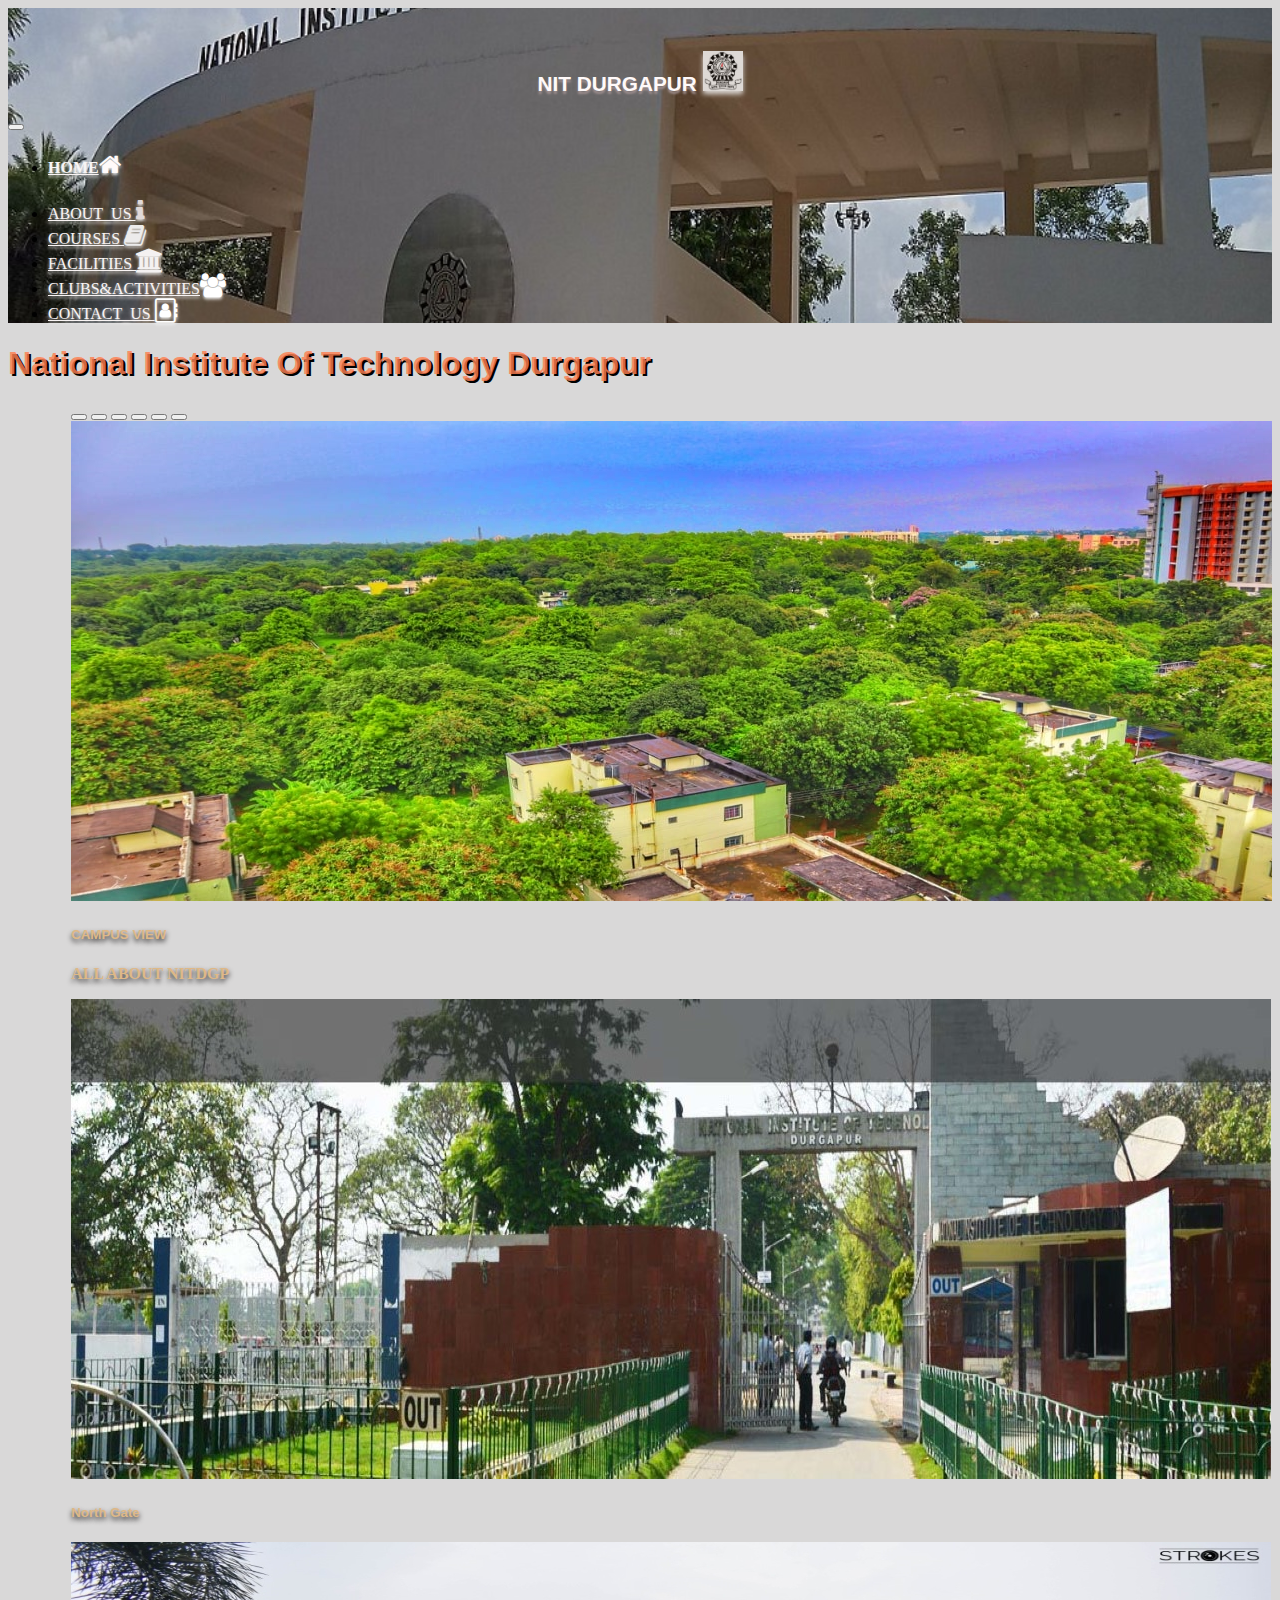
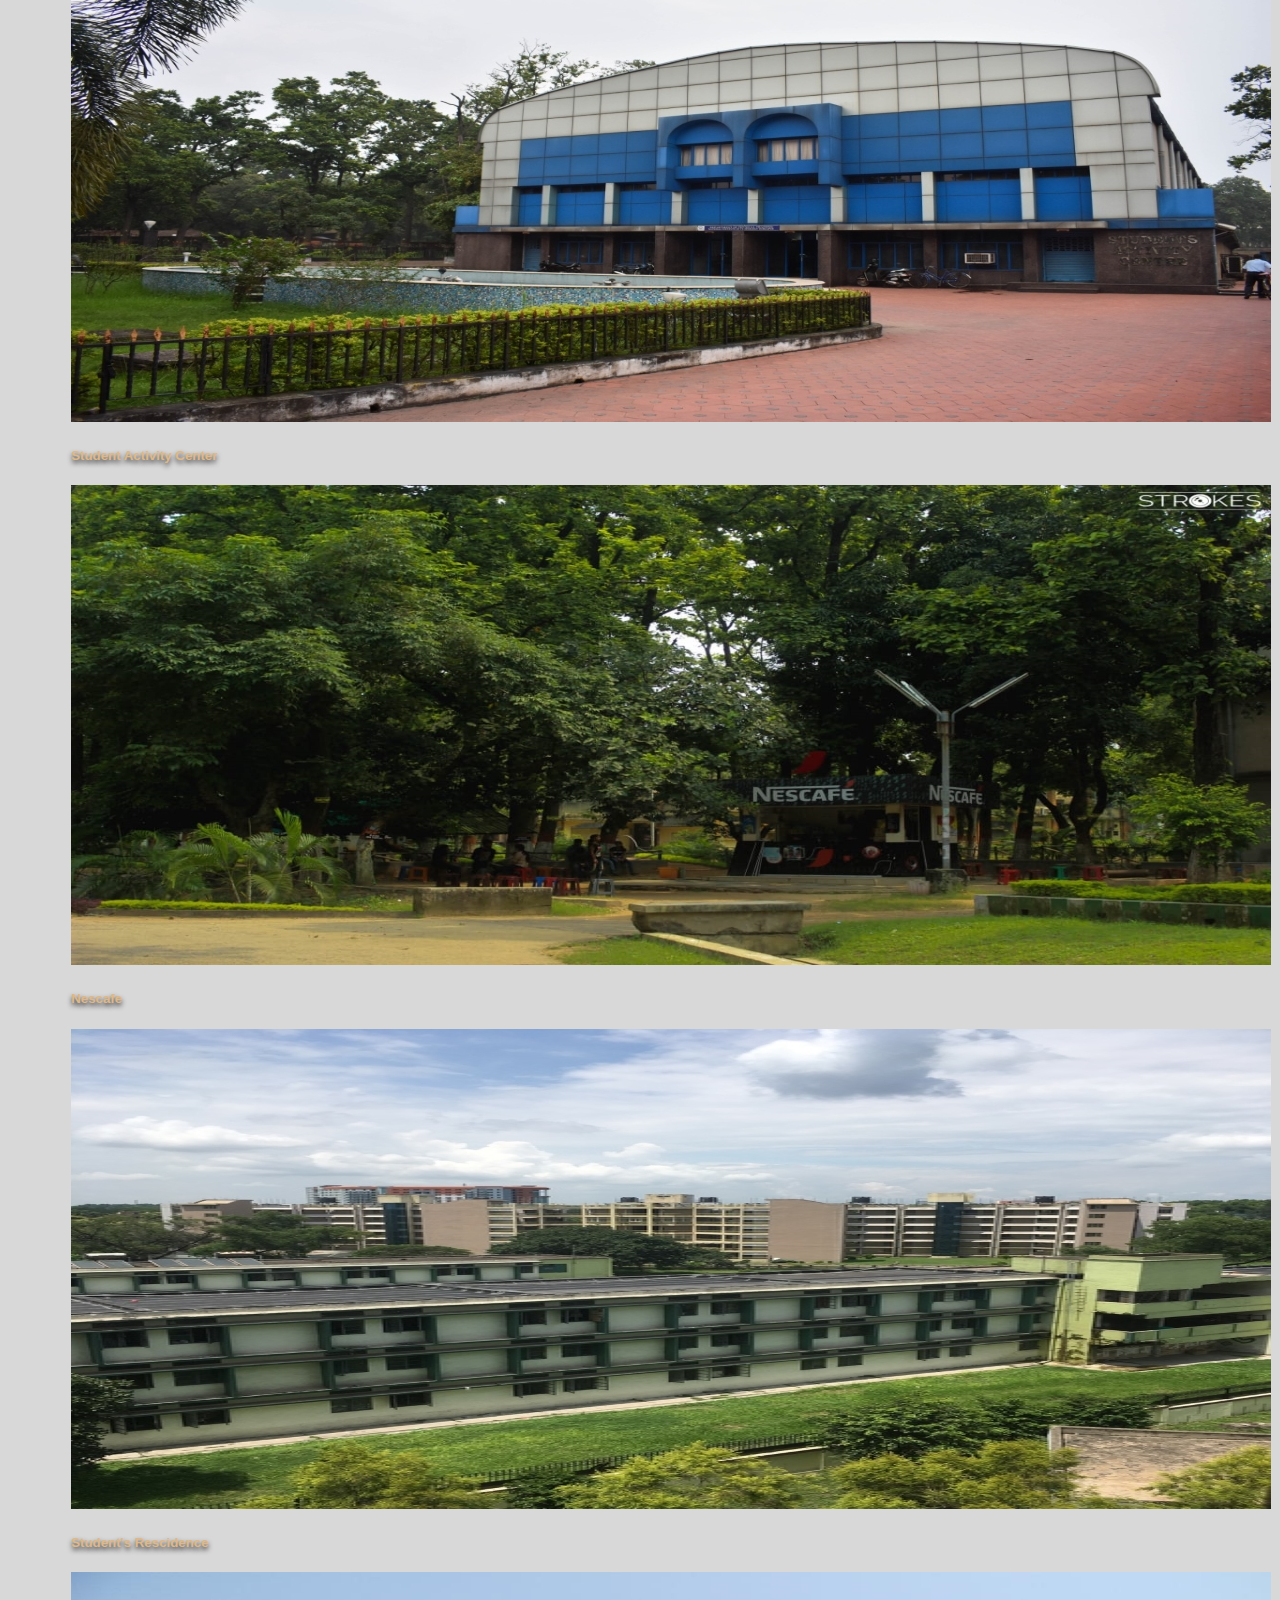
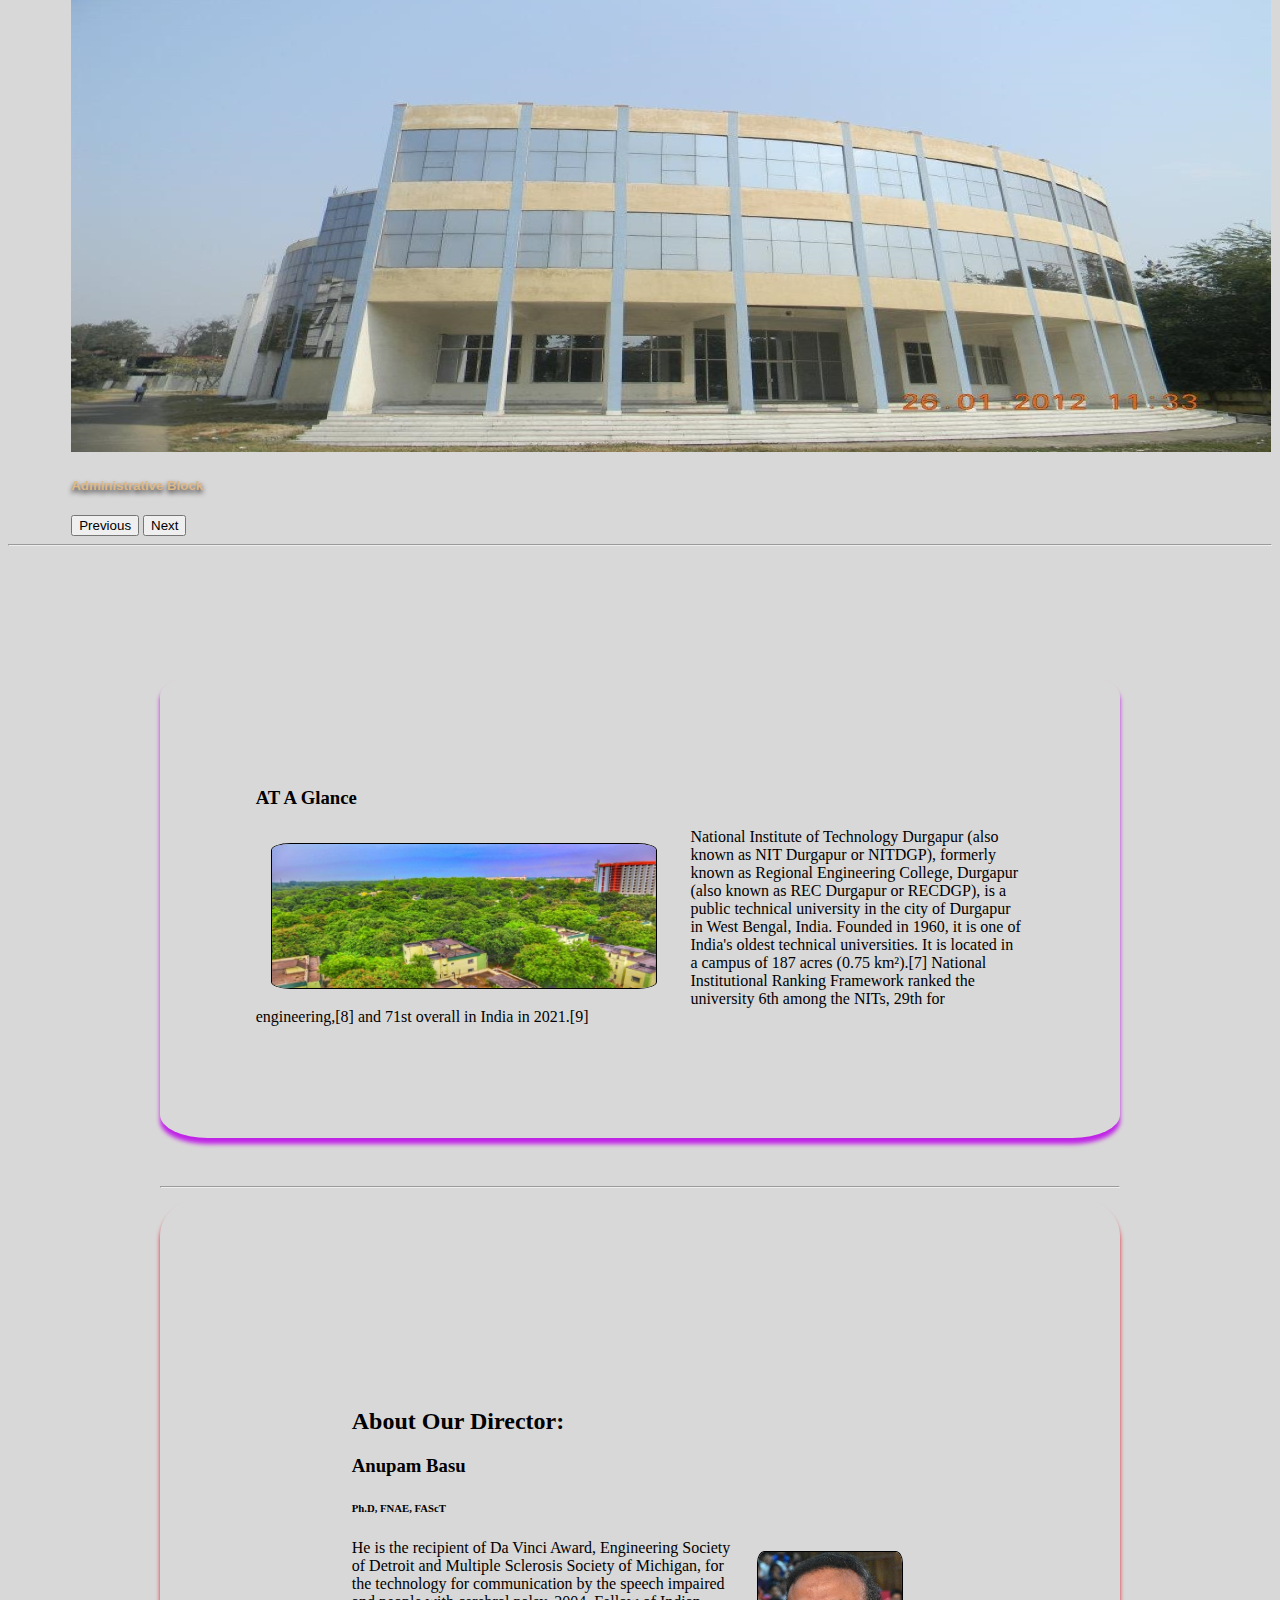
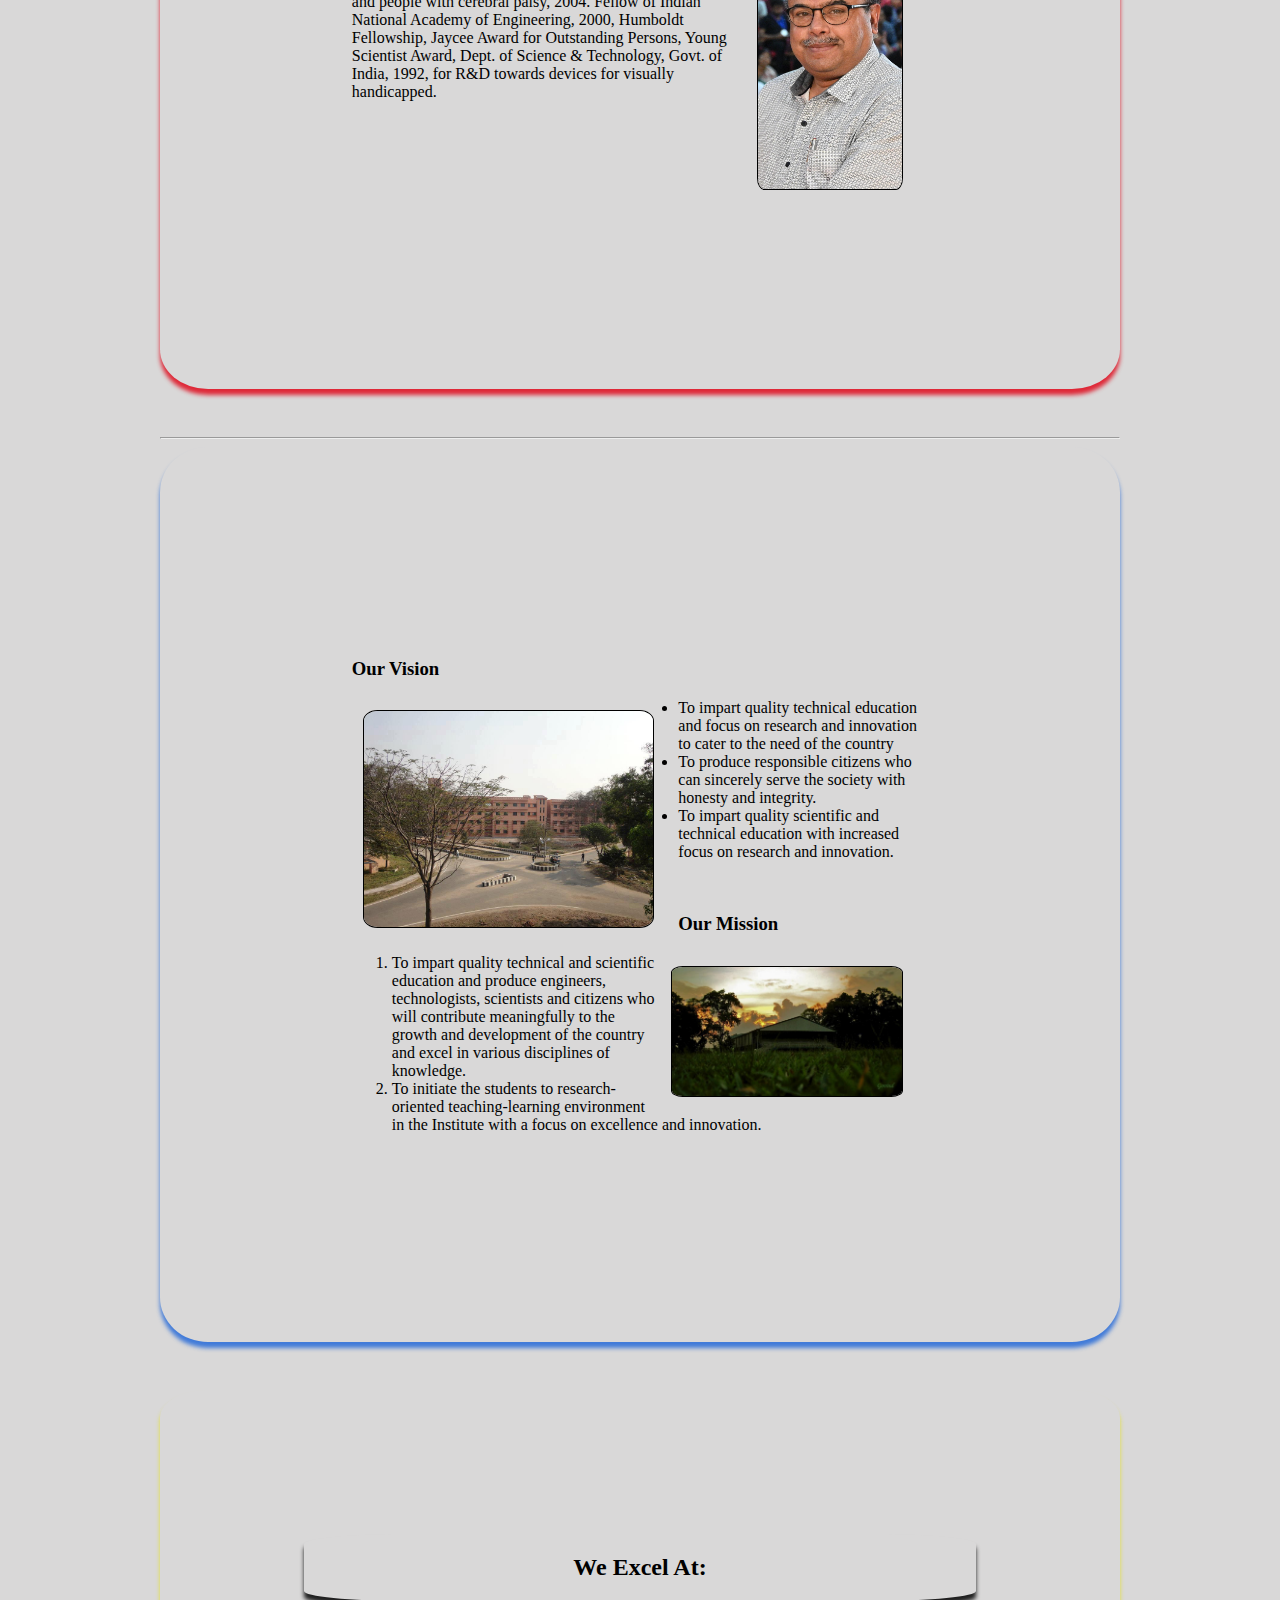
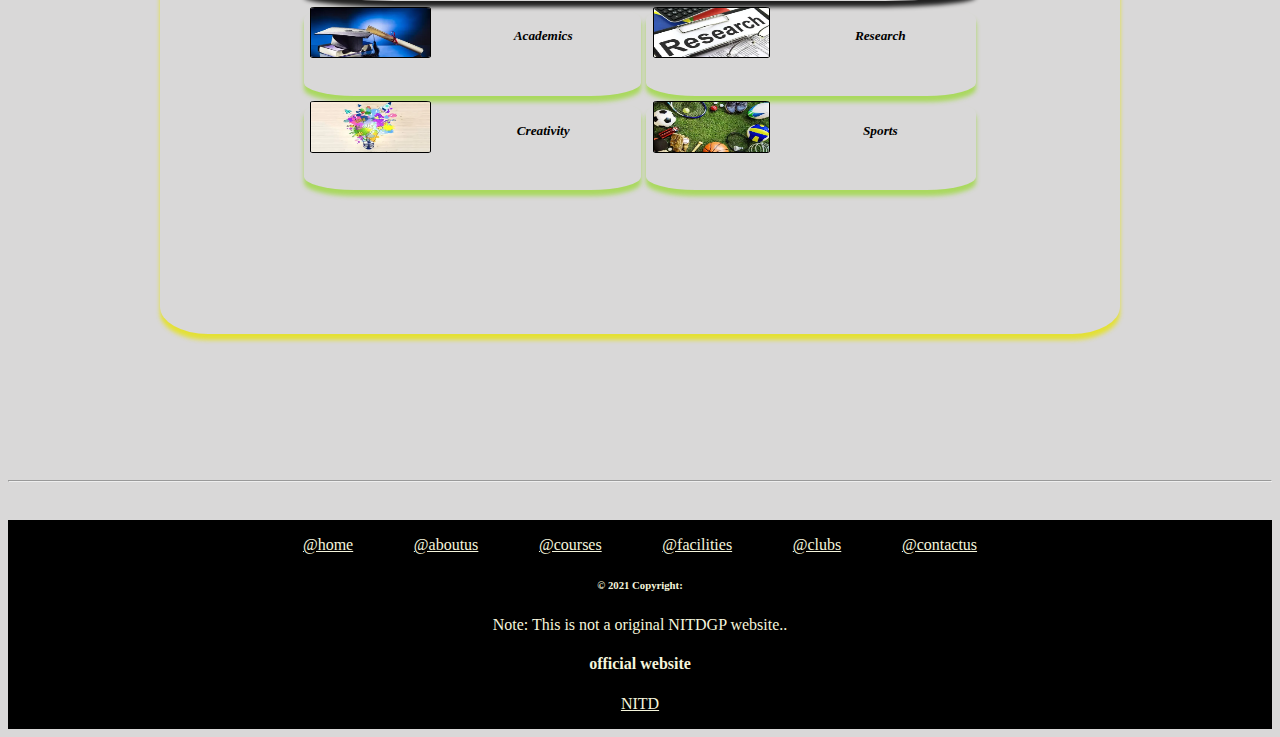
<file: index.html>
<!doctype html>
<html lang="en">
<head>
    <meta charset="utf-8">
    <meta name="viewport" content="width=device-width, initial-scale=1">
    <title>Siddhardha's Mini Project-1</title>
    <link href="https://cdn.jsdelivr.net/npm/bootstrap@5.2.0-beta1/dist/css/bootstrap.min.css" rel="stylesheet" integrity="sha384-0evHe/X+R7YkIZDRvuzKMRqM+OrBnVFBL6DOitfPri4tjfHxaWutUpFmBp4vmVor" crossorigin="anonymous">
    <link rel="stylesheet" href="https://cdnjs.cloudflare.com/ajax/libs/font-awesome/4.7.0/css/font-awesome.min.css">
    <link rel="stylesheet" href="index.css">
</head>
<body class="bg_body">
    <!--style for nav bar-->
    
    <div class="sticky-top">
      <nav class="navbar navbar-expand-lg ">
        <div class="container-fluid">
          <div class="heading container-fluid"><h2 style="color:rgb(255, 249, 249);font-weight: bolder;text-shadow: 0rem 0.2rem 0.14rem rgb(159, 143, 143);font-size: 1.3rem;font-family:'Gill Sans', 'Gill Sans MT', Calibri, 'Trebuchet MS', sans-serif;">NIT DURGAPUR <img src="images/logo2.jpg" id="headimg"></h2></div>
          <button class="navbar-toggler" type="button" data-bs-toggle="collapse" data-bs-target="#navbarNav" aria-controls="navbarNav" aria-expanded="false" aria-label="Toggle navigation">
            <span class="navbar-toggler-icon"></span>
          </button>
          <div class="collapse navbar-collapse" id="navbarNav">
            <ul class="navbar-nav">
              <li class="nav-item">
                <a class="nav-link active navbar-brand" aria-current="page" href="index.html"> <h4 style="color:rgb(247, 245, 245)">HOME<i style="font-size:24px;color:rgb(255, 250, 250);" class="fa">&#xf015;</i></h4></a>
              </li>
              <li class="nav-item">
                <a class="nav-link navbar-brand" href="aboutus.html">ABOUT_US&nbsp;<i style="font-size:24px ;color:rgb(224, 217, 217);" class="fa">&#xf129;</i></a>
              </li>
              <li class="nav-item ">
                <a class="nav-link " href="courses.html">COURSES <i style="font-size:24px;color:rgb(236, 235, 235);" class="fa">&#xf02d;</i></a>
              </li>
              <li class="nav-item">
                <a class="nav-link " href="Facilities.html">FACILITIES <i style="font-size:24px;color:rgb(244, 241, 241);" class="fa">&#xf19c;</i></a>
              </li>
              <li class="nav-item ">
                <a class="nav-link" href="activities.html">CLUBS&ACTIVITIES<i style="font-size:24px;color:rgb(255, 255, 255);" class="fa">&#xf0c0;</i></a>
              </li>
              <li class="nav-item ">
                <a class="nav-link" href="contactus.html">CONTACT_US <i style="font-size:24px;color:rgb(255, 255, 255);" class="fa">&#xf2ba;</i></a>
              </li>
            </ul>
          </div>
        </div>
    </nav>
    </div>
  
    <h1 class="container home" >National Institute Of Technology Durgapur </h1>
    <!--courasel-->
    <div id="slider" >

      <div id="slide">

        <div id="carouselExampleIndicators" class="carousel slide carousel-fade" data-bs-ride="carousel">
          <div id="carouselExampleCaptions" class="carousel slide" data-bs-ride="carousel">
            <div class="carousel-indicators">
              <button type="button" data-bs-target="#carouselExampleCaptions" data-bs-slide-to="0" class="active" aria-current="true" aria-label="Slide 1"></button>
              <button type="button" data-bs-target="#carouselExampleCaptions" data-bs-slide-to="1" aria-label="Slide 2"></button>
              <button type="button" data-bs-target="#carouselExampleCaptions" data-bs-slide-to="2" aria-label="Slide 3"></button>
              <button type="button" data-bs-target="#carouselExampleCaptions" data-bs-slide-to="3" aria-label="Slide 4"></button>
              <button type="button" data-bs-target="#carouselExampleCaptions" data-bs-slide-to="4" aria-label="Slide 5"></button>
              <button type="button" data-bs-target="#carouselExampleCaptions" data-bs-slide-to="5" aria-label="Slide 1"></button>
            </div>
            <div class="carousel-inner">
              <div class="carousel-item active">
                <img src="images/h1.jpg" class="d-block w-100" alt="...">
                <div class="carousel-caption d-none d-md-block">
                  <h5>CAMPUS VIEW</h5>
                  <p>ALL ABOUT NITDGP</p>  
                </div>
              </div>
              <div class="carousel-item">
                <img src="images/c1.jpg" class="d-block w-100" alt="...">
                <div class="carousel-caption d-none d-md-block">
                  <h5>North Gate </h5>
                </div>
              </div>
              <div class="carousel-item">
                <img src="images/c2.jpg" class="d-block w-100" alt="...">
                <div class="carousel-caption d-none d-md-block">
                  <h5>Student Activity Center</h5>
                </div>
              </div>
              <div class="carousel-item">
                <img src="images/c3.jpg" class="d-block w-100" alt="...">
                <div class="carousel-caption d-none d-md-block">
                  <h5>Nescafe</h5>
                </div>
              </div>
              <div class="carousel-item">
                <img src="images/c4.jpg" class="d-block w-100" alt="...">
                <div class="carousel-caption d-none d-md-block">
                  <h5>Student's Rescidence</h5>
                </div>
              </div>
              <div class="carousel-item">
                <img src="images/c5.jpg" class="d-block w-100" alt="...">
                <div class="carousel-caption d-none d-md-block">
                  <h5>Administrative Block</h5>
                </div>
              </div>
            </div>
            <button class="carousel-control-prev" type="button" data-bs-target="#carouselExampleCaptions" data-bs-slide="prev">
              <span class="carousel-control-prev-icon" aria-hidden="true"></span>
              <span class="visually-hidden">Previous</span>
            </button>
            <button class="carousel-control-next" type="button" data-bs-target="#carouselExampleCaptions" data-bs-slide="next">
              <span class="carousel-control-next-icon" aria-hidden="true"></span>
              <span class="visually-hidden">Next</span>
            </button>
          </div>
        </div>

      </div>

    </div>
    <hr>
   <!--article-->
    
    <div class="container mainpage">

      <div class="container first">
        <h3>AT A Glance</h3>
        <img src="images/greencampus.jpg" alt="">
        <p class="para">National Institute of Technology Durgapur (also known as NIT Durgapur or NITDGP), formerly known as Regional Engineering College, Durgapur (also known as REC Durgapur or RECDGP), is a public technical university in the city of Durgapur in West Bengal, India. Founded in 1960, it is one of India's oldest technical universities. It is located in a campus of 187 acres (0.75 km²).[7]
          National Institutional Ranking Framework ranked the university 6th among the NITs, 29th for engineering,[8] and 71st overall in India in 2021.[9]
        </p>  
      </div>

      <hr>

      <div class="container first second" >
        <h2>About Our Director:</h2>
        <h3>Anupam Basu <h6>Ph.D, FNAE, FAScT</h6> </h3> 
        <img src="images/Director.jpg" >
        <p class="para">
          He is the recipient of Da Vinci Award, Engineering Society of Detroit and Multiple Sclerosis Society of Michigan, for the technology for communication by the speech impaired and people with cerebral palsy, 2004. Fellow of Indian National Academy of Engineering, 2000, Humboldt Fellowship, Jaycee Award for Outstanding Persons,  Young Scientist Award, Dept. of Science & Technology, Govt. of India, 1992, for R&D towards devices for visually handicapped.
        </p> 
      </div>

      <hr>
      
      <div class="container first third">
        <h3>Our Vision</h3>
        <img src="images/campus1.jpg" alt="">
        
        <p class="para">
          <ul>
            <li>To impart quality technical education and focus on research and innovation to cater to the need of the country</li>
            <li>To produce responsible citizens who can sincerely serve the society with honesty and integrity.</li>
            <li>To impart quality scientific and technical education with increased focus on research and innovation.</li>
          </ul>
        </p>
        <br>
        <h3>Our Mission</h3>
        <img src="images/campus2.jpg" alt="" id="i3">
        <p class="para">
          <ol type="square">
            <li>To impart quality technical and scientific education and produce engineers, technologists, scientists and citizens who will contribute meaningfully to the growth and development of the country and excel in various disciplines of knowledge.</li>
            <li>To initiate the students to research-oriented teaching-learning environment in the Institute with a focus on excellence and innovation.</li>
          </ol>
        </p>
      </div>

      <div class="container first fourth">

        <div class="excel">
          <div class="h1"><h2 >We Excel At:</h2></div>

          <div class="t t1">
            <img src="images/s1.jpg" alt="">
            <h5 >Academics</h5>
          </div>
  
          <div class="t t2">
            <img src="images/s2.jpg" alt="">
            <h5 >Research</h5>
          </div>
  
          <div class="t t3">
            <img src="images/s3.jpg" alt="">
            <h5 >Creativity</h5>
          </div>
  
          <div class="t t4">
            <img src="images/s4.jpg" alt="">
            <h5 >Sports</h5>
          </div>  

        </div>


      </div>

    </div>
    <hr>
    <!--footer-->
    <footer class="container-fluid">
      <a href="index.html">@home</a>
      <a href="aboutus.">@aboutus</a>
      <a href="courses.html">@courses</a>
      <a href="Facilities.html">@facilities</a>
      <a href="activities.html">@clubs</a>
      <a href="contactus.html">@contactus</a>
      <h6>© 2021 Copyright:</h6>
      Note: This is not a original NITDGP website..
      <h4> official website</h4>
      <a href="https://r.search.yahoo.com/_ylt=AwrjbTprZLliTEwiwm1XNyoA;_ylu=Y29sbwNncTEEcG9zAzEEdnRpZAMEc2VjA3Ny/RV=2/RE=1656345836/RO=10/RU=https%3a%2f%2fnitdgp.ac.in%2f/RK=2/RS=GEsZR0szfhLCHq5ghq9vOJQ9eLM-">NITD</a>
    </footer>

    <script src="https://cdn.jsdelivr.net/npm/@popperjs/core@2.11.5/dist/umd/popper.min.js" integrity="sha384-Xe+8cL9oJa6tN/veChSP7q+mnSPaj5Bcu9mPX5F5xIGE0DVittaqT5lorf0EI7Vk" crossorigin="anonymous"></script>
    <script src="https://cdn.jsdelivr.net/npm/bootstrap@5.2.0-beta1/dist/js/bootstrap.min.js" integrity="sha384-kjU+l4N0Yf4ZOJErLsIcvOU2qSb74wXpOhqTvwVx3OElZRweTnQ6d31fXEoRD1Jy" crossorigin="anonymous"></script>
</body>
</html>
</file>
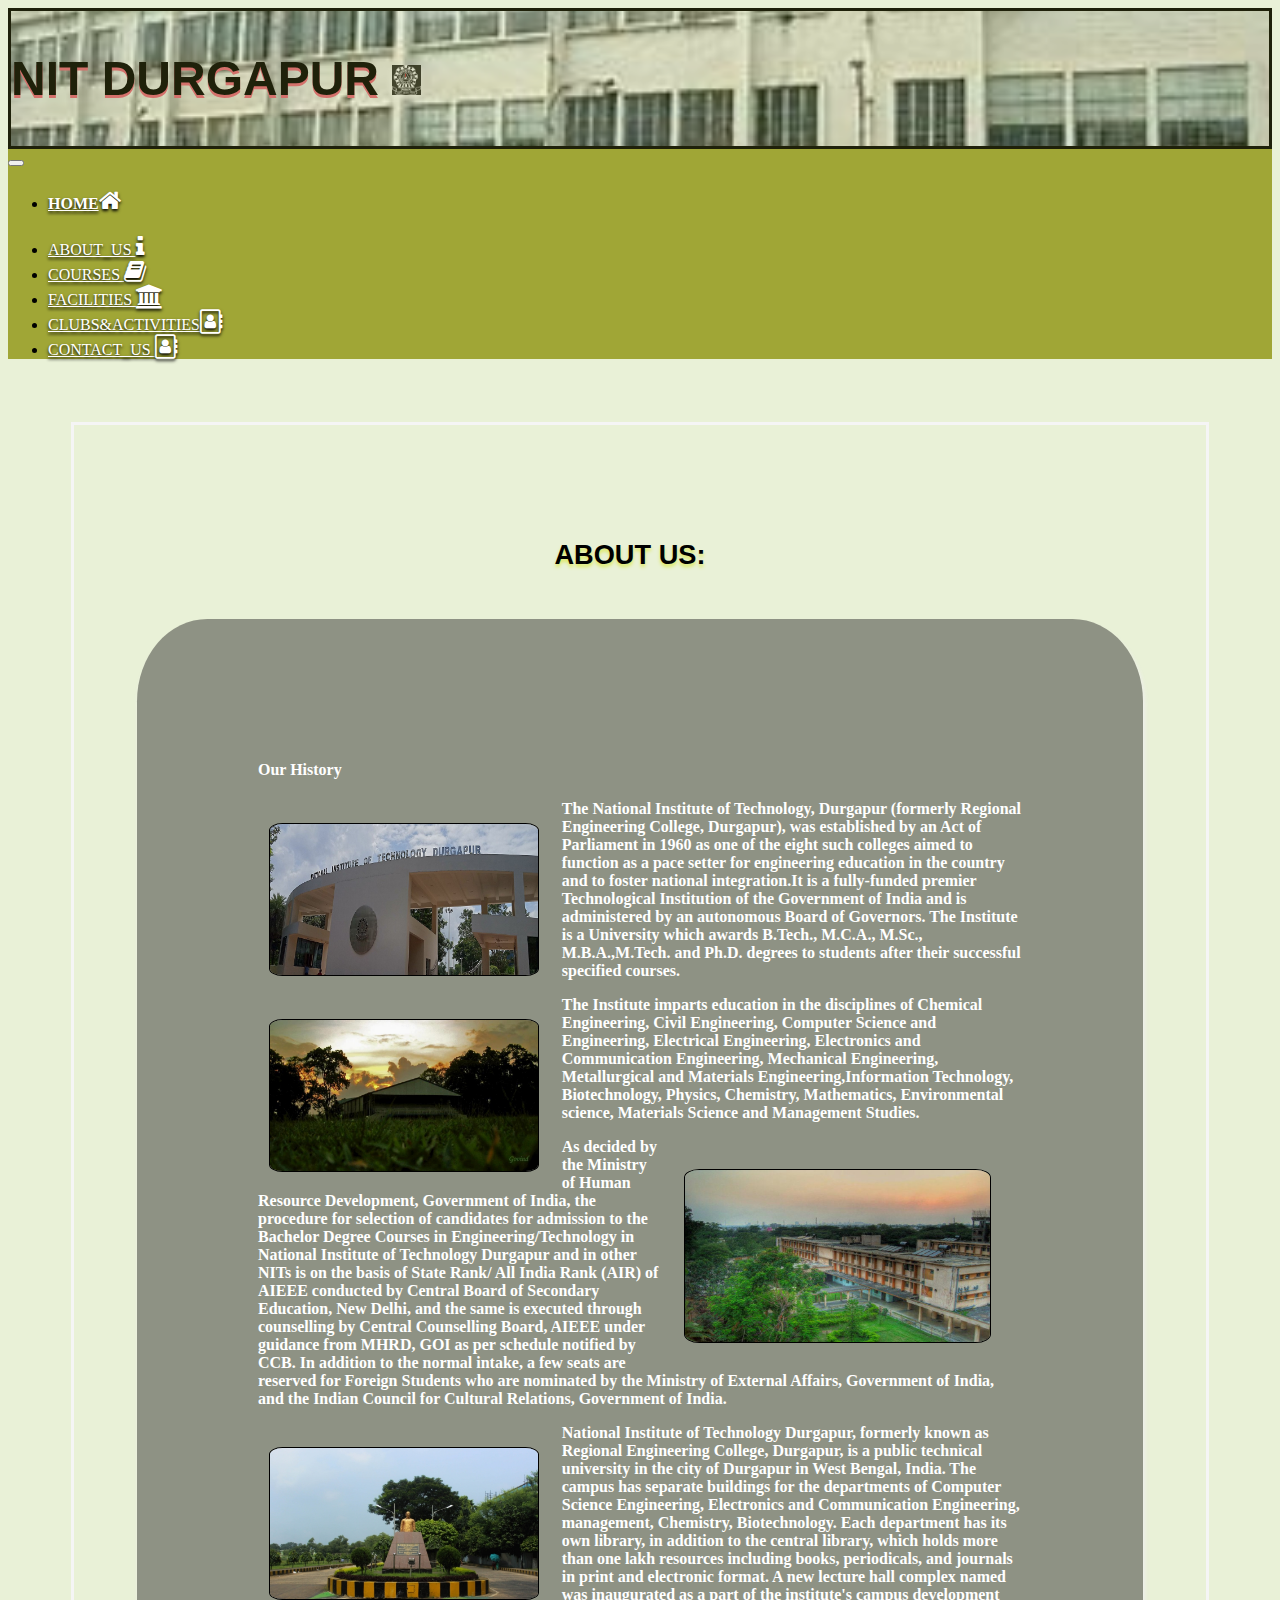
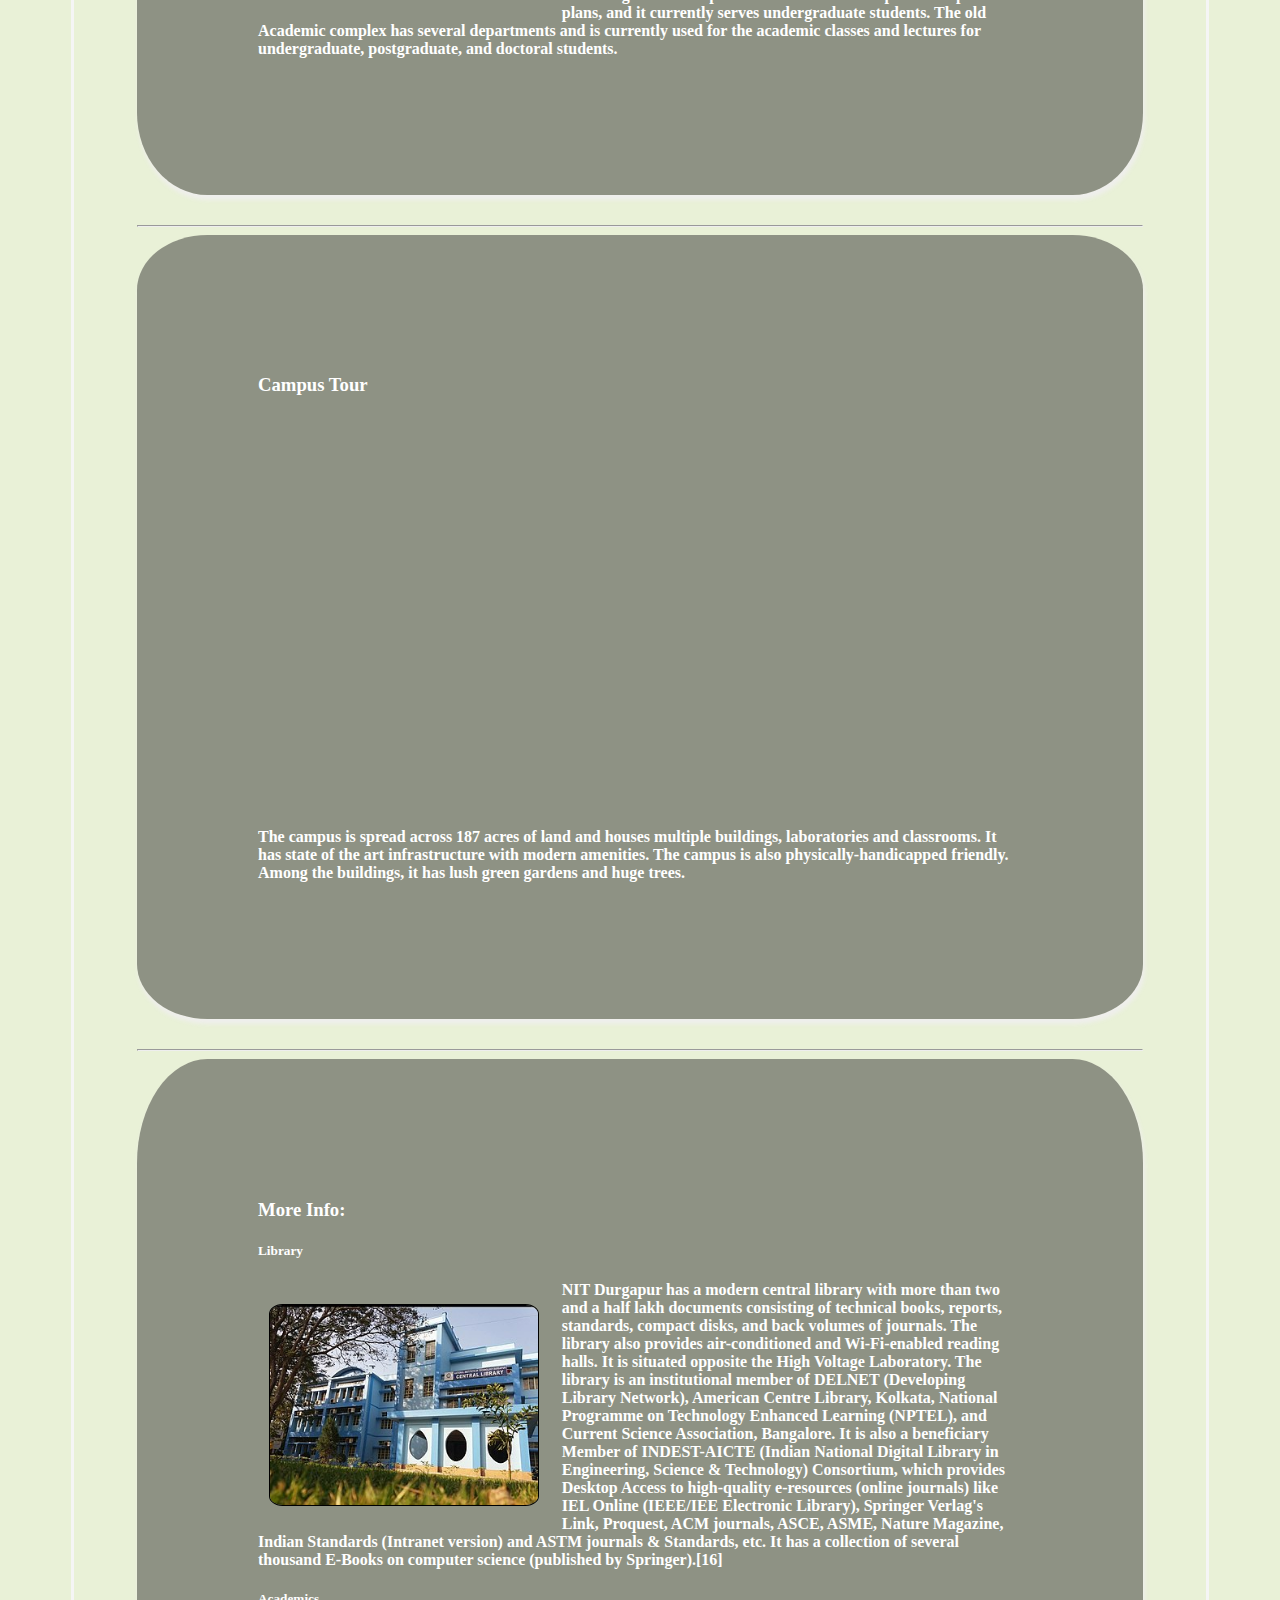
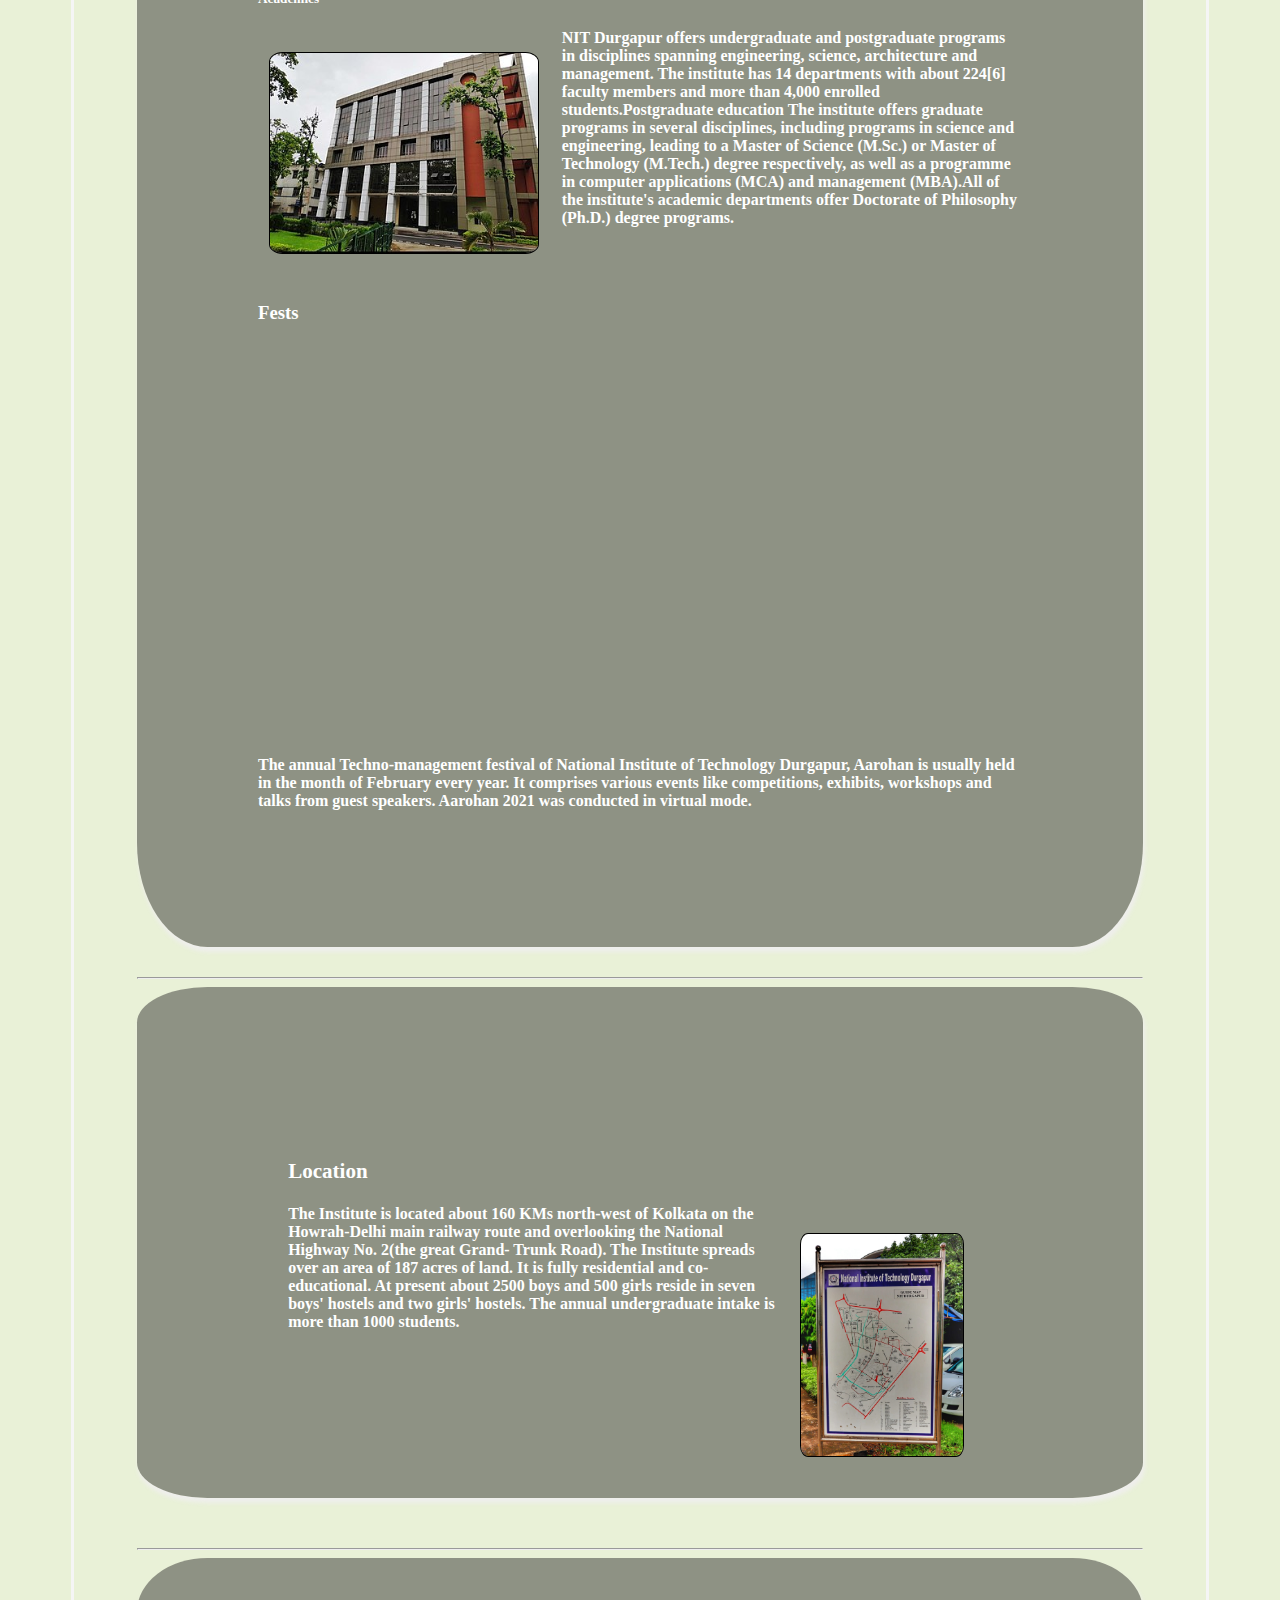
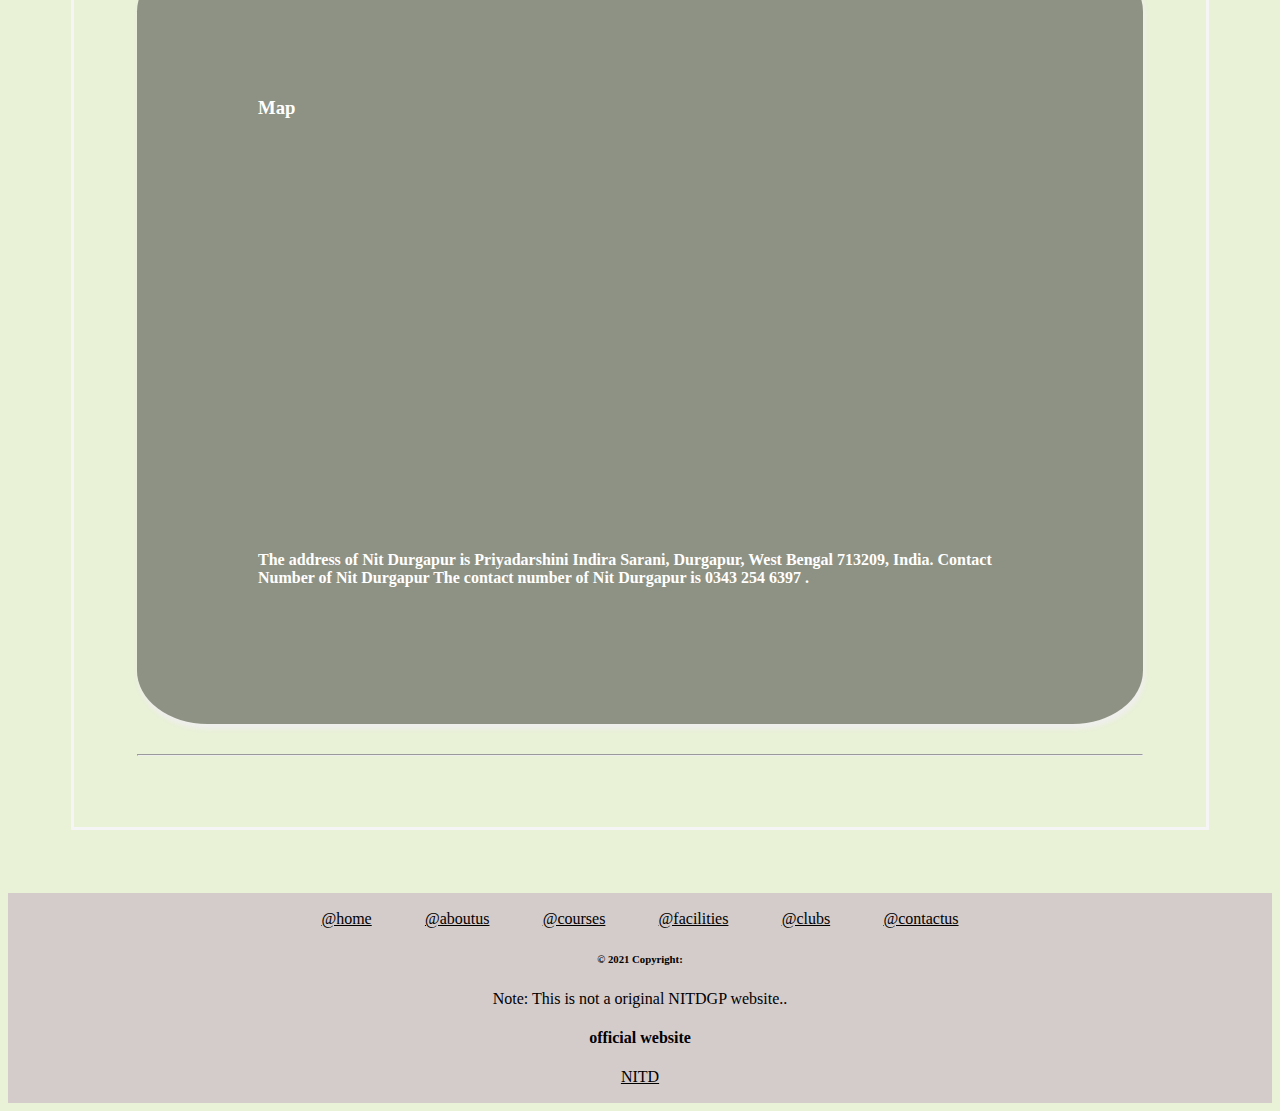
<file: aboutus.html>
<!doctype html>
<html lang="en">
<head>
    <meta charset="utf-8">
    <meta name="viewport" content="width=device-width, initial-scale=1">
    <title>Siddhardha's Mini Project-1</title>
    <link href="https://cdn.jsdelivr.net/npm/bootstrap@5.2.0-beta1/dist/css/bootstrap.min.css" rel="stylesheet" integrity="sha384-0evHe/X+R7YkIZDRvuzKMRqM+OrBnVFBL6DOitfPri4tjfHxaWutUpFmBp4vmVor" crossorigin="anonymous">
    <link rel="stylesheet" href="https://cdnjs.cloudflare.com/ajax/libs/font-awesome/4.7.0/css/font-awesome.min.css">
    <link rel="stylesheet" href="aboutus.css">
</head>
<body class="body-bg">
    <!--style for nav bar-->
   <div class="sticky-top">    <nav class="navbar navbar-expand-lg ">
      <div class="container-fluid">
        <div class="heading container-fluid"><h2 style="color:black;font-weight: bolder;text-shadow: 0rem 0.2rem 0 rgb(225, 101, 121);">NIT DURGAPUR <img src="images/logo.png" id="headimg"></h2></div>
        <button class="navbar-toggler" type="button" data-bs-toggle="collapse" data-bs-target="#navbarNav" aria-controls="navbarNav" aria-expanded="false" aria-label="Toggle navigation">
          <span class="navbar-toggler-icon"></span>
        </button>
        <div class="collapse navbar-collapse" id="navbarNav">
          <ul class="navbar-nav">
            <li class="nav-item">
              <div class="container">
                  <a class="nav-link active navbar-brand" aria-current="page" href="index.html"> <h4 style="color:white">HOME<i style="font-size:24px" class="fa">&#xf015;</i></h4></a>
              </div>
            </li>
            <li class="nav-item">
              <a class="nav-link navbar-brand" href="aboutus.html">ABOUT_US&nbsp;<i style="font-size:24px ;color:white;" class="fa">&#xf129;</i></a>
            </li>
            <li class="nav-item">
              <a class="nav-link " href="courses.html">COURSES <i style="font-size:24px;color:white;" class="fa">&#xf02d;</i></a>
            </li>
            <li class="nav-item">
              <a class="nav-link " href="Facilities.html">FACILITIES <i style="font-size:24px;color:white;" class="fa">&#xf19c;</i></a>
            </li>
            <li class="nav-item ">
              <a class="nav-link" href="activities.html">CLUBS&ACTIVITIES<i style="font-size:24px;color:rgb(255, 255, 255);" class="fa">&#xf2ba;</i></a>
            </li>
            <li class="nav-item">
              <a class="nav-link" href="contactus.html">CONTACT_US <i style="font-size:24px;color:white;" class="fa">&#xf2ba;</i></a>
            </li>
          </ul>
        </div>
      </div>
     </nav>
    </div>

    <div class="about container">

      <h1>About US:</h1>
      <div class="container a1">
        <h4 style="color:white">Our History</h4>
        <img src="images/headingimg.jpg" alt="">
        <p class="para">The National Institute of Technology, Durgapur (formerly Regional Engineering College, Durgapur), was established by an Act of Parliament in 1960 as one of the eight such colleges aimed to function as a pace setter for engineering education in the country and to foster national integration.It is a fully-funded premier Technological Institution of the Government of India and is administered by an autonomous Board of Governors. The Institute is a University which awards B.Tech., M.C.A., M.Sc., M.B.A.,M.Tech. and Ph.D. degrees to students after their successful specified courses. </p>
        <img src="images/campus2.jpg" alt="" >
        <p class="para">The Institute imparts education in the disciplines of Chemical Engineering, Civil Engineering, Computer Science and Engineering, Electrical Engineering, Electronics and Communication Engineering, Mechanical Engineering, Metallurgical and Materials Engineering,Information Technology, Biotechnology, Physics, Chemistry, Mathematics, Environmental science, Materials Science and Management Studies. </p>
        <img src="images/campus7.jpg" alt=""class="ab1">
        <p class="para">As decided by the Ministry of Human Resource Development, Government of India, the procedure for selection of candidates for admission to the Bachelor Degree Courses in Engineering/Technology in National Institute of Technology Durgapur and in other NITs is on the basis of State Rank/ All India Rank (AIR) of AIEEE conducted by Central Board of Secondary Education, New Delhi, and the same is executed through counselling by Central Counselling Board, AIEEE under guidance from MHRD, GOI as per schedule notified by CCB. In addition to the normal intake, a few seats are reserved for Foreign Students who are nominated by the Ministry of External Affairs, Government of India, and the Indian Council for Cultural Relations, Government of India.</p>
        <img src="images/campu9.jpg" alt="">
        <p class="para">National Institute of Technology Durgapur, formerly known as Regional Engineering College, Durgapur, is a public technical university in the city of Durgapur in West Bengal, India. The campus has separate buildings for the departments of Computer Science Engineering, Electronics and Communication Engineering, management, Chemistry, Biotechnology. Each department has its own library, in addition to the central library, which holds more than one lakh resources including books, periodicals, and journals in print and electronic format. A new lecture hall complex named was inaugurated as a part of the institute's campus development plans, and it currently serves undergraduate students. The old Academic complex has several departments and is currently used for the academic classes and lectures for undergraduate, postgraduate, and doctoral students.</p>

      </div>
      <hr>

      <div class="container a1">
        <h3 style="color:white">Campus Tour</h3>
        <div class="iframe-container">
          <iframe allowFullScreen="allowFullScreen" src="https://www.youtube.com/embed/pvze9BPX36U?ecver=1&amp;cc_load_policy=1&amp;iv_load_policy=1&amp;yt:stretch=16:9&amp;autohide=1&amp;color=red&amp;width=560&amp;width=560" width="560" height="315" allowtransparency="true" frameborder="0"><div><a  id="ziDC6oRL" href="https://discountcodes.org.uk/currys.co.uk">View all Currys Discount Codes here</a></div><div><a  id="ziDC6oRL" href="https://www.compareboilercover.co.uk">https://www.compareboilercover.co.uk</a></div><script type="text/javascript">function execute_YTvideo(){return youtube.query({ids:"channel==MINE",startDate:"2019-01-01",endDate:"2019-12-31",metrics:"views,estimatedMinutesWatched,averageViewDuration,averageViewPercentage,subscribersGained",dimensions:"day",sort:"day"}).then(function(e){},function(e){console.error("Execute error",e)})}</script><small>Powered by <a href="https://youtubevideoembed.com/ ">Embed YouTube Video</a></small></iframe>            <br>
        </div>  
        <p class="para">The campus is spread across 187 acres of land and houses multiple buildings, laboratories and classrooms. It has state of the art infrastructure with modern amenities. The campus is also physically-handicapped friendly. Among the buildings, it has lush green gardens and huge trees.</p>
      </div>
      <hr>

      <div class="container a1 a3">
        <h3 style="color:white">More Info:</h3>
        <h5 style="color:white">Library</h5>
        <img src="images/library.jpg" alt="">
        <p class="para">NIT Durgapur has a modern central library with more than two and a half lakh documents consisting of technical books, reports, standards, compact disks, and back volumes of journals. The library also provides air-conditioned and Wi-Fi-enabled reading halls. It is situated opposite the High Voltage Laboratory. The library is an institutional member of DELNET (Developing Library Network), American Centre Library, Kolkata, National Programme on Technology Enhanced Learning (NPTEL), and Current Science Association, Bangalore. It is also a beneficiary Member of INDEST-AICTE (Indian National Digital Library in Engineering, Science & Technology) Consortium, which provides Desktop Access to high-quality e-resources (online journals) like IEL Online (IEEE/IEE Electronic Library), Springer Verlag's Link, Proquest, ACM journals, ASCE, ASME, Nature Magazine, Indian Standards (Intranet version) and ASTM journals & Standards, etc. It has a collection of several thousand E-Books on computer science (published by Springer).[16]</p>
        <h5 style="color:white">Academics</h5>
        <img src="images/academics.jpg" alt="">
        <p class="para">NIT Durgapur offers undergraduate and postgraduate programs in disciplines spanning engineering, science, architecture and management. The institute has 14 departments with about 224[6] faculty members and more than 4,000 enrolled students.Postgraduate education
          The institute offers graduate programs in several disciplines, including programs in science and engineering, leading to a Master of Science (M.Sc.) or Master of Technology (M.Tech.) degree respectively, as well as a programme in computer applications (MCA) and management (MBA).All of the institute's academic departments offer Doctorate of Philosophy (Ph.D.) degree programs.
        </p>
        <br>
        <br>
        <h3 style="color:white ; clear:left ; margin-top:3%">Fests</h3>
        <div class="iframe-container">
          <iframe frameborder="0" scrolling="no" marginheight="0" marginwidth="0"width="788.54" height="443" type="text/html" src="https://www.youtube.com/embed/Ld5zhiqv8yc?autoplay=0&fs=0&iv_load_policy=3&showinfo=0&rel=0&cc_load_policy=0&start=0&end=0&origin=https://youtubeembedcodegenerator.com"><div><small><a href="http://youtubeembedcodegenerator.com/">youtubeembedcodegenerator.com</a></small></div><div><small><a href="https://www.hp-links.com/">website</a></small></div></iframe>
          <br>
        </div>
        <p class="para">The annual Techno-management festival of National Institute of Technology Durgapur, Aarohan is usually held in the month of February every year. It comprises various events like competitions, exhibits, workshops and talks from guest speakers. Aarohan 2021 was conducted in virtual mode.</p>
      </div>
      <hr>

      <div class="container a2">
        <h3 style="color:white">Location</h3>
        <img src="images/map1.jpeg" alt="" id="map1">
        <p class="para">The Institute is located about 160 KMs north-west of Kolkata on the Howrah-Delhi main railway route and overlooking the National Highway No. 2(the great Grand- Trunk Road). The Institute spreads over an area of 187 acres of land. It is fully residential and co-educational. At present about 2500 boys and 500 girls reside in seven boys' hostels and two girls' hostels. The annual undergraduate intake is more than 1000 students.</p>
      </div>
      <hr>

      <div class="container a1">
        <h3 style="color:white">Map</h3>
        <div class="iframe-container"><iframe width="700" height="440" src="https://maps.google.com/maps?width=700&amp;height=440&amp;hl=en&amp;q=NIT%20DURGAPUR+(NITDGP)&amp;ie=UTF8&amp;t=p&amp;z=9&amp;iwloc=B&amp;output=embed" frameborder="0" scrolling="no" marginheight="0" marginwidth="0"></iframe>
        </div>
        <p class="para">The address of Nit Durgapur is Priyadarshini Indira Sarani, Durgapur, West Bengal 713209, India. Contact Number of Nit Durgapur The contact number of Nit Durgapur is 0343 254 6397 .</p>
      </div>
      <hr>

    </div>

    <!--
    -->
    <footer class="container-fluid">
      <a href="index.html">@home</a>
      <a href="aboutus.">@aboutus</a>
      <a href="courses.html">@courses</a>
      <a href="Facilities.html">@facilities</a>
      <a href="activities.html">@clubs</a>
      <a href="contactus.html">@contactus</a>
      <h6>© 2021 Copyright:</h6>
      Note: This is not a original NITDGP website..
      <h4> official website</h4>
      <a href="https://r.search.yahoo.com/_ylt=AwrjbTprZLliTEwiwm1XNyoA;_ylu=Y29sbwNncTEEcG9zAzEEdnRpZAMEc2VjA3Ny/RV=2/RE=1656345836/RO=10/RU=https%3a%2f%2fnitdgp.ac.in%2f/RK=2/RS=GEsZR0szfhLCHq5ghq9vOJQ9eLM-">NITD</a>
    </footer>

    <script src="https://cdn.jsdelivr.net/npm/@popperjs/core@2.11.5/dist/umd/popper.min.js" integrity="sha384-Xe+8cL9oJa6tN/veChSP7q+mnSPaj5Bcu9mPX5F5xIGE0DVittaqT5lorf0EI7Vk" crossorigin="anonymous"></script>
    <script src="https://cdn.jsdelivr.net/npm/bootstrap@5.2.0-beta1/dist/js/bootstrap.min.js" integrity="sha384-kjU+l4N0Yf4ZOJErLsIcvOU2qSb74wXpOhqTvwVx3OElZRweTnQ6d31fXEoRD1Jy" crossorigin="anonymous"></script>
</body>
</html>
</file>
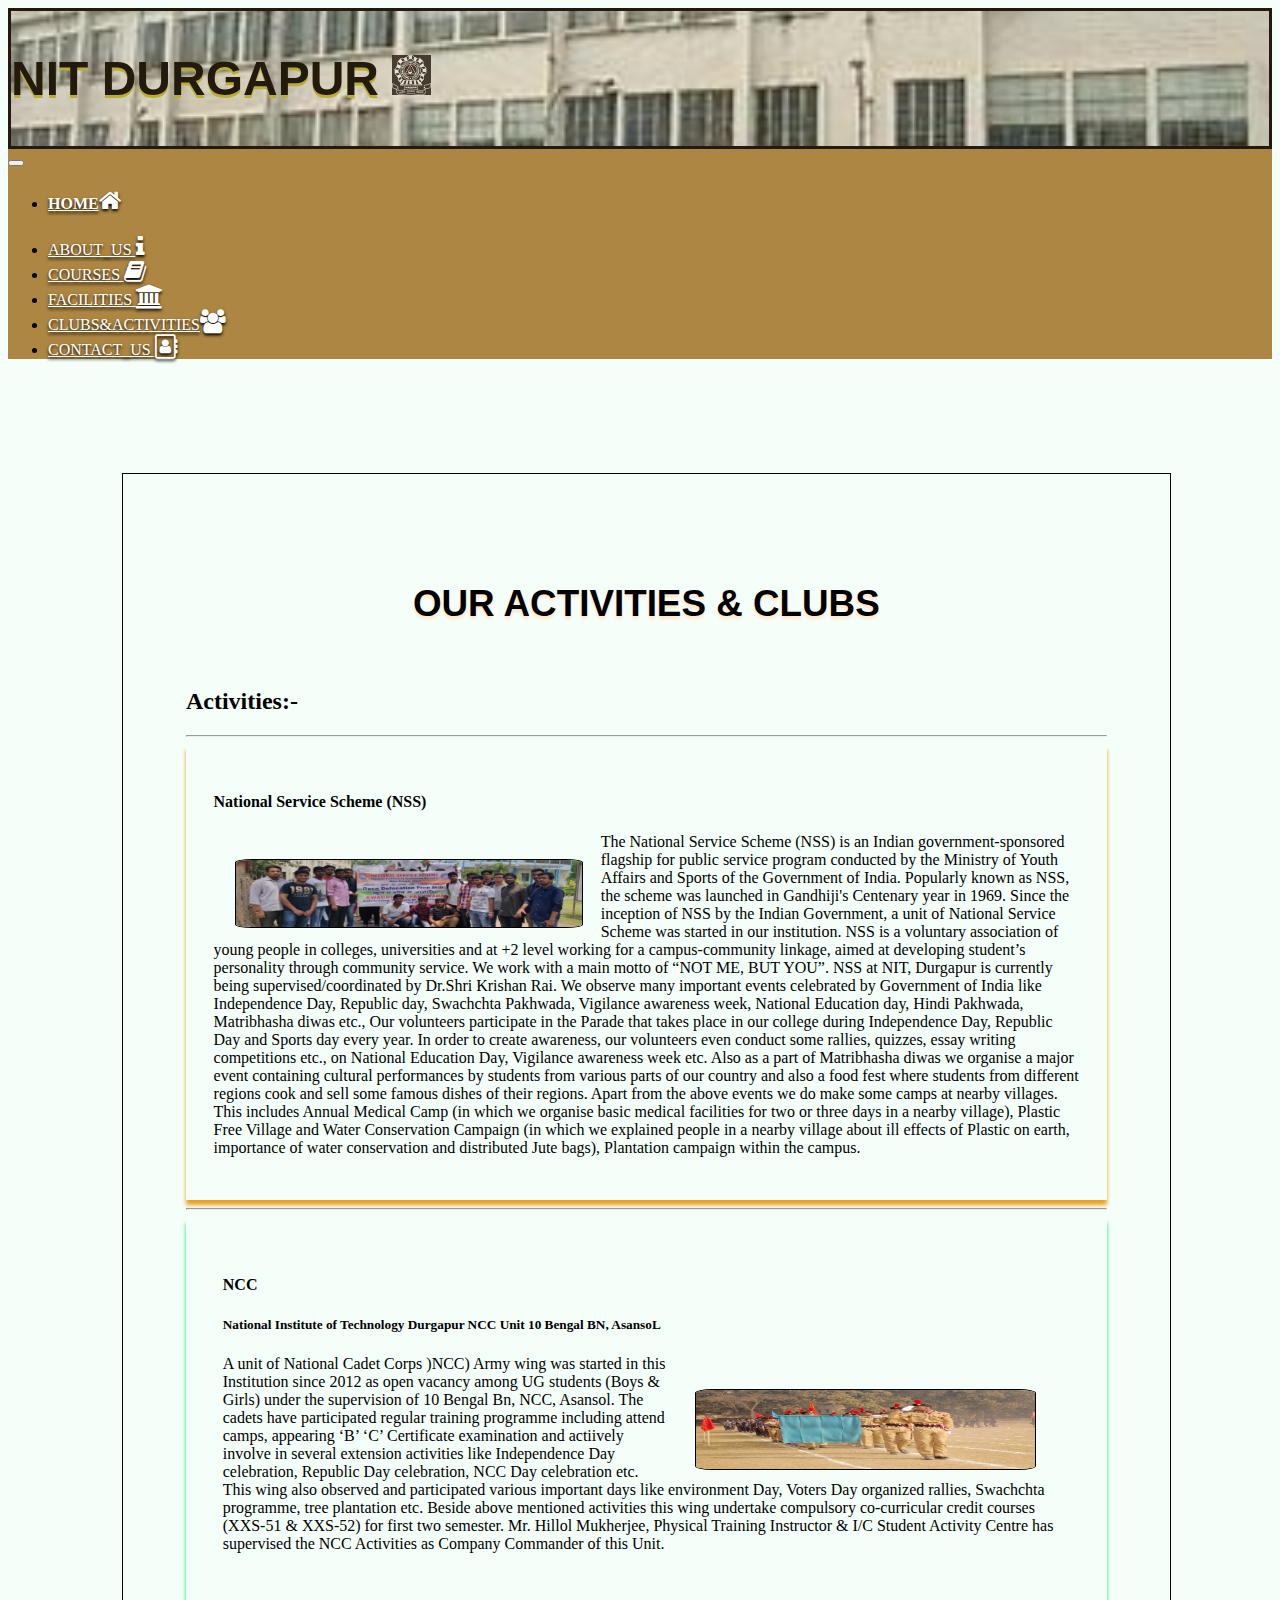
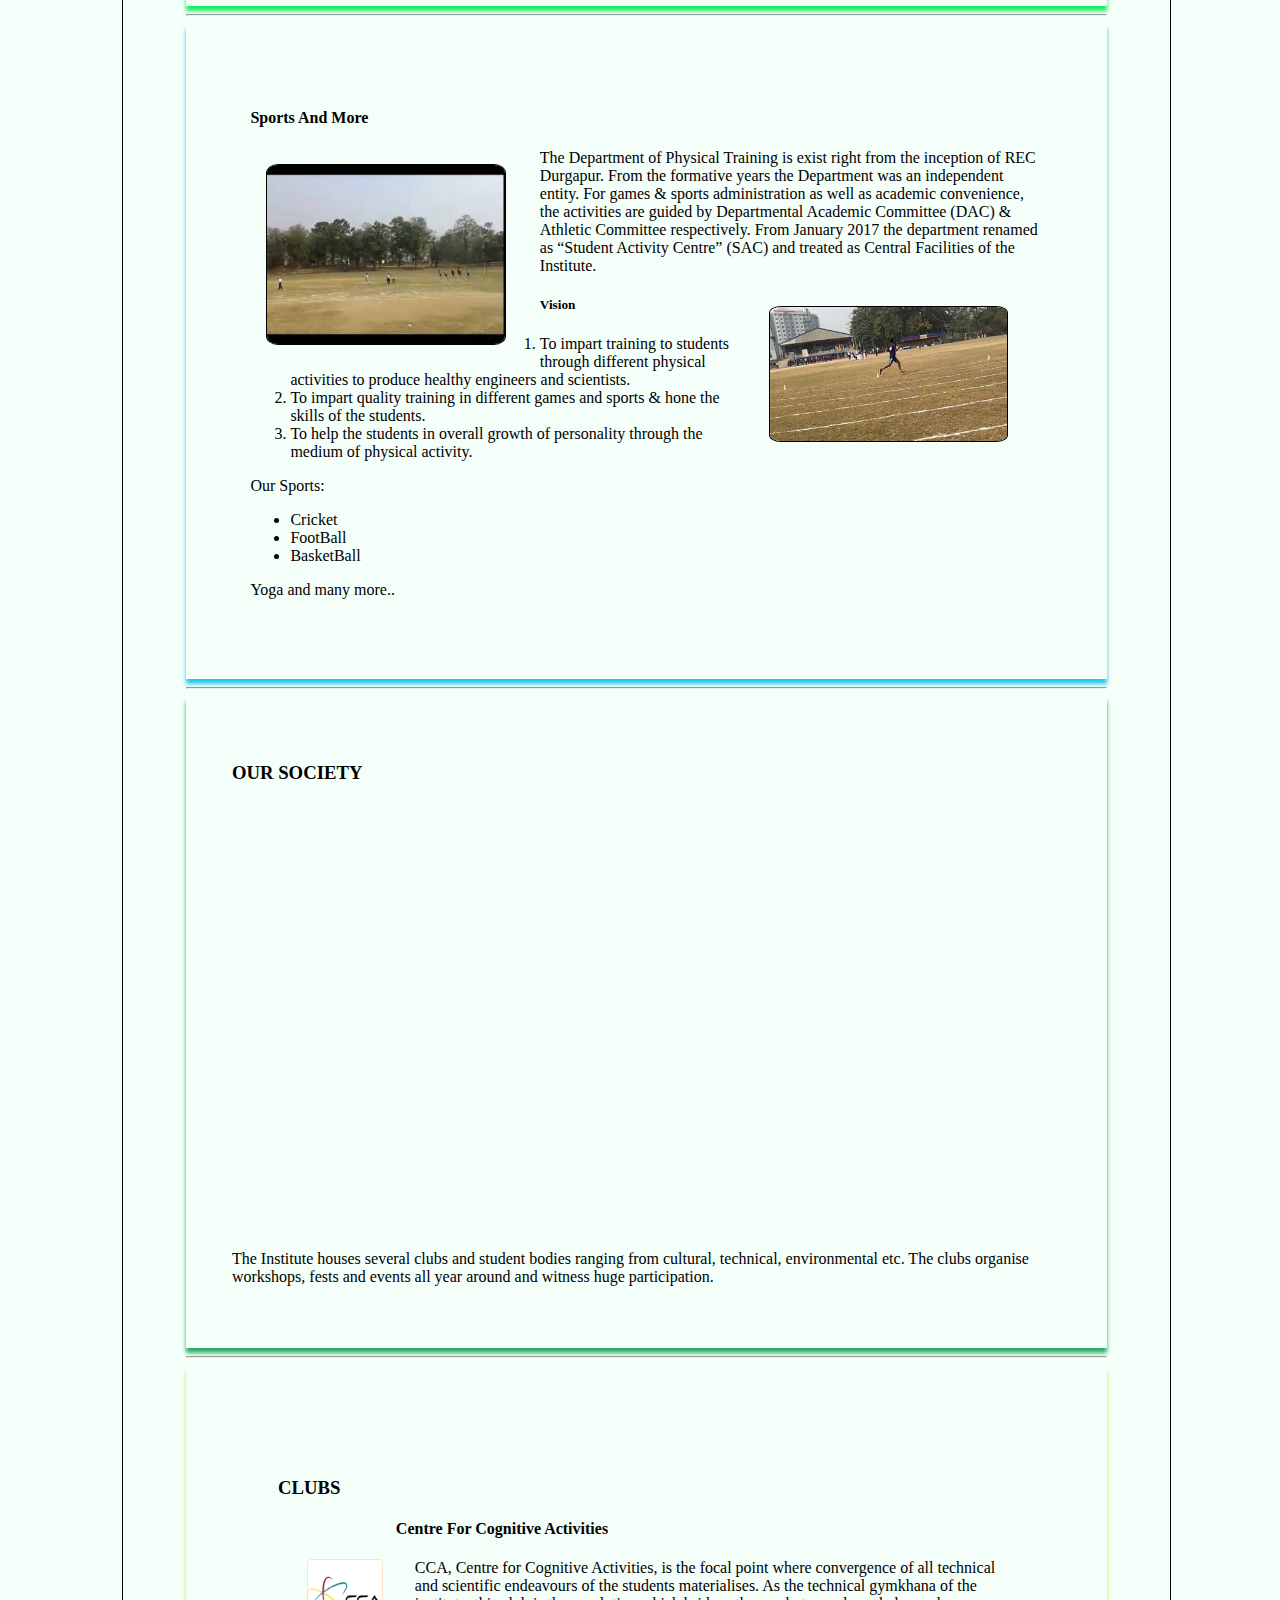
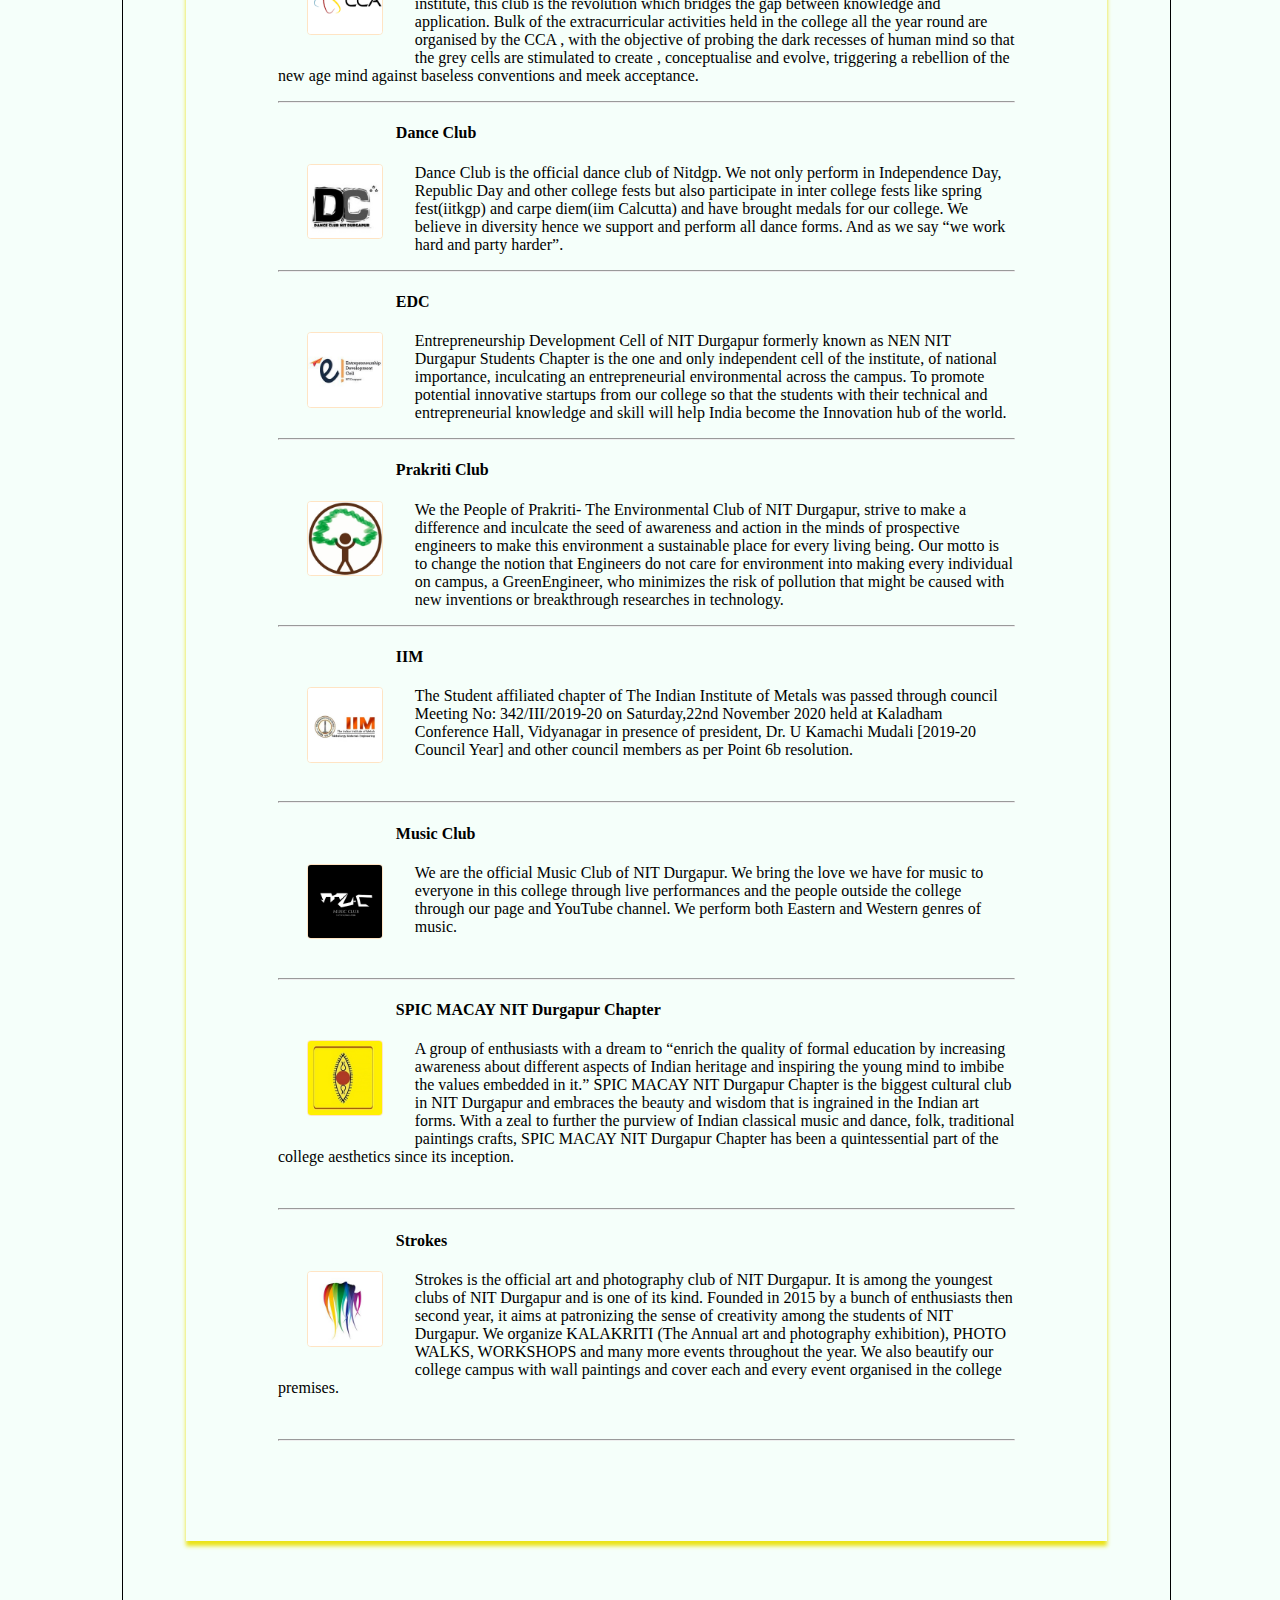
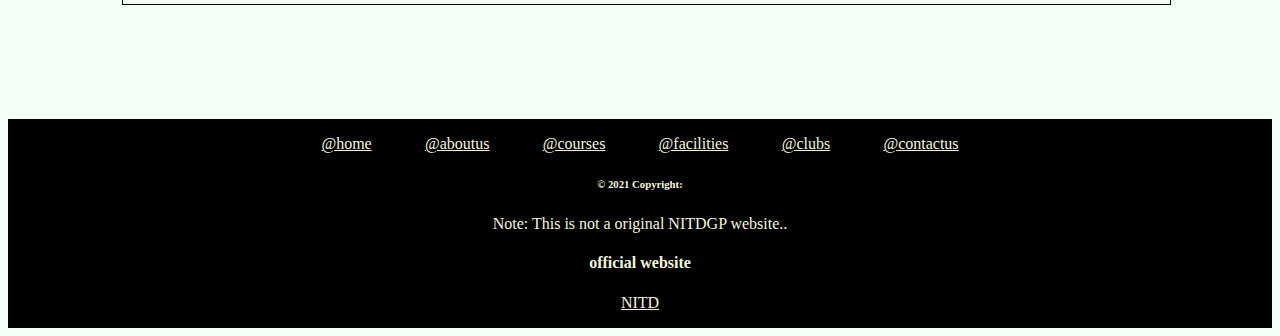
<file: activities.html>
<!doctype html>
<html lang="en">
<head>
    <meta charset="utf-8">
    <meta name="viewport" content="width=device-width, initial-scale=1">
    <title>Siddhardha's Mini Project-1</title>
    <link href="https://cdn.jsdelivr.net/npm/bootstrap@5.2.0-beta1/dist/css/bootstrap.min.css" rel="stylesheet" integrity="sha384-0evHe/X+R7YkIZDRvuzKMRqM+OrBnVFBL6DOitfPri4tjfHxaWutUpFmBp4vmVor" crossorigin="anonymous">
    <link rel="stylesheet" href="https://cdnjs.cloudflare.com/ajax/libs/font-awesome/4.7.0/css/font-awesome.min.css">
    <link rel="stylesheet" href="activities.css">
</head>
<body class="body-bg">
    <!--style for nav bar-->
  <div class="sticky-top">    <nav class="navbar navbar-expand-lg ">
        <div class="container-fluid">
          <div class="heading container-fluid"><h2 style="color:black;font-weight: bolder;text-shadow: 0rem 0.2rem 0 rgb(191, 183, 42);">NIT DURGAPUR <img src="images/logo.png" id="headimg"></h2></div>
          <button class="navbar-toggler" type="button" data-bs-toggle="collapse" data-bs-target="#navbarNav" aria-controls="navbarNav" aria-expanded="false" aria-label="Toggle navigation">
            <span class="navbar-toggler-icon"></span>
          </button>
          <div class="collapse navbar-collapse" id="navbarNav">
            <ul class="navbar-nav">
              <li class="nav-item">
                <div class="container">
                    <a class="nav-link active navbar-brand" aria-current="page" href="index.html"> <h4 style="color:white">HOME<i style="font-size:24px" class="fa">&#xf015;</i></h4></a>
                </div>
              </li>
              <li class="nav-item">
                <a class="nav-link navbar-brand" href="aboutus.html">ABOUT_US&nbsp;<i style="font-size:24px ;color:white;" class="fa">&#xf129;</i></a>
              </li>
              <li class="nav-item">
                <a class="nav-link " href="courses.html">COURSES <i style="font-size:24px;color:white;" class="fa">&#xf02d;</i></a>
              </li>
              <li class="nav-item">
                <a class="nav-link " href="Facilities.html">FACILITIES <i style="font-size:24px;color:white;" class="fa">&#xf19c;</i></a>
              </li>
              <li class="nav-item ">
                <a class="nav-link" href="activities.html">CLUBS&ACTIVITIES<i style="font-size:24px;color:rgb(255, 255, 255);" class="fa">&#xf0c0;</i></a>
              </li>
              <li class="nav-item">
                <a class="nav-link" href="contactus.html">CONTACT_US <i style="font-size:24px;color:white;" class="fa">&#xf2ba;</i></a>
              </li>
            </ul>
          </div>
        </div>
     </nav>

  </div>
    
  <div class="container activities">

    <h1 >OUR ACTIVITIES & CLUBS</h1>
    <!--activities-->
    <br>
    <h2>Activities:-</h2>
    <hr>
    <!--
        <div>
            <h4></h4>
            <img src  id="ig1">
            <p class="para">
            </p>
        </div>
        <hr>
    -->
    <div class="nss">
        <h4>National Service Scheme (NSS)</h4>
        <img src="images/nss.jpg" alt="">
        <p class="para">The National Service Scheme (NSS) is an Indian government-sponsored flagship for public service program conducted by the Ministry of Youth Affairs and Sports of the Government of India. Popularly known as NSS, the scheme was launched in Gandhiji's Centenary year in 1969. Since the inception of NSS by the Indian Government, a unit of National Service Scheme was started in our institution. NSS is a voluntary association of young people in colleges, universities and at +2 level working for a campus-community linkage, aimed at developing student’s personality through community service. We work with a main motto of “NOT ME, BUT YOU”. NSS at NIT, Durgapur is currently being supervised/coordinated by Dr.Shri Krishan Rai. We observe many important events celebrated by Government of India like Independence Day, Republic day, Swachchta Pakhwada, Vigilance awareness week, National Education day, Hindi Pakhwada, Matribhasha diwas etc., Our volunteers participate in the Parade that takes place in our college during Independence Day, Republic Day and Sports day every year. In order to create awareness, our volunteers even conduct some rallies, quizzes, essay writing competitions etc., on National Education Day, Vigilance awareness week etc. Also as a part of Matribhasha diwas we organise a major event containing cultural performances by students from various parts of our country and also a food fest where students from different regions cook and sell some famous dishes of their regions. Apart from the above events we do make some camps at nearby villages. This includes Annual Medical Camp (in which we organise basic medical facilities for two or three days in a nearby village), Plastic Free Village and Water Conservation Campaign (in which we explained people in a nearby village about ill effects of Plastic on earth, importance of water conservation and distributed Jute bags), Plantation campaign within the campus.</p>
    </div>
    <hr>

    <div class="ncc">
        <h4>NCC</h4>
        <h5>National Institute of Technology Durgapur NCC Unit 10 Bengal BN, AsansoL</h5>
        <img src="images/ncc.jpg">
        <p class="para">A unit of National Cadet Corps )NCC) Army wing was started in this Institution since 2012 as open vacancy among UG students (Boys & Girls) under the supervision of 10 Bengal Bn, NCC, Asansol. The cadets have participated regular training programme including attend camps, appearing ‘B’ ‘C’ Certificate examination and actiively involve in several extension activities like Independence Day celebration, Republic Day celebration, NCC Day celebration etc. This wing also observed and participated various important days like environment Day, Voters Day organized rallies, Swachchta programme, tree plantation etc.
            Beside above mentioned activities this wing undertake compulsory co-curricular credit courses (XXS-51 & XXS-52) for first two semester.
            Mr. Hillol Mukherjee, Physical Training Instructor & I/C Student Activity Centre has supervised the NCC Activities as Company Commander of this Unit.
        </p>
    </div>
    <hr>

    <div class="sports">
        <h4>Sports And More</h4>
        <img src="images/sports1.jpg">
        <p class="para">
            The Department of Physical Training is exist right from the inception of REC Durgapur. From the formative years the Department was an independent entity. For games & sports administration as well as academic convenience, the activities are guided by Departmental Academic Committee (DAC) & Athletic Committee respectively.
            From January 2017 the department renamed as “Student Activity Centre” (SAC) and treated as Central Facilities of the Institute.
        </p>
        <img src="images/sports2.jpg" id="simg2">
        <p class="para">
            <h5>Vision</h5>
            <ol>
                <li>To impart training to students through different physical activities to produce healthy engineers and scientists.</li>
                <li>To impart quality training in different games and sports & hone the skills of the students.</li>
                <li>To help the students in overall growth of personality through the medium of physical activity.</li>
            </ol>
            Our Sports:
            <ul>
                <li>Cricket</li>
                <li>FootBall</li>
                <li>BasketBall</li>
            </ul> 
            Yoga and many more..
        </p>
    </div>
    <hr>

    <div class="container society">
      <h3>OUR SOCIETY</h3>
      <div class="iframe-container">
          <iframe frameborder="0" scrolling="no" marginheight="0" marginwidth="0"width="788.54" height="443" type="text/html" src="https://www.youtube.com/embed/QuxyIjcvlmg?autoplay=0&fs=1&iv_load_policy=1&showinfo=1&rel=1&cc_load_policy=1&start=0&end=0&origin=https://youtubeembedcodegenerator.com"><div><small><a href="http://youtubeembedcodegenerator.com/">youtubeembedcodegenerator (us)</a></small></div><div><small><a href="https://www.excellent-links.nl/">website</a></small></div></iframe>
          <br>
      </div>  
      <p class="para">The Institute houses several clubs and student bodies ranging from cultural, technical, environmental etc. The clubs organise workshops, fests and events all year around and witness huge participation.</p>
    </div>
    <hr>
      <div class="clubs">
       <h3>CLUBS</h3>
        <h4 class="iim">Centre For Cognitive Activities</h4>
        <img src="images/club1.png" id="ig1">
        <p class="para">
            CCA, Centre for Cognitive Activities, is the focal point where convergence of all technical and scientific endeavours of the students materialises. As the technical gymkhana of the institute, this club is the revolution which bridges the gap between knowledge and application. Bulk of the extracurricular activities held in the college all the year round are organised by the CCA , with the objective of probing the dark recesses of human mind so that the grey cells are stimulated to create , conceptualise and evolve, triggering a rebellion of the new age mind against baseless conventions and meek acceptance.
        </p>
        <hr>
        <h4 class="iim">Dance Club</h4>
        <img src="images/club2.jpeg" id="ig1">
        <p class="para">
        Dance Club is the official dance club of Nitdgp. We not only perform in Independence Day, Republic Day and other college fests but also participate in inter college fests like spring fest(iitkgp) and carpe diem(iim Calcutta) and have brought medals for our college. We believe in diversity hence we support and perform all dance forms. And as we say “we work hard and party harder”.
        </p>
        <hr>
        <h4 class="iim">EDC</h4>
        <img src="images/club3.jpg"  id="ig1">
        <p class="para">
            Entrepreneurship Development Cell of NIT Durgapur formerly known as NEN NIT Durgapur Students Chapter is the one and only independent cell of the institute, of national importance, inculcating an entrepreneurial environmental across the campus. To promote potential innovative startups from our college so that the students with their technical and entrepreneurial knowledge and skill will help India become the Innovation hub of the world.        </p>
        <hr>
        <h4 class="iim">Prakriti Club</h4>
        <img src="images/club4.jpg"  id="ig1">
        <p class="para">We the People of Prakriti- The Environmental Club of NIT Durgapur, strive to make a difference and inculcate the seed of awareness and action in the minds of prospective engineers to make this environment a sustainable place for every living being. Our motto is to change the notion that Engineers do not care for environment into making every individual on campus, a GreenEngineer, who minimizes the risk of pollution that might be caused with new inventions or breakthrough researches in technology.</p>
        <hr>
        <h4 class="iim">IIM </h4>
        <img src="images/club5.jpg"  id="ig1">
        <p class="para">The Student affiliated chapter of The Indian Institute of Metals was passed through council Meeting No: 342/III/2019-20 on Saturday,22nd November 2020 held at Kaladham Conference Hall, Vidyanagar in presence of president, Dr. U Kamachi Mudali [2019-20 Council Year] and other council members as per Point 6b resolution.</p>
        <br>
        <hr>
        <h4 class="iim">Music Club</h4>
        <img src="images/club6.jpg"  id="ig1">
        <p class="para">We are the official Music Club of NIT Durgapur. We bring the love we have for music to everyone in this college through live performances and the people outside the college through our page and YouTube channel. We perform both Eastern and Western genres of music.</p>
        <br>
        <hr>

        <h4 class="iim">SPIC MACAY NIT Durgapur Chapter</h4>
        <img src="images/club7.jpeg" alt="" id="ig1">
        <p class="para">A group of enthusiasts with a dream to “enrich the quality of formal education by increasing awareness about different aspects of Indian heritage and inspiring the young mind to imbibe the values embedded in it.” SPIC MACAY NIT Durgapur Chapter is the biggest cultural club in NIT Durgapur and embraces the beauty and wisdom that is ingrained in the Indian art forms. With a zeal to further the purview of Indian classical music and dance, folk, traditional paintings crafts, SPIC MACAY NIT Durgapur Chapter has been a quintessential part of the college aesthetics since its inception.
        </p>
        <br>
        <hr>

        <h4 class="iim">Strokes</h4>
        <img src="images/club8.jpg" alt="" id="ig1">
        <p class="para">Strokes is the official art and photography club of NIT Durgapur. It is among the youngest clubs of NIT Durgapur and is one of its kind. Founded in 2015 by a bunch of enthusiasts then second year, it aims at patronizing the sense of creativity among the students of NIT Durgapur. We organize KALAKRITI (The Annual art and photography exhibition), PHOTO WALKS, WORKSHOPS and many more events throughout the year. We also beautify our college campus with wall paintings and cover each and every event organised in the college premises.</p>
        <br>
        <hr>

      </div>
    </div>  
    <footer class="container-fluid">
      <a href="index.html">@home</a>
      <a href="aboutus.">@aboutus</a>
      <a href="courses.html">@courses</a>
      <a href="Facilities.html">@facilities</a>
      <a href="activities.html">@clubs</a>
      <a href="contactus.html">@contactus</a>
      <h6>© 2021 Copyright:</h6>
      Note: This is not a original NITDGP website..
      <h4> official website</h4>
      <a href="https://r.search.yahoo.com/_ylt=AwrjbTprZLliTEwiwm1XNyoA;_ylu=Y29sbwNncTEEcG9zAzEEdnRpZAMEc2VjA3Ny/RV=2/RE=1656345836/RO=10/RU=https%3a%2f%2fnitdgp.ac.in%2f/RK=2/RS=GEsZR0szfhLCHq5ghq9vOJQ9eLM-">NITD</a>
    </footer>

    <script src="https://cdn.jsdelivr.net/npm/@popperjs/core@2.11.5/dist/umd/popper.min.js" integrity="sha384-Xe+8cL9oJa6tN/veChSP7q+mnSPaj5Bcu9mPX5F5xIGE0DVittaqT5lorf0EI7Vk" crossorigin="anonymous"></script>
    <script src="https://cdn.jsdelivr.net/npm/bootstrap@5.2.0-beta1/dist/js/bootstrap.min.js" integrity="sha384-kjU+l4N0Yf4ZOJErLsIcvOU2qSb74wXpOhqTvwVx3OElZRweTnQ6d31fXEoRD1Jy" crossorigin="anonymous"></script>
</body>
</html>
</file>
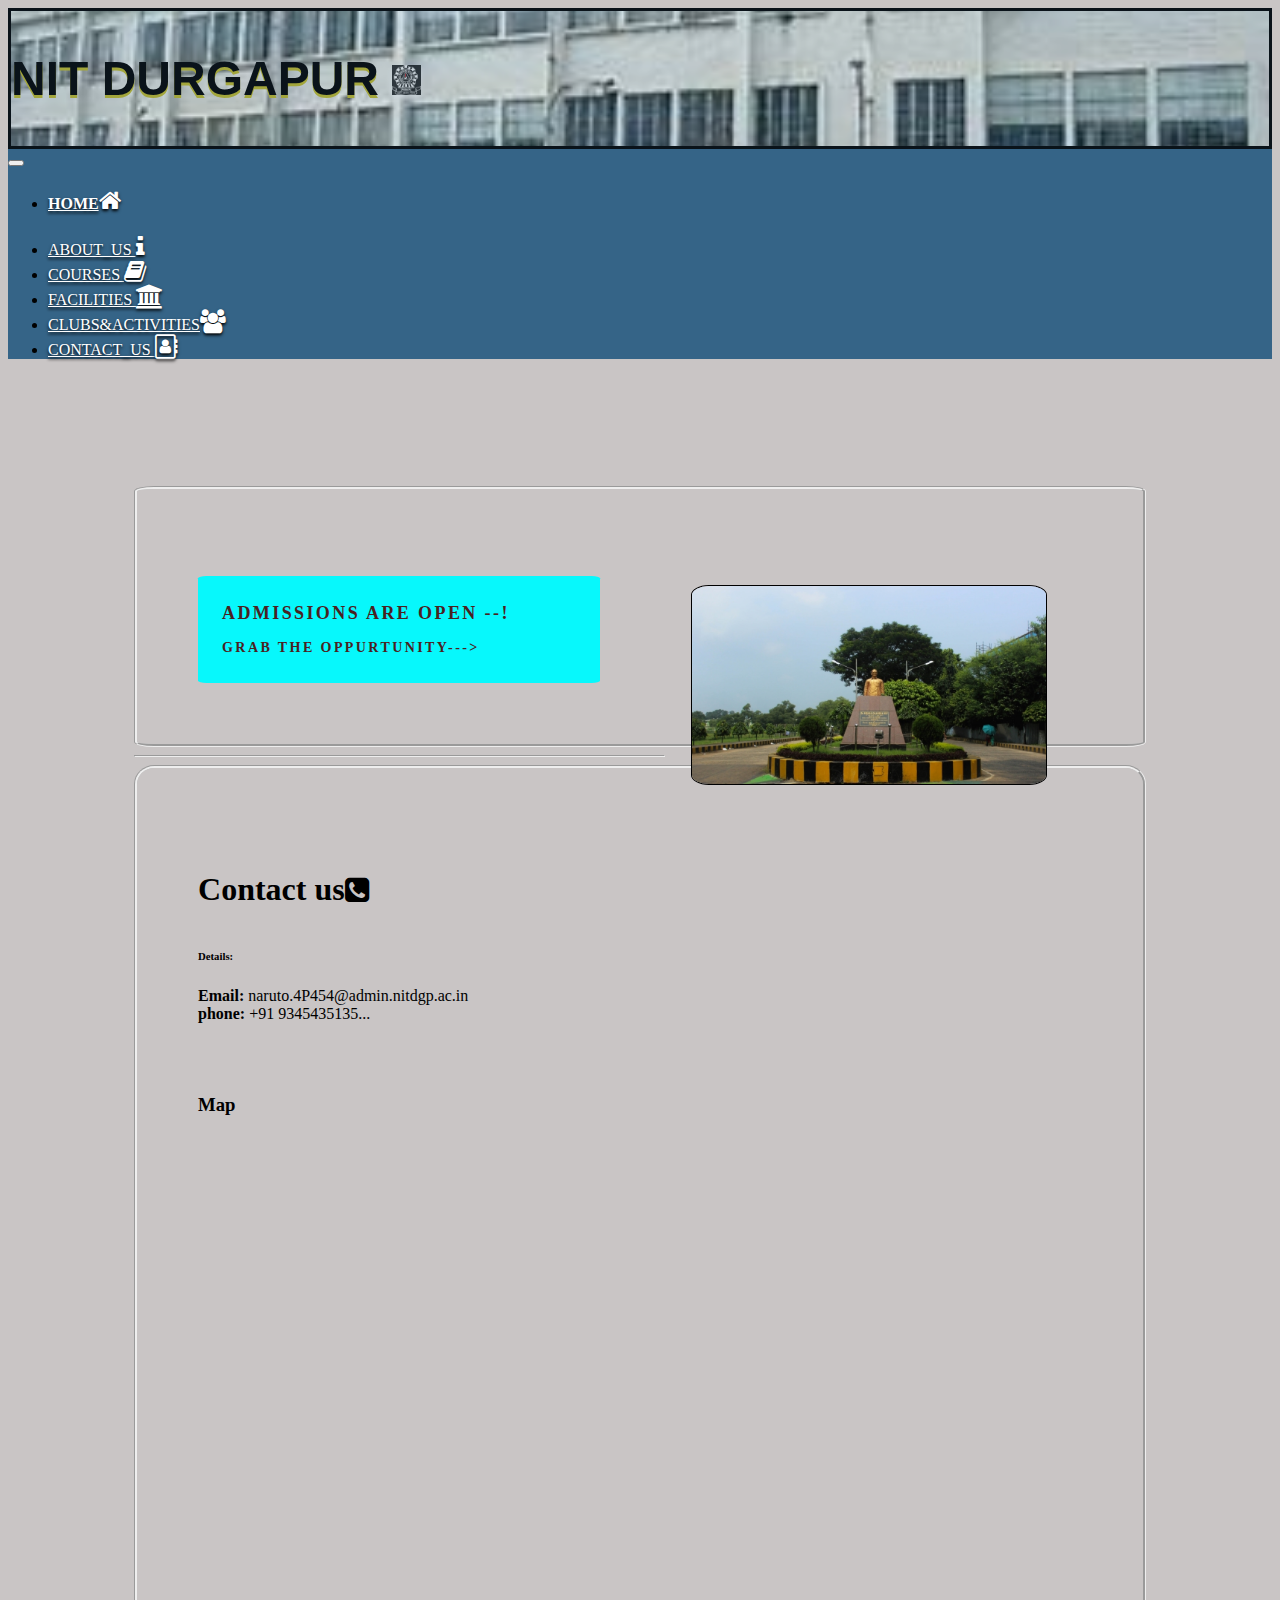
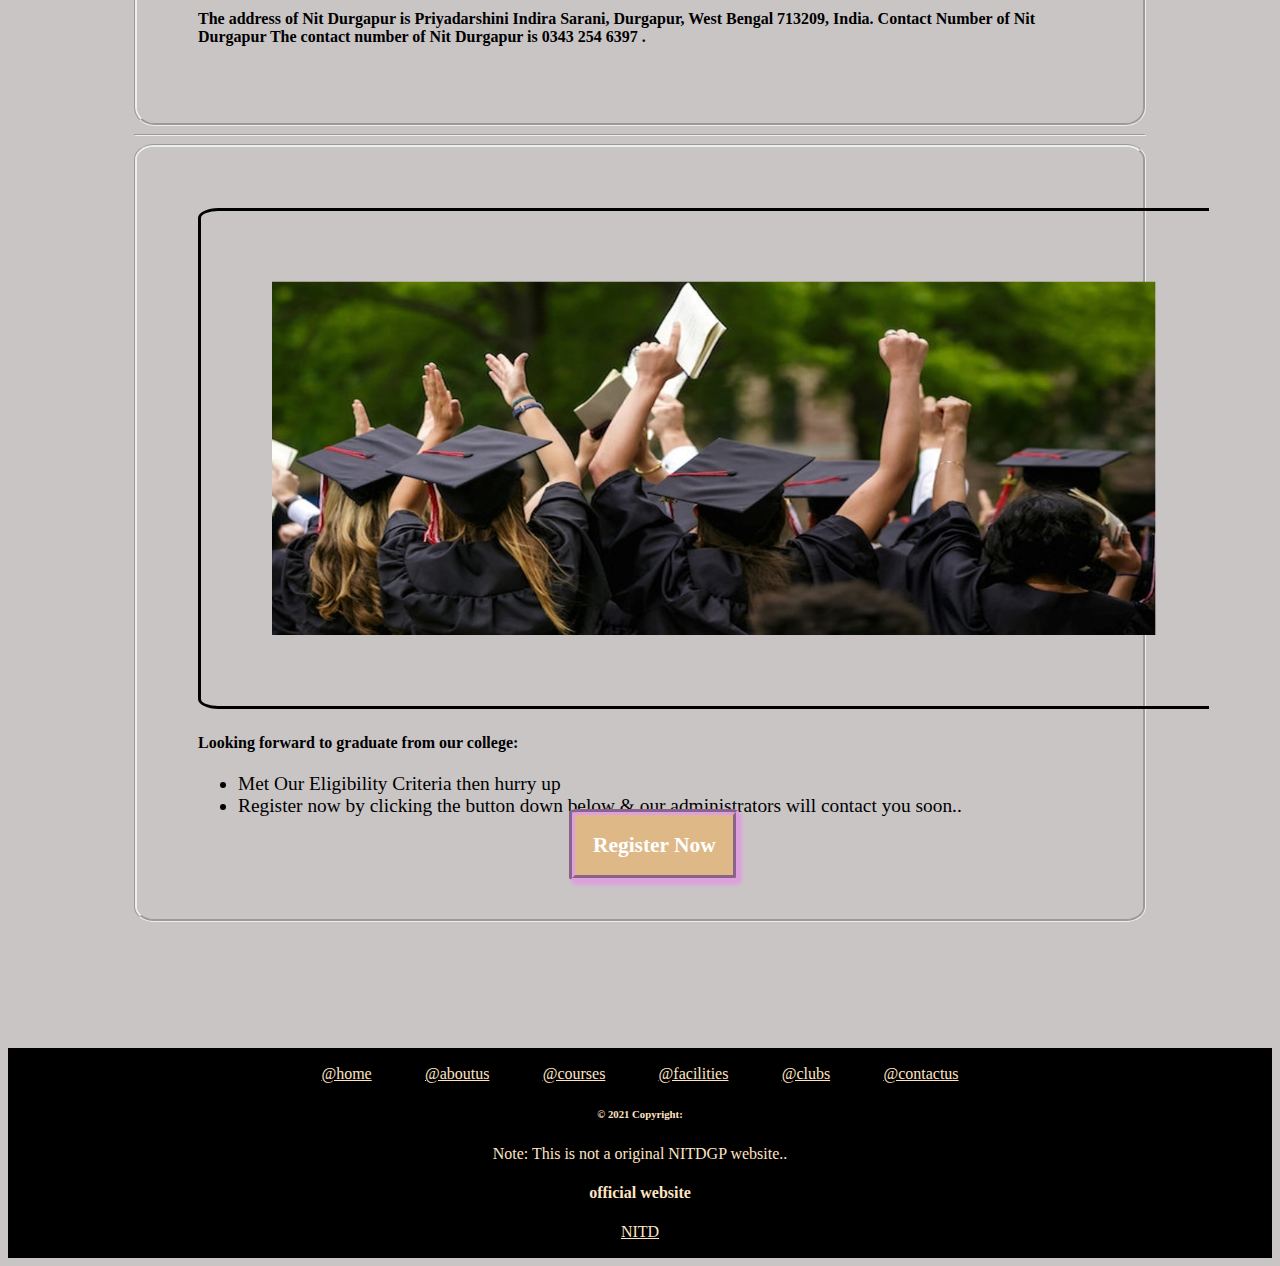
<file: contactus.html>
<!doctype html>
<html lang="en">
<head>
    <meta charset="utf-8">
    <meta name="viewport" content="width=device-width, initial-scale=1">
    <title>Siddhardha's Mini Project-1</title>
    <link href="https://cdn.jsdelivr.net/npm/bootstrap@5.2.0-beta1/dist/css/bootstrap.min.css" rel="stylesheet" integrity="sha384-0evHe/X+R7YkIZDRvuzKMRqM+OrBnVFBL6DOitfPri4tjfHxaWutUpFmBp4vmVor" crossorigin="anonymous">
    <link rel="stylesheet" href="https://cdnjs.cloudflare.com/ajax/libs/font-awesome/4.7.0/css/font-awesome.min.css">
    <link rel="stylesheet" href="contactus.css">
</head>
<body class="body-bg">
    <div class="sticky-top">    <nav class="navbar navbar-expand-lg ">
      <div class="container-fluid">
        <div class="heading container-fluid"><h2 style="color:black;font-weight: bolder;text-shadow: 0rem 0.2rem 0 rgb(191, 183, 42);">NIT DURGAPUR <img src="images/logo.png" id="headimg"></h2></div>
        <button class="navbar-toggler" type="button" data-bs-toggle="collapse" data-bs-target="#navbarNav" aria-controls="navbarNav" aria-expanded="false" aria-label="Toggle navigation">
          <span class="navbar-toggler-icon"></span>
        </button>
        <div class="collapse navbar-collapse" id="navbarNav">
          <ul class="navbar-nav">
            <li class="nav-item">
              <div class="container">
                  <a class="nav-link active navbar-brand" aria-current="page" href="index.html"> <h4 style="color:white">HOME<i style="font-size:24px" class="fa">&#xf015;</i></h4></a>
              </div>
            </li>
            <li class="nav-item">
              <a class="nav-link navbar-brand" href="aboutus.html">ABOUT_US&nbsp;<i style="font-size:24px ;color:white;" class="fa">&#xf129;</i></a>
            </li>
            <li class="nav-item">
              <a class="nav-link " href="courses.html">COURSES <i style="font-size:24px;color:white;" class="fa">&#xf02d;</i></a>
            </li>
            <li class="nav-item">
              <a class="nav-link " href="Facilities.html">FACILITIES <i style="font-size:24px;color:white;" class="fa">&#xf19c;</i></a>
            </li>
            <li class="nav-item ">
              <a class="nav-link" href="activities.html">CLUBS&ACTIVITIES<i style="font-size:24px;color:rgb(255, 255, 255);" class="fa">&#xf0c0;</i></a>
            </li>
            <li class="nav-item">
              <a class="nav-link" href="contactus.html">CONTACT_US <i style="font-size:24px;color:white;" class="fa">&#xf2ba;</i></a>
            </li>
          </ul>
        </div>
      </div>
      </nav>
    </div>

    <div class="container contact">

      <div class="container con1">
        <img src="images/campu9.jpg" alt="" class="c1">
        <div class="a1 container">
          <p>
            <h2 >Admissions are Open --!</h2>
            <h3>grab the oppurtunity---></h3>    
          </p>          
        </div>
    
      </div>
      <hr>

      <div class="con2">
        <h4 style="font-size:2em;">Contact us<i style="font-size:0.89em" class="fa">&#xf098;</i></h4>
        <h6>Details:</h6>
        <p><b>Email:</b> naruto.4P454@admin.nitdgp.ac.in<br>
          <b>phone:</b> +91 9345435135...
        </p>
        <br>
        <br>
        <h3 style="color:rgb(0, 0, 0)">Map</h3>
        <div class="iframe-container"><iframe width="700" height="440" src="https://maps.google.com/maps?width=700&amp;height=440&amp;hl=en&amp;q=NIT%20DURGAPUR+(NITDGP)&amp;ie=UTF8&amp;t=p&amp;z=9&amp;iwloc=B&amp;output=embed" frameborder="0" scrolling="no" marginheight="0" marginwidth="0"></iframe>
        </div>
        <p class="para">The address of Nit Durgapur is Priyadarshini Indira Sarani, Durgapur, West Bengal 713209, India. Contact Number of Nit Durgapur The contact number of Nit Durgapur is 0343 254 6397 .</p>
      </div>
      <hr>

      <div class=" container con3">
        <img src="images/college-graduation.jpg" alt="">
        <p>
          <h4>Looking forward to graduate from our college:</h4>
          <ul>
            <li style="font-size:1.21rem;font-weight:500;">Met Our Eligibility Criteria then hurry up</li>
            <li  style="font-size:1.21rem;font-weight:400;">Register now by clicking the button down below & our administrators will contact you soon..</li>
          </ul>
        </p>
        <a class="btn" href="registrationform.html" target="_blank" >Register Now</a>
      </div>

    </div>   

    <footer class="container-fluid">
      <a href="index.html">@home</a>
      <a href="aboutus.">@aboutus</a>
      <a href="courses.html">@courses</a>
      <a href="Facilities.html">@facilities</a>
      <a href="activities.html">@clubs</a>
      <a href="contactus.html">@contactus</a>
      <h6>© 2021 Copyright:</h6>
      Note: This is not a original NITDGP website..
      <h4> official website</h4>
      <a href="https://r.search.yahoo.com/_ylt=AwrjbTprZLliTEwiwm1XNyoA;_ylu=Y29sbwNncTEEcG9zAzEEdnRpZAMEc2VjA3Ny/RV=2/RE=1656345836/RO=10/RU=https%3a%2f%2fnitdgp.ac.in%2f/RK=2/RS=GEsZR0szfhLCHq5ghq9vOJQ9eLM-">NITD</a>
    </footer>

    <script src="https://cdn.jsdelivr.net/npm/@popperjs/core@2.11.5/dist/umd/popper.min.js" integrity="sha384-Xe+8cL9oJa6tN/veChSP7q+mnSPaj5Bcu9mPX5F5xIGE0DVittaqT5lorf0EI7Vk" crossorigin="anonymous"></script>
    <script src="https://cdn.jsdelivr.net/npm/bootstrap@5.2.0-beta1/dist/js/bootstrap.min.js" integrity="sha384-kjU+l4N0Yf4ZOJErLsIcvOU2qSb74wXpOhqTvwVx3OElZRweTnQ6d31fXEoRD1Jy" crossorigin="anonymous"></script>
</body>
</html>
</file>
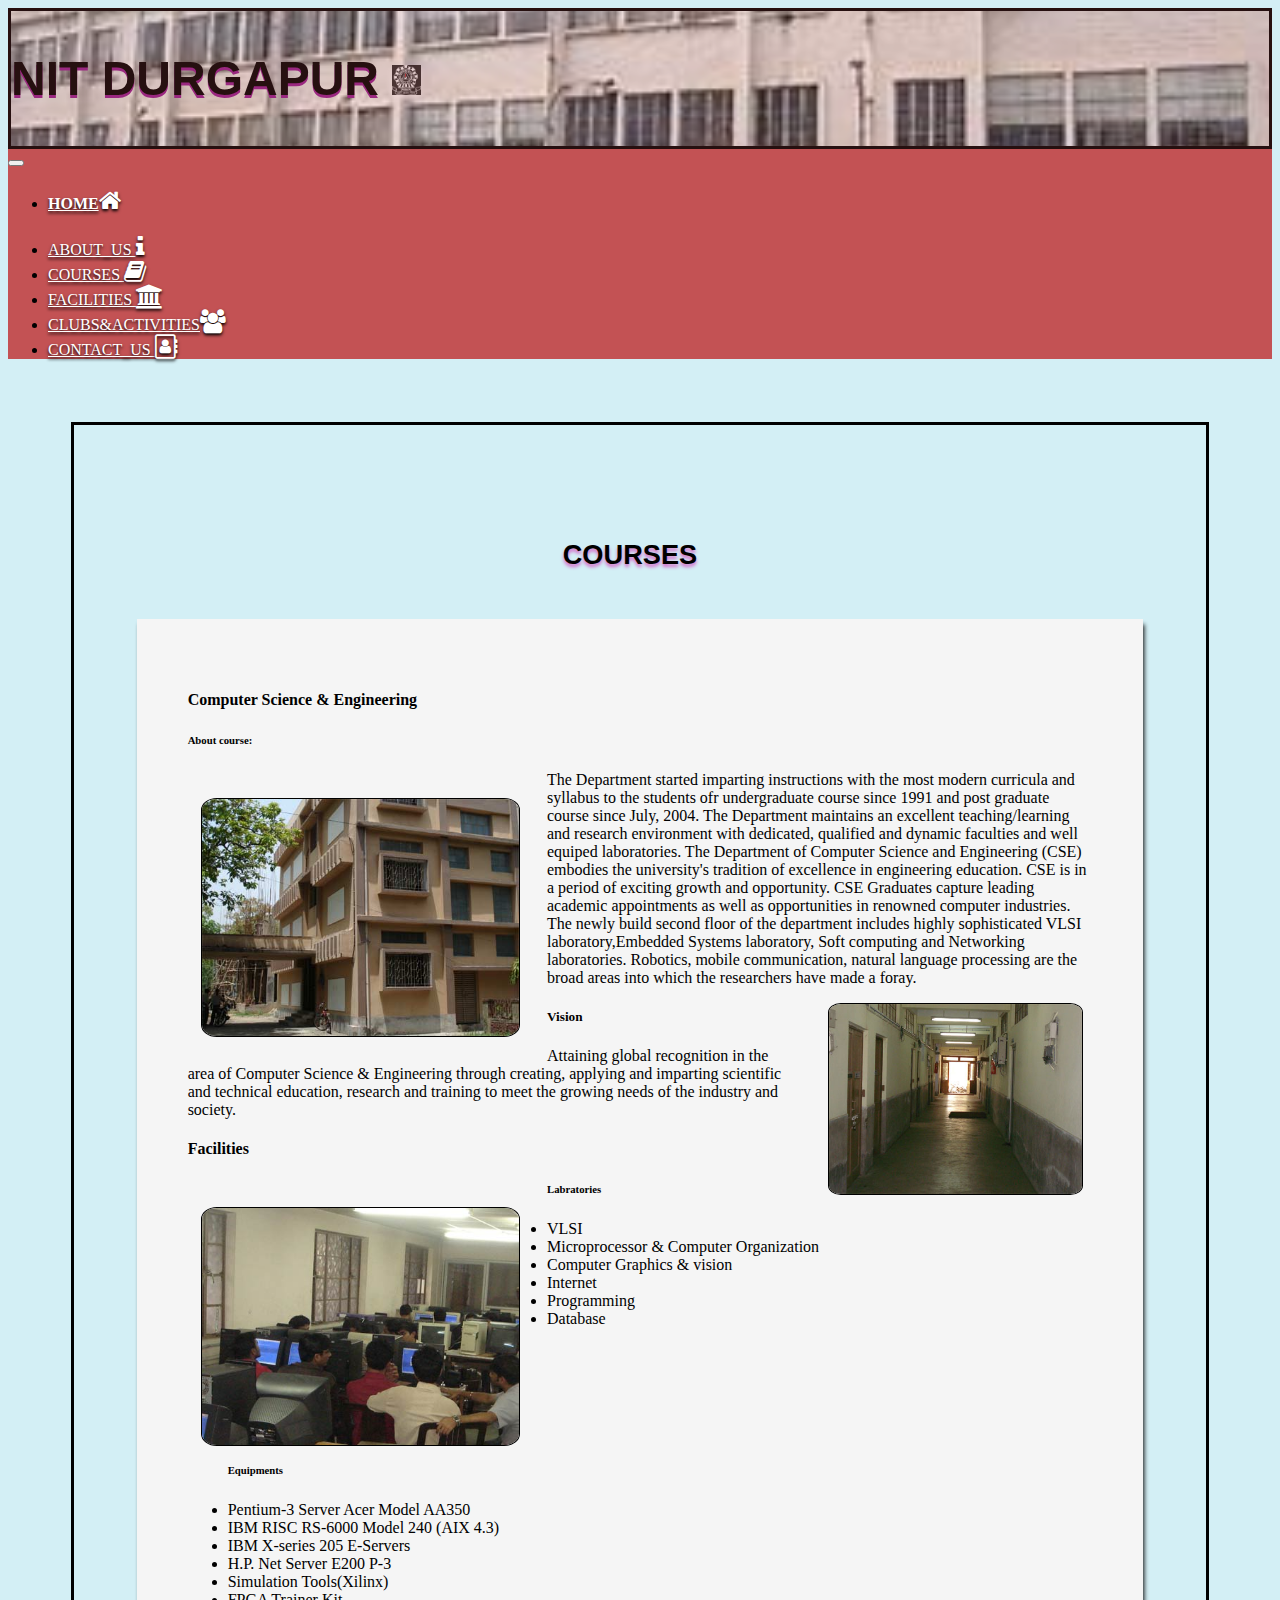
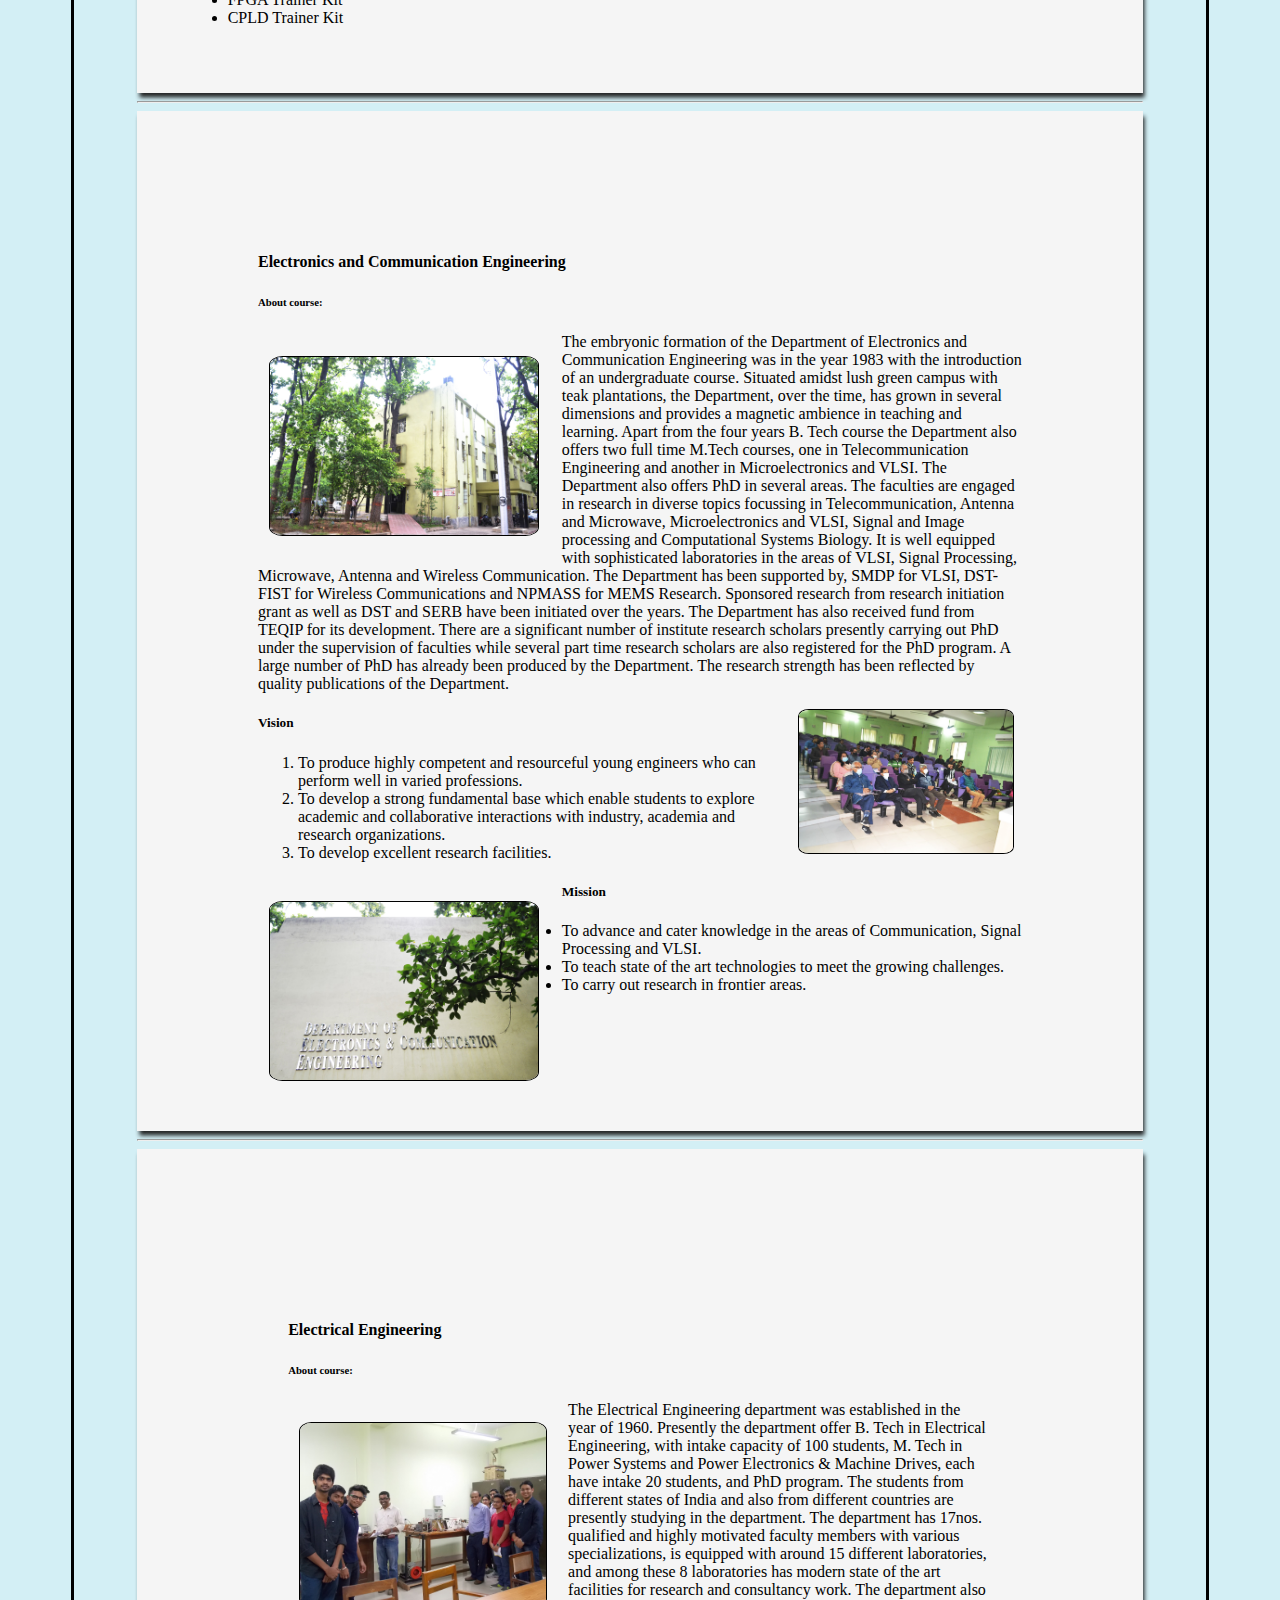
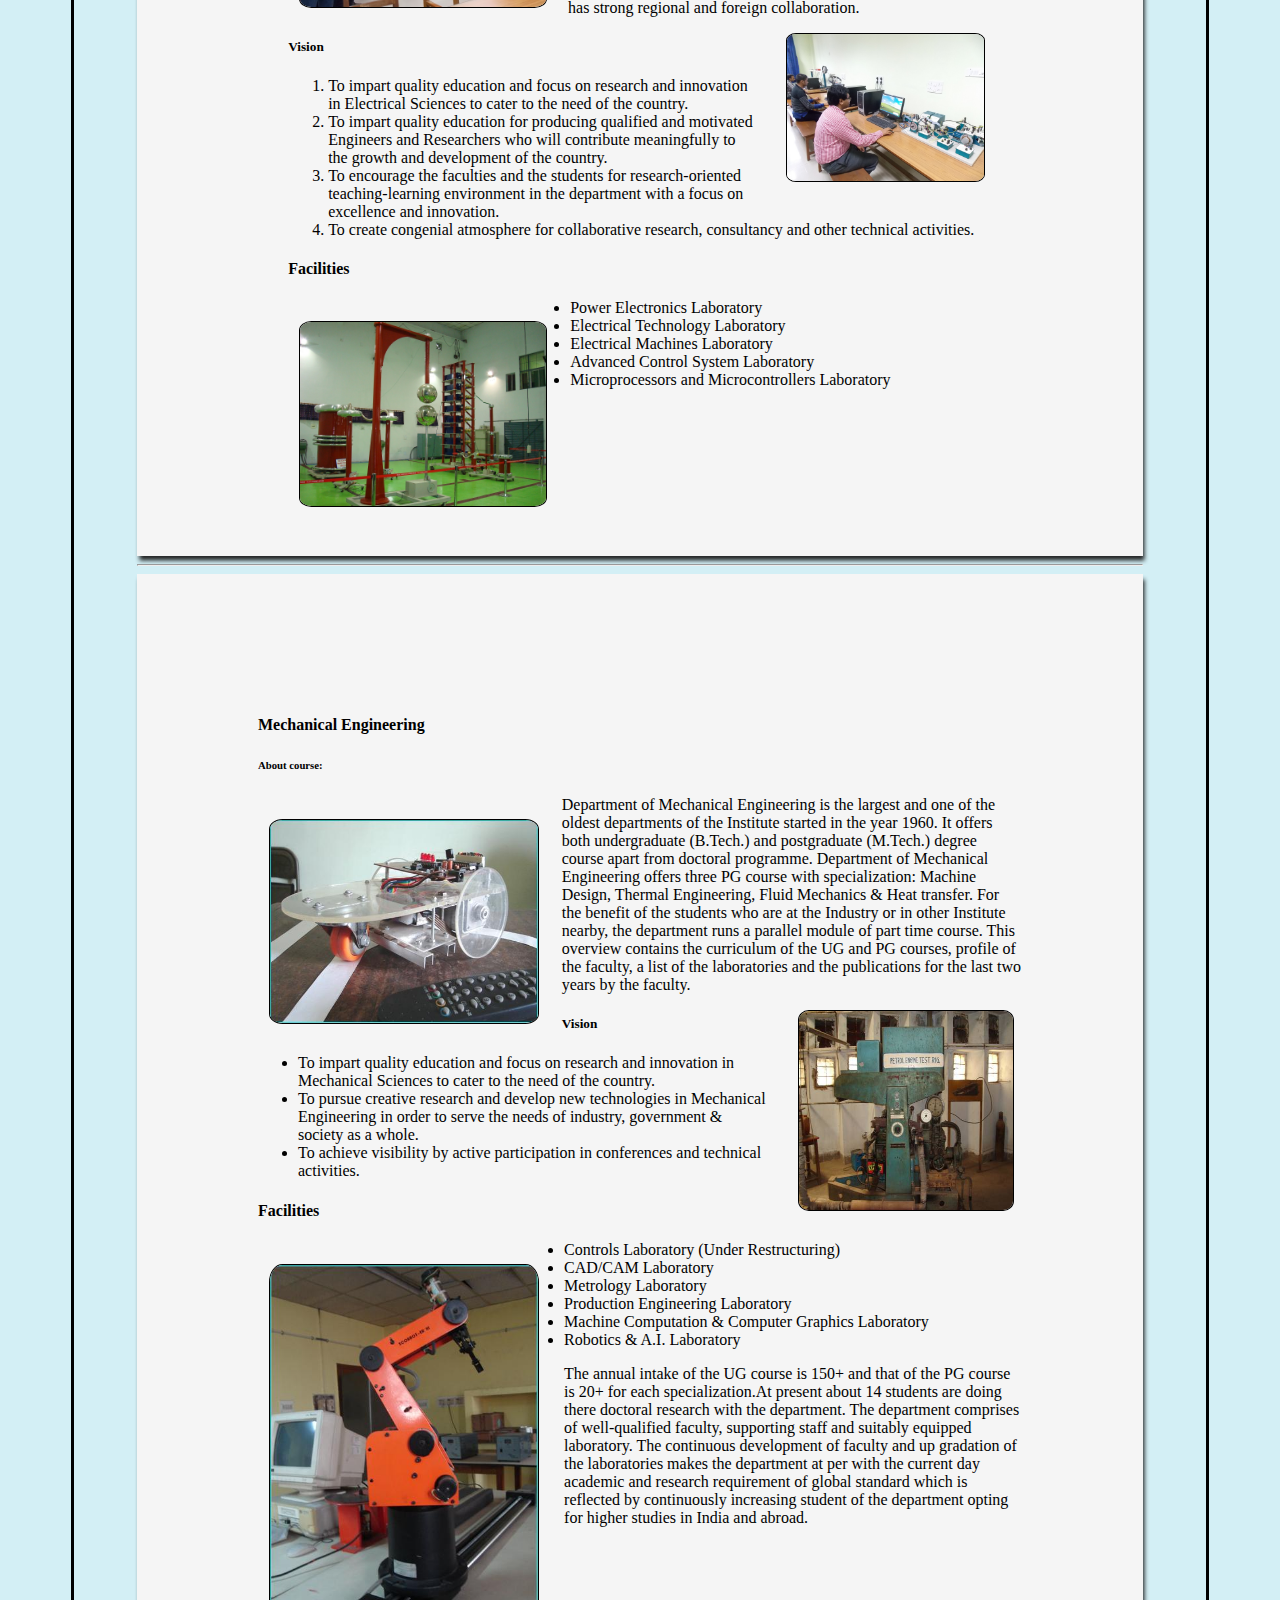
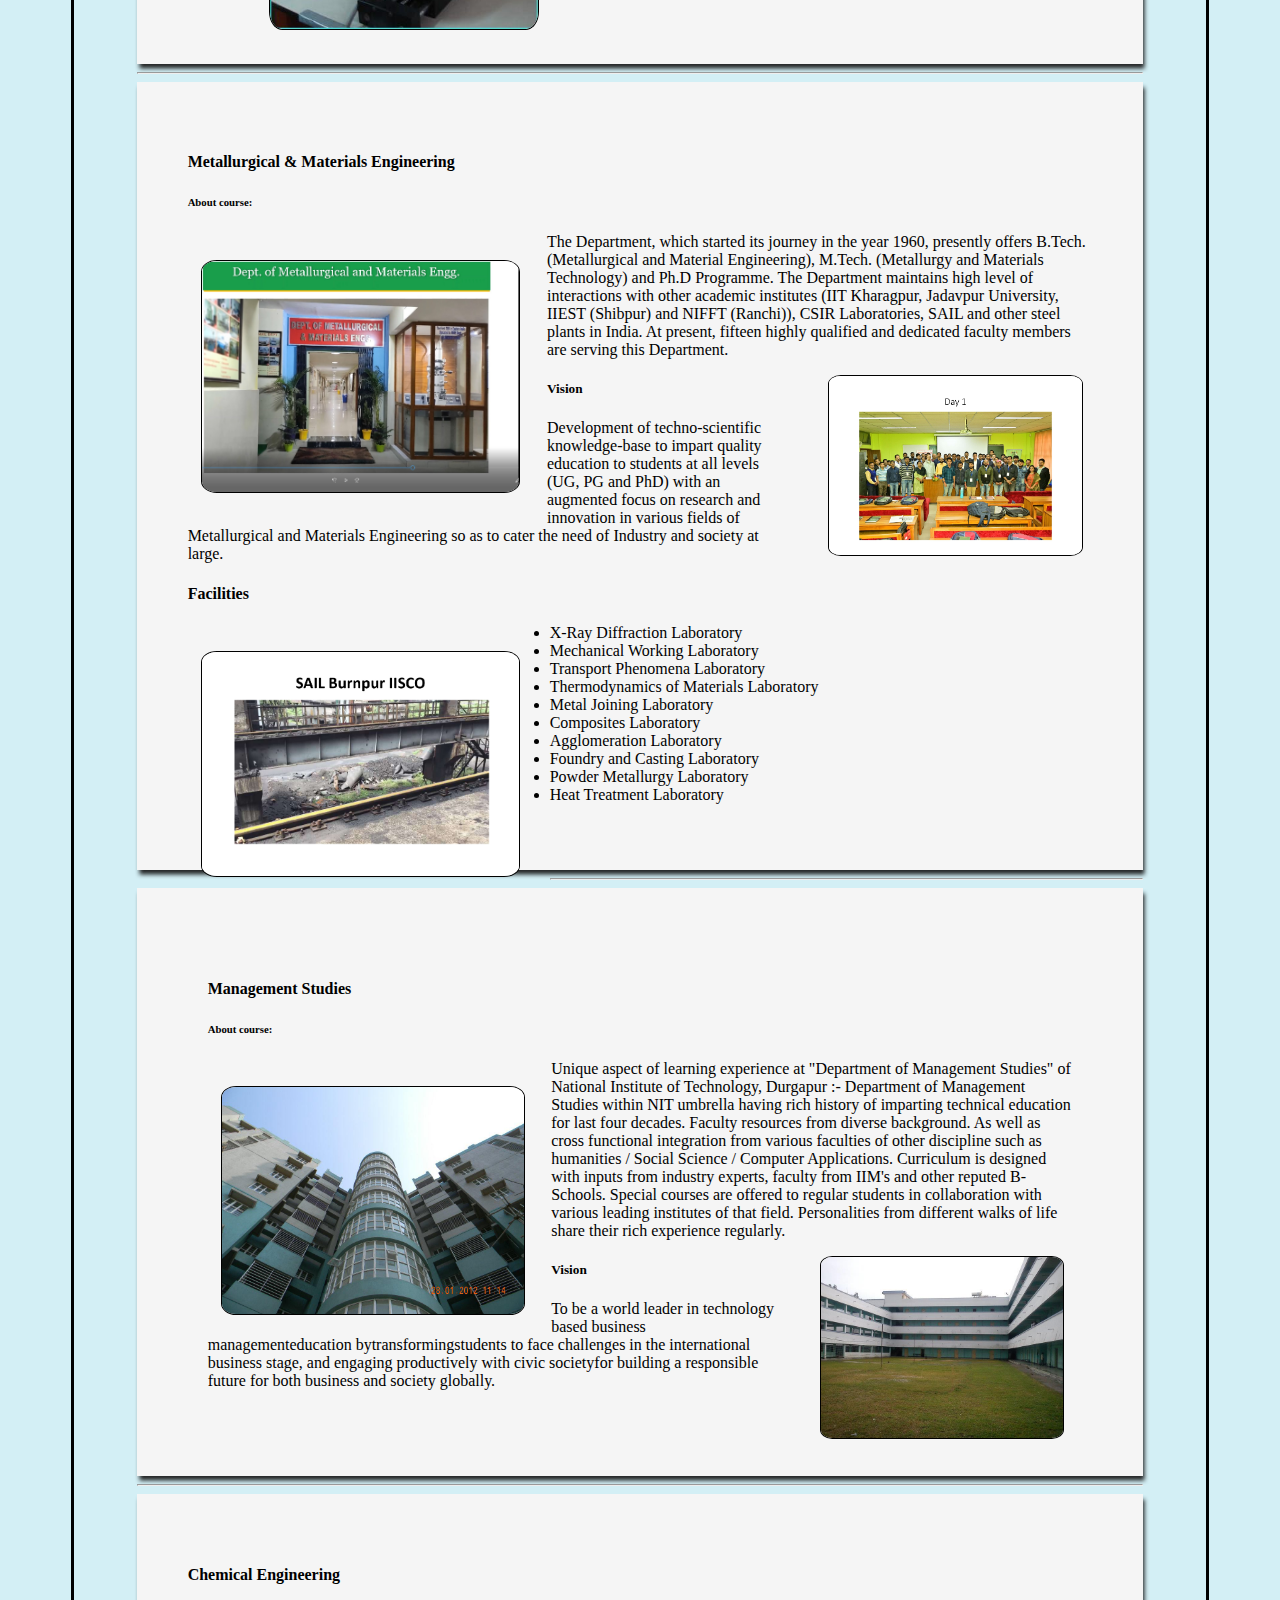
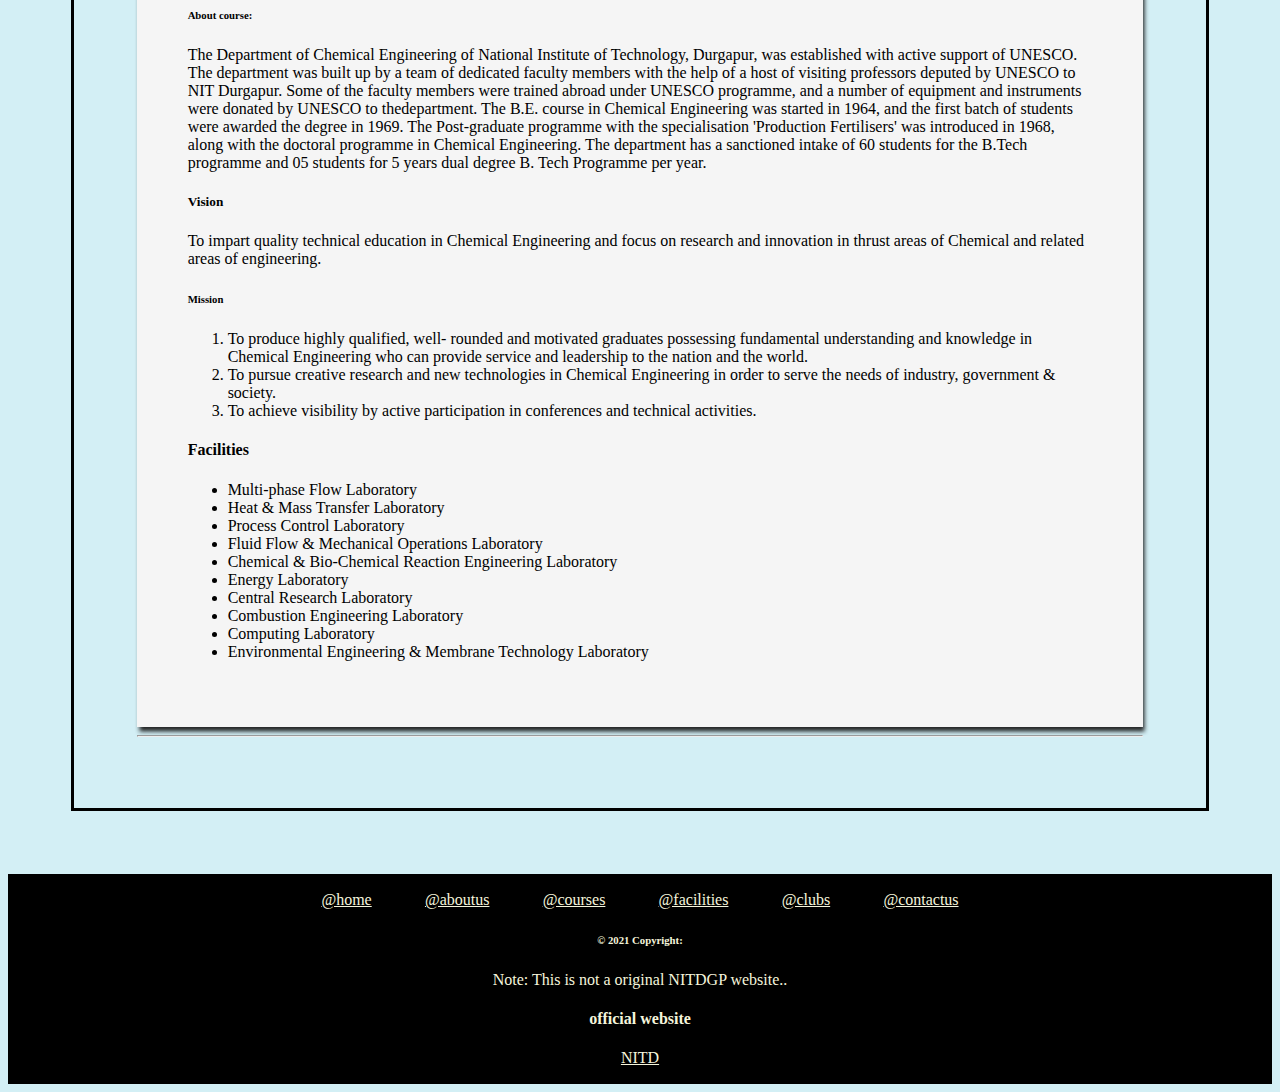
<file: courses.html>
<!doctype html>
<html lang="en">
<head>
    <meta charset="utf-8">
    <meta name="viewport" content="width=device-width, initial-scale=1">
    <title>Siddhardha's Mini Project-1</title>
    <link href="https://cdn.jsdelivr.net/npm/bootstrap@5.2.0-beta1/dist/css/bootstrap.min.css" rel="stylesheet" integrity="sha384-0evHe/X+R7YkIZDRvuzKMRqM+OrBnVFBL6DOitfPri4tjfHxaWutUpFmBp4vmVor" crossorigin="anonymous">
    <link rel="stylesheet" href="https://cdnjs.cloudflare.com/ajax/libs/font-awesome/4.7.0/css/font-awesome.min.css">
    <link rel="stylesheet" href="courses.css">
</head>
 <body class="body-bg">
    <!--style for nav bar-->
    <div class="sticky-top">    <nav class="navbar navbar-expand-lg ">
      <div class="container-fluid">
        <div class="heading container-fluid"><h2 style="color:black;font-weight: bolder;text-shadow: 0rem 0.2rem 0 rgb(145, 30, 139);">NIT DURGAPUR <img src="images/logo.png" id="headimg"></h2></div>
        <button class="navbar-toggler" type="button" data-bs-toggle="collapse" data-bs-target="#navbarNav" aria-controls="navbarNav" aria-expanded="false" aria-label="Toggle navigation">
          <span class="navbar-toggler-icon"></span>
        </button>
        <div class="collapse navbar-collapse" id="navbarNav">
          <ul class="navbar-nav">
            <li class="nav-item">
              <div class="container">
                  <a class="nav-link active navbar-brand" aria-current="page" href="index.html"> <h4 style="color:white">HOME<i style="font-size:24px" class="fa">&#xf015;</i></h4></a>
              </div>
            </li>
            <li class="nav-item">
              <a class="nav-link navbar-brand" href="aboutus.html">ABOUT_US&nbsp;<i style="font-size:24px ;color:white;" class="fa">&#xf129;</i></a>
            </li>
            <li class="nav-item">
              <a class="nav-link" href="courses.html">COURSES <i style="font-size:24px;color:white;" class="fa">&#xf02d;</i></a>
            </li>
            <li class="nav-item">
              <a class="nav-link " href="Facilities.html">FACILITIES <i style="font-size:24px;color:white;" class="fa">&#xf19c;</i></a>
            </li>
            <li class="nav-item ">
              <a class="nav-link" href="activities.html">CLUBS&ACTIVITIES<i style="font-size:24px;color:rgb(255, 255, 255);" class="fa">&#xf0c0;</i></a>
            </li>
            <li class="nav-item">
              <a class="nav-link" href="contactus.html">CONTACT_US <i style="font-size:24px;color:white;" class="fa">&#xf2ba;</i></a>
            </li>
          </ul>
        </div>
      </div>
    </nav>
    </div>

    <!--departments-->
    <!--
      <div class="course1 container">
        <h4></h4>
        <h6>About course:</h6>
        <img src="images/" alt="">
        <p class="para"></p>
        <img src="images/" alt="" id="im2">
        <p class="para">
          <h5></h5>
        </p>
        <h4>Facilities</h4>
        <img src="images/" alt="" id="im3">
        <p class="para"></p>
      </div>
      <hr>

    -->
    <div class="container departments">

      <h1>Courses</h1>

      <div class="course1 container">
        <h4>Computer Science & Engineering</h4>
        <h6>About course:</h6>
        <img src="images/co1_1.jpg" alt="">
        <p class="para">The Department started imparting instructions with the most modern curricula and syllabus to the students ofr undergraduate course since 1991 and post graduate course since July, 2004. The Department maintains an excellent teaching/learning and research environment with dedicated, qualified and dynamic faculties and well equiped laboratories.
          The Department of Computer Science and Engineering (CSE) embodies the university's tradition of excellence in engineering education. CSE is in a period of exciting growth and opportunity. CSE Graduates capture leading academic appointments as well as opportunities in renowned computer industries.
          The newly build second floor of the department includes highly sophisticated VLSI laboratory,Embedded Systems laboratory, Soft computing and Networking laboratories. Robotics, mobile communication, natural language processing are the broad areas into which the researchers have made a foray.</p>
        <img src="images/co1_3.jpg" alt="" id="im2">
        <p class="para">
          <h5>Vision</h5>
          Attaining global recognition in the area of Computer Science & Engineering through creating, applying and imparting scientific and technical education, research and training to meet the growing needs of the industry and society.
        </p>
        <h4>Facilities</h4>
        <img src="images/co1_2.jpg" alt="">
        <p class="para">
          <ul><h6>Labratories</h6>
            <li>VLSI</li>
            <li>Microprocessor & Computer Organization</li>
            <li>Computer Graphics & vision</li>
            <li>Internet</li>
            <li>Programming</li>
            <li>Database</li>
          </ul>
          <ul style="clear:left"><h6>Equipments</h6>
            <li>Pentium-3 Server Acer Model AA350</li>
            <li>IBM RISC RS-6000 Model 240 (AIX 4.3)</li>
            <li>IBM X-series 205 E-Servers</li>
            <li>H.P. Net Server E200 P-3</li>
            <li> Simulation Tools(Xilinx)</li>
            <li>FPGA Trainer Kit</li>
            <li> CPLD Trainer Kit</li>
          </ul>
        </p>
      </div>
      <hr>

      <div class="course1 container course2">
        <h4>Electronics and Communication Engineering</h4>
        <h6>About course:</h6>
        <img src="images/co2_1.jpg" alt="">
        <p class="para">The embryonic formation of the Department of Electronics and Communication Engineering was in the year 1983 with the introduction of an undergraduate course. Situated amidst lush green campus with teak plantations, the Department, over the time, has grown in several dimensions and provides a magnetic ambience in teaching and learning. Apart from the four years B. Tech course the Department also offers two full time M.Tech courses, one in Telecommunication Engineering and another in Microelectronics and VLSI. The Department also offers PhD in several areas. The faculties are engaged in research in diverse topics focussing in Telecommunication, Antenna and Microwave, Microelectronics and VLSI, Signal and Image processing and Computational Systems Biology. It is well equipped with sophisticated laboratories in the areas of VLSI, Signal Processing, Microwave, Antenna and Wireless Communication. The Department has been supported by, SMDP for VLSI, DST-FIST for Wireless Communications and NPMASS for MEMS Research. Sponsored research from research initiation grant as well as DST and SERB have been initiated over the years. The Department has also received fund from TEQIP for its development. There are a significant number of institute research scholars presently carrying out PhD under the supervision of faculties while several part time research scholars are also registered for the PhD program. A large number of PhD has already been produced by the Department. The research strength has been reflected by quality publications of the Department.</p>
        <img src="images/co2_2.jpg" alt="" id="im2">
        <p class="para">
          <h5>Vision</h5>
          <ol>
            <li>To produce highly competent and resourceful young engineers who can perform well in varied professions.</li>
            <li>To develop a strong fundamental base which enable students to explore academic and collaborative interactions with industry, academia and research organizations.</li>
            <li>To develop excellent research facilities.</li>
          </ol>
        </p>
        <img src="images/co2_3.jpg" alt="" class="im3">
        <p class="para"><h5>Mission</h5>
          <ul>
          <li>To advance and cater knowledge in the areas of Communication, Signal Processing and VLSI.</li>
          <li>To teach state of the art technologies to meet the growing challenges.</li>
          <li>To carry out research in frontier areas.</li>
        </ul>
        </p>
      </div>
      <hr>

      <div class="course1 container course3">
        <h4>Electrical Engineering</h4>
        <h6>About course:</h6>
        <img src="images/c03_1.jpg" alt="">
        <p class="para">The Electrical Engineering department was established in the year of 1960. Presently the department offer B. Tech in Electrical Engineering, with intake capacity of 100 students, M. Tech in Power Systems and Power Electronics & Machine Drives, each have intake 20 students, and PhD program. The students from different states of India and also from different countries are presently studying in the department. The department has 17nos. qualified and highly motivated faculty members with various specializations, is equipped with around 15 different laboratories, and among these 8 laboratories has modern state of the art facilities for research and consultancy work. The department also has strong regional and foreign collaboration.</p>
        <img src="images/co3_2.jpg" alt="" id="im2">
        <p class="para">
          <h5>Vision</h5>
          <ol>
            <li>To impart quality education and focus on research and innovation in Electrical Sciences to cater to the need of the country.</li>
            <li>To impart quality education for producing qualified and motivated Engineers and Researchers who will contribute meaningfully to the growth and development of the country.</li>
            <li>To encourage the faculties and the students for research-oriented teaching-learning environment in the department with a focus on excellence and innovation.</li>
            <li>To create congenial atmosphere for collaborative research, consultancy and other technical activities.</li>
          </ol>
        </p>
        <h4>Facilities</h4>
        <img src="images/co3_3.jpg" alt="" id="im3">
        <p class="para">
          <ul>
            <li>Power Electronics Laboratory</li>
            <li>Electrical Technology Laboratory</li>
            <li>Electrical Machines Laboratory</li>
            <li>Advanced Control System Laboratory</li>
            <li>Microprocessors and Microcontrollers Laboratory</li>
          </ul>
        </p>
      </div>
      <hr>

      <div class="course1 container course4">
        <h4>Mechanical Engineering</h4>
        <h6>About course:</h6>
        <img src="images/co4_1.jpg" alt="">
        <p class="para">Department of Mechanical Engineering is the largest and one of the oldest departments of the Institute started in the year 1960. It offers both undergraduate (B.Tech.) and postgraduate (M.Tech.) degree course apart from doctoral programme.
          Department of Mechanical Engineering offers three PG course with specialization: Machine Design, Thermal Engineering, Fluid Mechanics & Heat transfer. For the benefit of the students who are at the Industry or in other Institute nearby, the department runs a parallel module of part time course. This overview contains the curriculum of the UG and PG courses, profile of the faculty, a list of the laboratories and the publications for the last two years by the faculty.
        </p>
        <img src="images/co4_2.jpg" alt="" id="im2">
        <p class="para">
          <h5>Vision</h5>
          <ul>
            <li>To impart quality education and focus on research and innovation in Mechanical Sciences to cater to the need of the country.</li>
            <li>To pursue creative research and develop new technologies in Mechanical Engineering in order to serve the needs of industry, government & society as a whole.</li>
            <li>To achieve visibility by active participation in conferences and technical activities.</li>
          </ul>
        </p>
        <h4>Facilities</h4>
        <img src="images/co4_3.jpg" alt="" id="im3">
        <p class="para">
          <ul>
            <li>Controls Laboratory (Under Restructuring)</li>
            <li>CAD/CAM Laboratory</li>
            <li>Metrology Laboratory</li>
            <li>Production Engineering Laboratory</li>
            <li> Machine Computation & Computer Graphics Laboratory</li>
            <li> Robotics & A.I. Laboratory</li>
          </ul>
          The annual intake of the UG course is 150+ and that of the PG course is 20+ for each specialization.At present about 14 students are doing there doctoral research with the department. The department comprises of well-qualified faculty, supporting staff and suitably equipped laboratory. The continuous development of faculty and up gradation of the laboratories makes the department at per with the current day academic and research requirement of global standard which is reflected by continuously increasing student of the department opting for higher studies in India and abroad.
        </p>
      </div>
      <hr>

      <div class="course1 container">
        <h4>Metallurgical & Materials Engineering</h4>
        <h6>About course:</h6>
        <img src="images/co5_1.jpg" alt="">
        <p class="para">
          The Department, which started its journey in the year 1960, presently offers B.Tech. (Metallurgical and Material Engineering), M.Tech. (Metallurgy and Materials Technology) and Ph.D Programme. The Department maintains high level of interactions with other academic institutes (IIT Kharagpur, Jadavpur University, IIEST (Shibpur) and NIFFT (Ranchi)), CSIR Laboratories, SAIL and other steel plants in India. At present, fifteen highly qualified and dedicated faculty members are serving this Department.
        </p>
        <img src="images/co5_2.jpg" alt="" id="im2">
        <p class="para">
          <h5>Vision</h5>
          Development of techno-scientific knowledge-base to impart quality education to students at all levels (UG, PG and PhD) with an augmented focus on research and innovation in various fields of Metallurgical and Materials Engineering so as to cater the need of Industry and society at large.
        </p>
        <h4>Facilities</h4>
        <img src="images/co5_3.jpg" alt="" id="im3">
        <p class="para">
          <ul>
            <li>X-Ray Diffraction Laboratory</li>
            <li>Mechanical Working Laboratory</li>
            <li>Transport Phenomena Laboratory</li>
            <li>Thermodynamics of Materials Laboratory</li>
            <li>Metal Joining Laboratory</li>
            <li>Composites Laboratory</li>
            <li>Agglomeration Laboratory</li>
            <li>Foundry and Casting Laboratory</li>
            <li>Powder Metallurgy Laboratory</li>
            <li>Heat Treatment Laboratory</li>
          </ul>
        </p>
      </div>
      <hr>

      <div class="course1 container course6">
        <h4>Management Studies</h4>
        <h6>About course:</h6>
        <img src="images/co6_1.jpg" alt="">
        <p class="para">Unique aspect of learning experience at "Department of Management Studies" of National Institute of Technology, Durgapur :-
          Department of Management Studies within NIT umbrella having rich history of imparting technical education for last four decades.
          Faculty resources from diverse background. As well as cross functional integration from various faculties of other discipline such as humanities / Social Science / Computer Applications.
          Curriculum is designed with inputs from industry experts, faculty from IIM's and other reputed B-Schools.
          Special courses are offered to regular students in collaboration with various leading institutes of that field.
          Personalities from different walks of life share their rich experience regularly.</p>
        <img src="images/co6_2.jpg" alt="" id="im2">
        <p class="para">
          <h5>Vision</h5>
          To be a world leader in technology based business managementeducation bytransformingstudents to face challenges in the international business stage, and engaging productively with civic societyfor building a responsible future for both business and society globally.
        </p>
      </div>
      <hr>

      <div class="course1 container">
        <h4>Chemical Engineering</h4>
        <h6>About course:</h6>
        <p class="para">
          The Department of Chemical Engineering of National Institute of Technology, Durgapur, was established with active support of UNESCO. The department was built up by a team of dedicated faculty members with the help of a host of visiting professors deputed by UNESCO to NIT Durgapur. Some of the faculty members were trained abroad under UNESCO programme, and a number of equipment and instruments were donated by UNESCO to thedepartment. The B.E. course in Chemical Engineering was started in 1964, and the first batch of students were awarded the degree in 1969. The Post-graduate programme with the specialisation 'Production Fertilisers' was introduced in 1968, along with the doctoral programme in Chemical Engineering. The department has a sanctioned intake of 60 students for the B.Tech programme and 05 students for 5 years dual degree B. Tech Programme per year. 
        </p>
        <p class="para">
          <h5>Vision</h5>
          To impart quality technical education in Chemical Engineering and focus on research and innovation in thrust areas of Chemical and related areas of engineering.
          <h6>Mission</h6>
          <ol>
            <li>To produce highly qualified, well- rounded and motivated graduates possessing fundamental understanding and knowledge in Chemical Engineering who can provide service and leadership to the nation and the world.</li>
            <li>To pursue creative research and new technologies in Chemical Engineering in order to serve the needs of industry, government & society.</li>
            <li>To achieve visibility by active participation in conferences and technical activities.</li>
          </ol>
        </p>
        <h4>Facilities</h4>
        <p class="para">
          <ul>
            <li>Multi-phase Flow Laboratory</li>
            <li>Heat & Mass Transfer Laboratory</li>
            <li>Process Control Laboratory</li>
            <li>Fluid Flow & Mechanical Operations Laboratory</li>
            <li>Chemical & Bio-Chemical Reaction Engineering Laboratory</li>
            <li>Energy Laboratory</li>
            <li>Central Research Laboratory</li>
            <li>Combustion Engineering Laboratory</li>
            <li>Computing Laboratory</li>
            <li>Environmental Engineering & Membrane Technology Laboratory</li>
          </ul>
        </p>
      </div>
      <hr>

    </div>

    <footer class="container-fluid">
      <a href="index.html">@home</a>
      <a href="aboutus.">@aboutus</a>
      <a href="courses.html">@courses</a>
      <a href="Facilities.html">@facilities</a>
      <a href="activities.html">@clubs</a>
      <a href="contactus.html">@contactus</a>
      <h6>© 2021 Copyright:</h6>
      Note: This is not a original NITDGP website..
      <h4> official website</h4>
      <a href="https://r.search.yahoo.com/_ylt=AwrjbTprZLliTEwiwm1XNyoA;_ylu=Y29sbwNncTEEcG9zAzEEdnRpZAMEc2VjA3Ny/RV=2/RE=1656345836/RO=10/RU=https%3a%2f%2fnitdgp.ac.in%2f/RK=2/RS=GEsZR0szfhLCHq5ghq9vOJQ9eLM-">NITD</a>
    </footer>

    <script src="https://cdn.jsdelivr.net/npm/@popperjs/core@2.11.5/dist/umd/popper.min.js" integrity="sha384-Xe+8cL9oJa6tN/veChSP7q+mnSPaj5Bcu9mPX5F5xIGE0DVittaqT5lorf0EI7Vk" crossorigin="anonymous"></script>
    <script src="https://cdn.jsdelivr.net/npm/bootstrap@5.2.0-beta1/dist/js/bootstrap.min.js" integrity="sha384-kjU+l4N0Yf4ZOJErLsIcvOU2qSb74wXpOhqTvwVx3OElZRweTnQ6d31fXEoRD1Jy" crossorigin="anonymous"></script>
  </body>
</html>
</file>
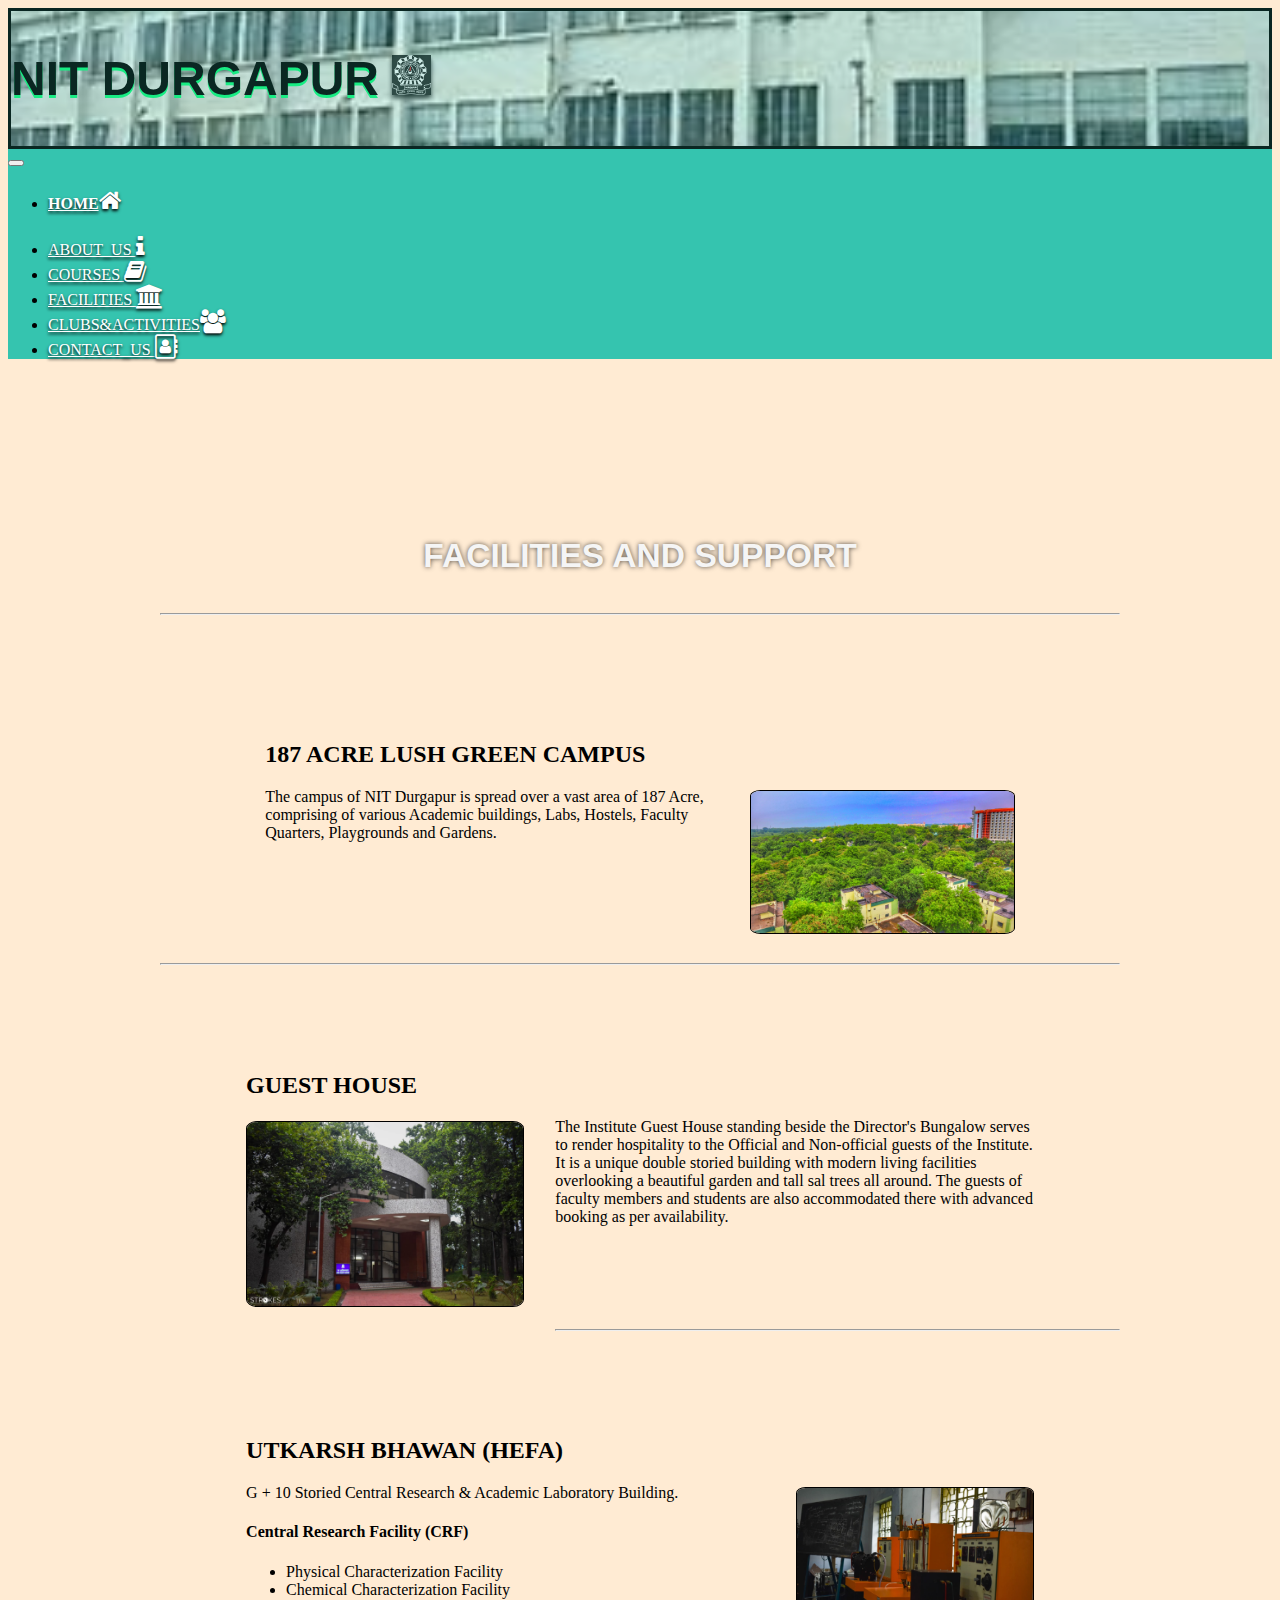
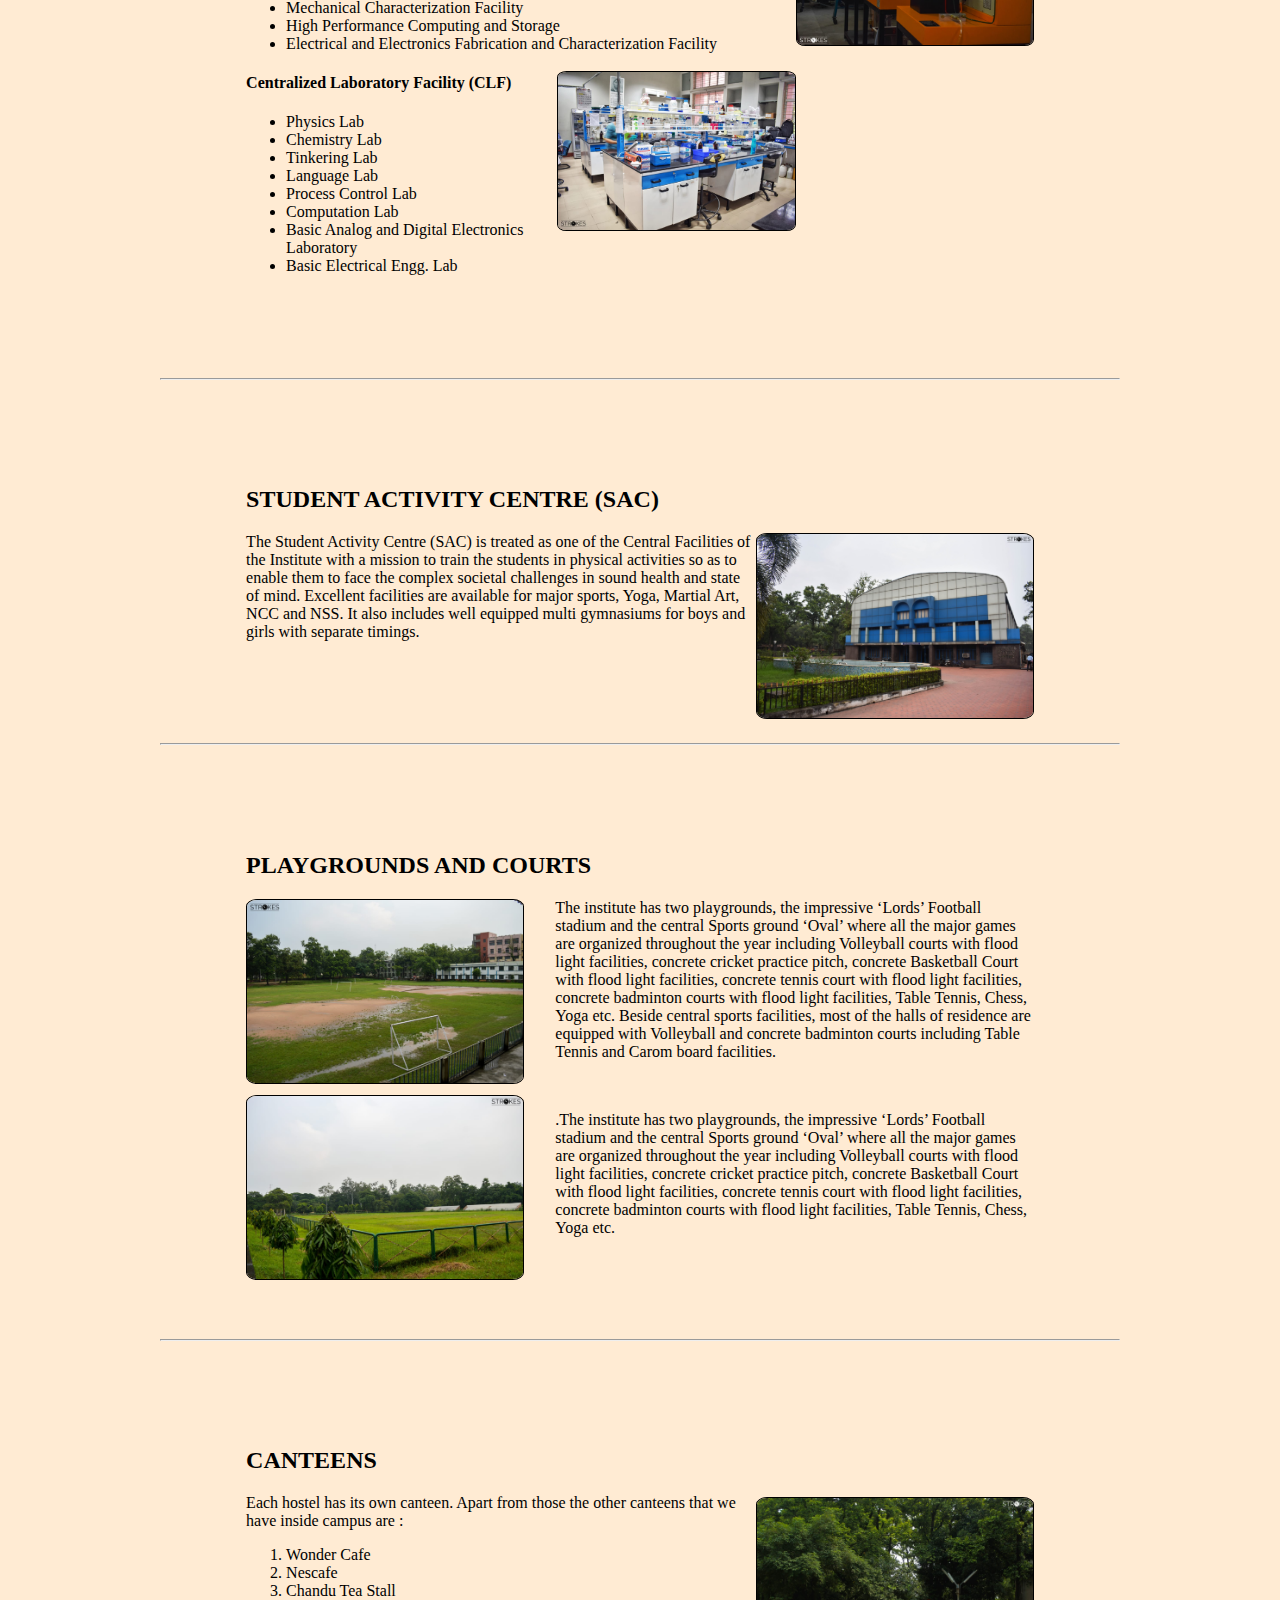
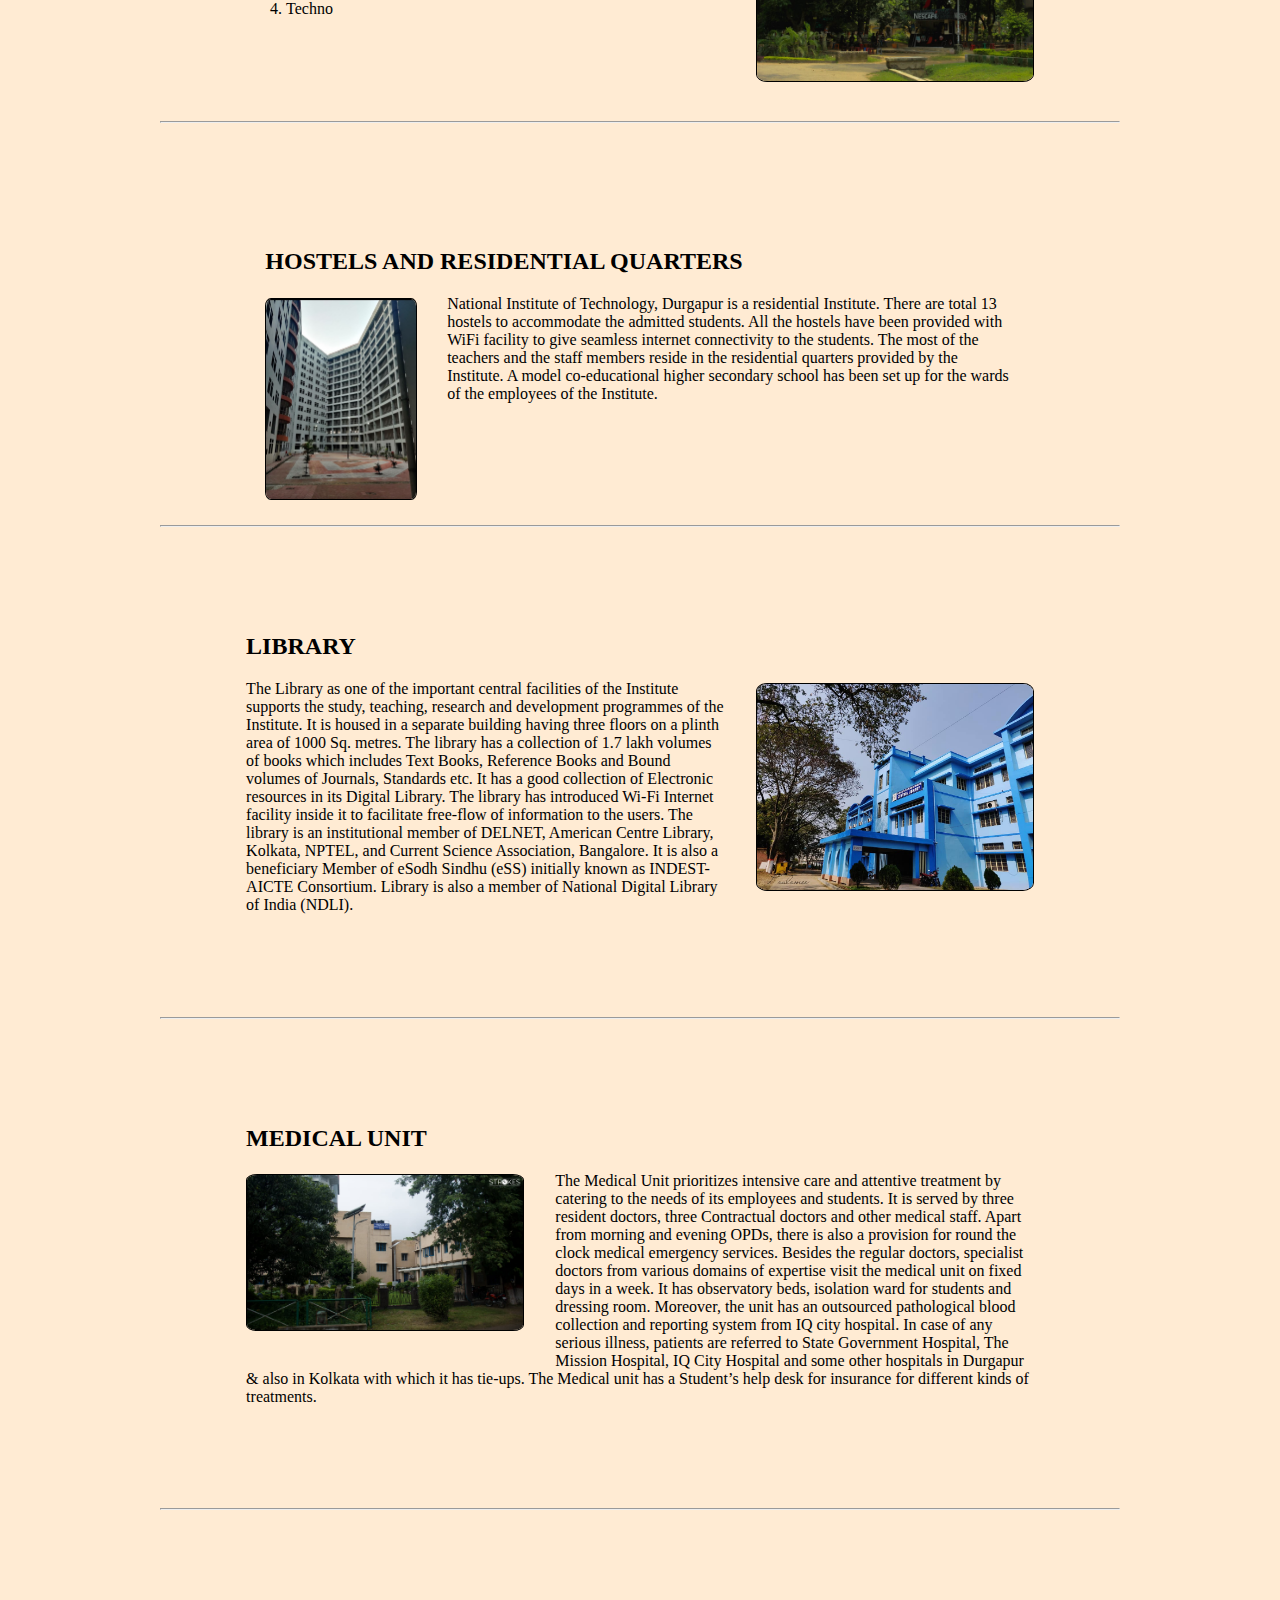
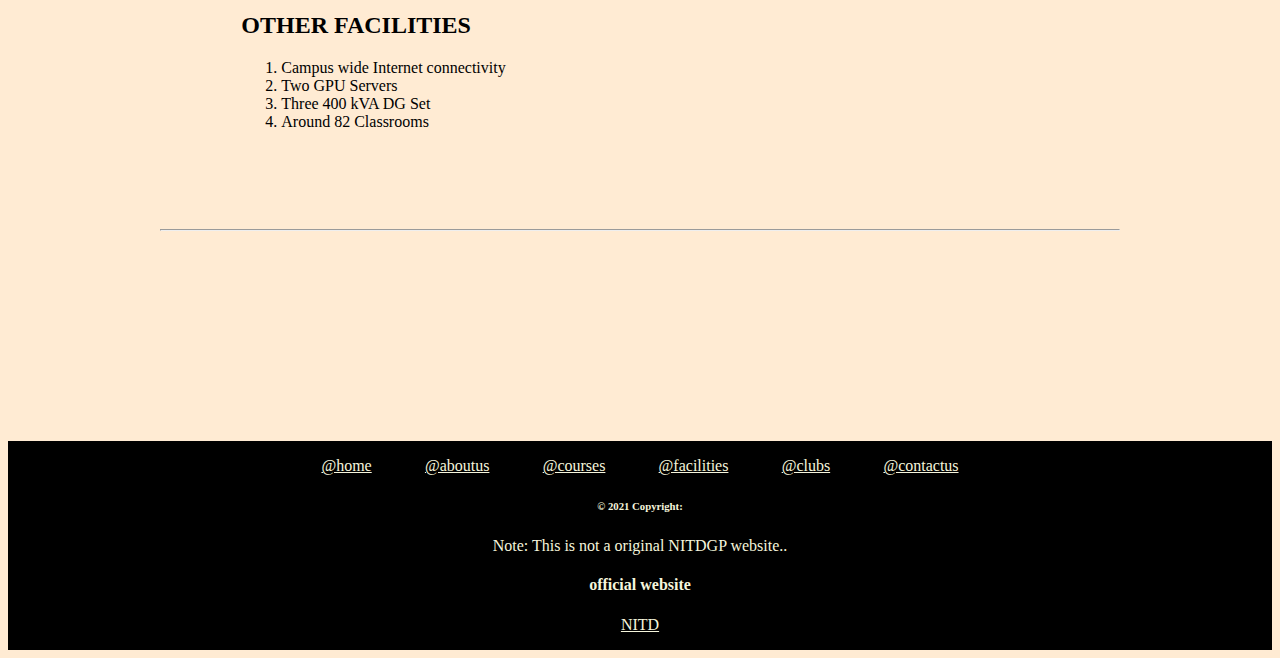
<file: Facilities.html>
<!doctype html>
<html lang="en">
<head>
    <meta charset="utf-8">
    <meta name="viewport" content="width=device-width, initial-scale=1">
    <title>Siddhardha's Mini Project-1</title>
    <link href="https://cdn.jsdelivr.net/npm/bootstrap@5.2.0-beta1/dist/css/bootstrap.min.css" rel="stylesheet" integrity="sha384-0evHe/X+R7YkIZDRvuzKMRqM+OrBnVFBL6DOitfPri4tjfHxaWutUpFmBp4vmVor" crossorigin="anonymous">
    <link rel="stylesheet" href="https://cdnjs.cloudflare.com/ajax/libs/font-awesome/4.7.0/css/font-awesome.min.css">
    <link rel="stylesheet" href="facilities.css">
</head>
<body class="bg_body">
    <!--style for nav bar-->
    <div class="sticky-top">    <nav class="navbar navbar-expand-lg ">
      <div class="container-fluid">
        <div class="heading container-fluid"><h2 style="color:black;font-weight: bolder;text-shadow: 0rem 0.2rem 0 rgb(17, 247, 121);">NIT DURGAPUR <img src="images/logo.png" id="headimg"></h2></div>
        <button class="navbar-toggler" type="button" data-bs-toggle="collapse" data-bs-target="#navbarNav" aria-controls="navbarNav" aria-expanded="false" aria-label="Toggle navigation">
          <span class="navbar-toggler-icon"></span>
        </button>
        <div class="collapse navbar-collapse" id="navbarNav">
          <ul class="navbar-nav">
            <li class="nav-item">
              <div class="container">
                  <a class="nav-link active navbar-brand" aria-current="page" href="index.html"> <h4 style="color:white">HOME<i style="font-size:24px" class="fa">&#xf015;</i></h4></a>
              </div>
            </li>
            <li class="nav-item">
              <a class="nav-link navbar-brand" href="aboutus.html">ABOUT_US&nbsp;<i style="font-size:24px ;color:white;" class="fa">&#xf129;</i></a>
            </li>
            <li class="nav-item">
              <a class="nav-link " href="courses.html">COURSES <i style="font-size:24px;color:white;" class="fa">&#xf02d;</i></a>
            </li>
            <li class="nav-item">
              <a class="nav-link " href="Facilities.html">FACILITIES <i style="font-size:24px;color:white;" class="fa">&#xf19c;</i></a>
            </li>
            <li class="nav-item ">
              <a class="nav-link" href="activities.html">CLUBS&ACTIVITIES<i style="font-size:24px;color:rgb(255, 255, 255);" class="fa">&#xf0c0;</i></a>
            </li>
            <li class="nav-item">
              <a class="nav-link" href="contactus.html">CONTACT_US <i style="font-size:24px;color:white;" class="fa">&#xf2ba;</i></a>
            </li>
          </ul>
        </div>
      </div>
     </nav>
    </div>
    <!--article-->
   <div class="container" id="facilities">

      <h1>FACILITIES AND SUPPORT</h1>
       <hr>
       <div class="f1">
        <h2>187 ACRE LUSH GREEN CAMPUS</h2>
        <img src="images/fac1.jpeg" alt="">
        <p >  The campus of NIT Durgapur is spread over a vast area of 187 Acre, comprising of various Academic buildings, Labs, Hostels, Faculty Quarters, Playgrounds and Gardens.</p>
      </div>
      <hr>
       <div class="f1 f2">
        <h2> GUEST HOUSE</h2>
        <img src="images/fac2.jpeg" alt="">
        <p >The Institute Guest House standing beside the Director's Bungalow serves to render hospitality to the Official and Non-official guests of the Institute. It is a unique double storied building with modern living facilities overlooking a beautiful garden and tall sal trees all around. The guests of faculty members and students are also accommodated there with advanced booking as per availability.</p>
       </div>
       <hr>
       <div class="f1 f3">
        <h2> UTKARSH BHAWAN (HEFA)</h2>
        <img src="images/fac3_1.jpeg" class="img" alt="">
        <p >G + 10 Storied Central Research & Academic Laboratory Building.
            <h4>Central Research Facility (CRF)</h4>
            <ul>
              <li>Physical Characterization Facility </li>
              <li>Chemical Characterization Facility</li>
              <li> Mechanical Characterization Facility</li>
              <li>High Performance Computing and Storage</li>
              <li>Electrical and Electronics Fabrication and Characterization Facility</li>
            </ul>
            <img src="images/fac3_2.jpeg" class="img" alt="">
            <h4>Centralized Laboratory Facility (CLF)</h4>
            <ul>
              <li>Physics Lab</li>
              <li>Chemistry Lab</li>
              <li>Tinkering Lab</li>
              <li> Language Lab</li>
              <li>Process Control Lab</li>
              <li>Computation Lab</li>
              <li>Basic Analog and Digital Electronics Laboratory</li>
              <li>Basic Electrical Engg. Lab</li>
            </ul>
        </p>
       </div>
       <hr> 
       <div class="f4">
        <h2>STUDENT ACTIVITY CENTRE (SAC)</h2>
        <img src="images/fac4.jpeg" alt="">
        <p >The Student Activity Centre (SAC) is treated as one of the Central Facilities of the Institute with a mission to train the students in physical activities so as to enable them to face the complex societal challenges in sound health and state of mind.
          Excellent facilities are available for major sports, Yoga, Martial Art, NCC and NSS. It also includes well equipped multi gymnasiums for boys and girls with separate timings.</p>
       </div>
       <hr>
       <div class="f5">
        <h2>PLAYGROUNDS AND COURTS</h2>
        <img src="images/fac5_1.jpeg"  alt="">
        <p >The institute has two playgrounds, the impressive ‘Lords’ Football stadium and the central Sports ground ‘Oval’ where all the major games are organized throughout the year including Volleyball courts with flood light facilities, concrete cricket practice pitch, concrete Basketball Court with flood light facilities, concrete tennis court with flood light facilities, concrete badminton courts with flood light facilities, Table Tennis, Chess, Yoga etc.
          Beside central sports facilities, most of the halls of residence are equipped with Volleyball and concrete badminton courts including Table Tennis and Carom board facilities.
        </p>
        <br>
        <img src="images/fac5_2.jpeg" id="i2" alt="">
        <p>.The institute has two playgrounds, the impressive ‘Lords’ Football stadium and the central Sports ground ‘Oval’ where all the major games are organized throughout the year including Volleyball courts with flood light facilities, concrete cricket practice pitch, concrete Basketball Court with flood light facilities, concrete tennis court with flood light facilities, concrete badminton courts with flood light facilities, Table Tennis, Chess, Yoga etc.</p>
       </div>
       <hr>
       <div class="f1 f6">
        <h2>CANTEENS</h2>
        <img src="images/fac6.jpeg" alt="">
        <p >Each hostel has its own canteen. Apart from those the other canteens that we have inside campus are :</p>
        <ol>
          <li> Wonder Cafe</li>
          <li> Nescafe</li>
          <li>Chandu Tea Stall</li>
          <li>Techno</li>
        </ol>
       </div>
       <hr>
       <div class="f1 f7">
        <h2>HOSTELS AND RESIDENTIAL QUARTERS</h2>
        <img src="images/fac7.jpg" alt="">
        <p >National Institute of Technology, Durgapur is a residential Institute. There are total 13 hostels to accommodate the admitted students. All the hostels have been provided with WiFi facility to give seamless internet connectivity to the students.
          The most of the teachers and the staff members reside in the residential quarters provided by the Institute. A model co-educational higher secondary school has been set up for the wards of the employees of the Institute.</p>
       </div>
       <hr>
       <div class="f1 f8">
        <h2>LIBRARY</h2>
        <img src="images/fac8.jpg" alt="">
        <p >The Library as one of the important central facilities of the Institute supports the study, teaching, research and development programmes of the Institute. It is housed in a separate building having three floors on a plinth area of 1000 Sq. metres. The library has a collection of 1.7 lakh volumes of books which includes Text Books, Reference Books and Bound volumes of Journals, Standards etc. It has a good collection of Electronic resources in its Digital Library. The library has introduced Wi-Fi Internet facility inside it to facilitate free-flow of information to the users.

          The library is an institutional member of DELNET, American Centre Library, Kolkata, NPTEL, and Current Science Association, Bangalore. It is also a beneficiary Member of eSodh Sindhu (eSS) initially known as INDEST-AICTE Consortium. Library is also a member of National Digital Library of India (NDLI).</p>
       </div>
       <hr>
       <div class="f1 f9">
        <h2>MEDICAL UNIT</h2>
        <img src="images/fac9.jpeg" alt="">
        <p >The Medical Unit prioritizes intensive care and attentive treatment by catering to the needs of its employees and students. It is served by three resident doctors, three Contractual doctors and other medical staff. Apart from morning and evening OPDs, there is also a provision for round the clock medical emergency services. Besides the regular doctors, specialist doctors from various domains of expertise visit the medical unit on fixed days in a week. It has observatory beds, isolation ward for students and dressing room. Moreover, the unit has an outsourced pathological blood collection and reporting system from IQ city hospital. In case of any serious illness, patients are referred to State Government Hospital, The Mission Hospital, IQ City Hospital and some other hospitals in Durgapur & also in Kolkata with which it has tie-ups. The Medical unit has a Student’s help desk for insurance for different kinds of treatments.</p>
       </div>
       <hr>
       <div class="f1 f10">
        <h2>OTHER FACILITIES</h2>
          <ol>
            <li>Campus wide Internet connectivity</li>
            <li>Two GPU Servers</li>
            <li> Three 400 kVA DG Set</li>
            <li> Around 82 Classrooms</li>
          </ol>
       </div>
       <hr>

    </div>

    <footer class="container-fluid">
      <a href="index.html">@home</a>
      <a href="aboutus.">@aboutus</a>
      <a href="courses.html">@courses</a>
      <a href="Facilities.html">@facilities</a>
      <a href="activities.html">@clubs</a>
      <a href="contactus.html">@contactus</a>
      <h6>© 2021 Copyright:</h6>
      Note: This is not a original NITDGP website..
      <h4> official website</h4>
      <a href="https://r.search.yahoo.com/_ylt=AwrjbTprZLliTEwiwm1XNyoA;_ylu=Y29sbwNncTEEcG9zAzEEdnRpZAMEc2VjA3Ny/RV=2/RE=1656345836/RO=10/RU=https%3a%2f%2fnitdgp.ac.in%2f/RK=2/RS=GEsZR0szfhLCHq5ghq9vOJQ9eLM-">NITD</a>
    </footer>

   <script src="https://cdn.jsdelivr.net/npm/@popperjs/core@2.11.5/dist/umd/popper.min.js" integrity="sha384-Xe+8cL9oJa6tN/veChSP7q+mnSPaj5Bcu9mPX5F5xIGE0DVittaqT5lorf0EI7Vk" crossorigin="anonymous"></script>
   <script src="https://cdn.jsdelivr.net/npm/bootstrap@5.2.0-beta1/dist/js/bootstrap.min.js" integrity="sha384-kjU+l4N0Yf4ZOJErLsIcvOU2qSb74wXpOhqTvwVx3OElZRweTnQ6d31fXEoRD1Jy" crossorigin="anonymous"></script>
</body>
</html>
</file>
<file: index.css>
.bg_body{
    background-color:rgba(192, 191, 190, 0.604);
 }
 .home{
   font-family: 'Segoe UI', Tahoma, Geneva, Verdana, sans-serif;
   font-weight: bold;
   font-size: xx-large;
   color:rgba(255, 127, 80, 0.833);
   text-shadow: 0.13rem 0.14rem 0 black;
 }

 .heading{
    max-width: auto;
    width:auto;
    height:0.5%;
    border-style: solid;
    border-width:0;
    margin: 0;
    text-align: center;
    padding-top: 2%;
    padding-bottom: 0px;
    margin-bottom:0px;
  }
  nav{
    position:sticky;
    margin-top: 0px;
    background-image: url("images/headingimg.jpg");
    opacity: 1;
    background-repeat: no-repeat;
    background-size: cover;
    background-position: center;
  }
  .navbar{
      background-color:rgba(100, 148, 237, 0.564) ;
      text-shadow: 0 0.14rem 0.2rem rgba(245, 245, 245, 0.901);
      height:0.56%;
  }
  .nav-link{
      color:rgb(249, 244, 244);
  }
  #headimg{
      border-width: 0px;
      border-style: solid;
      box-shadow: 0 0.23rem 0.3rem whitesmoke;
      background-color: whitesmoke;
      opacity: 0.8;
      height:40px;
  }

#slider{
    border-style: solid;
    border-width: 0;
    width: 100%;
    height: 25%;
    display: grid;
    grid-template-columns: 1fr;
    grid-template-rows:1fr;
    overflow: hidden;
  }
  #slide{
    grid-column-start: 1;
    grid-column-end: 3;
    margin-left:auto;
    margin-right: auto;
    width:90%;
    height: 40%;
  }
  .carousel-caption{
    color:burlywood;
    text-shadow: 0 0.21rem 0.3rem rgba(10, 8, 8, 0.808);
  }
  .carousel-caption h5{
    font-family: Verdana, Geneva, Tahoma, sans-serif;
    font-weight: 900;
  }
  .carousel-caption p{
    font-family:Cambria, Cochin, Georgia, Times, 'Times New Roman', serif;
    font-weight: 900;
  }

  .mainpage{
    margin:2% 4%;
    padding:8%;
  }

  .para{
    font-family: Cambria, Cochin, Georgia, Times, 'Times New Roman', serif;
    font-size: medium;
    font-weight: 400;
  }

  .first{
    border: 0 solid black;
    height:12%;
    padding:10%;
    box-shadow: 0 0.34rem 0.25rem rgba(187, 5, 233, 0.853);
    border-radius:5%;
    margin-bottom:5%;
    overflow:hidden;
  }

  .first img{
    float:left;
    width:50%;
    height:10%;
    margin-right:4.3%;
    margin-top:2%;
    margin-left:2%;
    margin-bottom:1.2%;
    border-style:solid;
    border-width:0.9px;
    border-radius: 5%;

  }

  .second{
    padding:20%;
    box-shadow: 0 0.34rem 0.25rem rgba(224, 11, 28, 0.853);
    margin-bottom:5%;
  }

  .second img{
    float:right;
    width:25%;
    height:15%;
    margin-right:4.3%;
    margin-top:2%;
    margin-left:2%;
    border-style:solid;
    border-width:0.9px;
    border-radius: 5%;
  }

  .third{
    padding:20%;
    box-shadow: 0 0.34rem 0.25rem rgba(39, 107, 216, 0.853);
    margin-bottom:5%;
  }

  .third #i3{
    float:right;
    width:40%;
    height:15%;
    margin-right:4.3%;
    margin-top:2%;
    margin-left:2%;
    border-style:solid;
    border-width:0.9px;
    border-radius: 5%;
  }

  .fourth{
    padding:15%;
    box-shadow: 0 0.34rem 0.25rem rgba(229, 226, 24, 0.853);
    margin-bottom:2%;
  }
  .excel{
    display:grid;
    grid-template-columns: 1fr 1f;
    grid-template-rows: 0.5fr 1fr 1fr;
    grid-template-areas:
    "h1 h1"
    "t1 t2"
    "t3 t4";
    grid-gap:0.3rem;
  }
  .t{
    font-style:italic;
    text-align:center;
    border:0 solid white;
    border-radius:15%; 
    box-shadow: 0 0.34rem 0.25rem rgba(162, 216, 74, 0.853);
  }

  .t img{
    width:35%;
    height:55%;
    border-radius: 4%;
    border-style:solid;
    border-width:0.67px;
    margin-top:0.3%;
    margin-bottom:3%;
  }

  .h1{
    grid-area:h1;
    text-align:center;
    border:0 solid white;
    border-radius:15%; 
    box-shadow: 0 0.34rem 0.25rem rgba(0, 0, 0, 0.853);

  }
  .t1{grid-area:t1;}
  .t2{grid-area:t2;}
  .t3{grid-area:t3;}
  .t4{grid-area:t4;}

  @media only screen and (max-width:500px){

    .excel{
    display:grid;
    grid-template-columns: 1fr;
    grid-template-rows: 0.3fr 1fr 1fr 1fr 1fr;
    grid-template-areas:
    "h1"
    "t1"
    "t2"
    "t3" 
    "t4";
    grid-gap:0.3rem;
  }

  }

  footer{
    background-color:black;
    color:beige;
    text-align:center;
    padding:1.3%;
    margin-top:3%;
  }

  footer a{
    color:beige;
    cursor:pointer;
    margin:2.3%;
  }

  footer a:hover{
    color:blue;
    background: white;
  }
</file>
<file: aboutus.css>
.body-bg{
    background-color:rgba(230, 239, 211, 0.899);
}

.heading{
    background-image: url("images/header.jpg");
    opacity: 0.8;
    background-repeat: no-repeat;
    background-size: cover;
    background-position: center;
    max-width: 1fr;
    max-height:0.25%;
    width:auto;
    border-width: 1.03%;
    border-style: solid;
    margin: 0;
    font-size: 2rem;
    font-family:'Gill Sans', 'Gill Sans MT', Calibri, 'Trebuchet MS', sans-serif;
 }
 .navbar{
     background-color: rgba(145, 149, 20, 0.825) ;
     text-shadow: 0 0.14rem 0.2rem black;
     height:1%;
 }
 .nav-link{
     color:white;
 }
 #headimg{
    border-width: 0px;
    border-width: 0px;
    border-style: solid;
    box-shadow: 0 0.23rem 0.3rem whitesmoke;
    background-color: black;
    opacity:0.8;
    height:30px;
 }

 .iframe-container{
    position: relative;
    width: 100%;
    height:100%;
    padding-top:40%;
    padding-bottom:12%; 
    height: 0;
}
.iframe-container iframe{
    position: absolute;
    top:0;
    left: 0;
    width: 60%;
    height: 60%;
    margin-top:3%;
    margin-left:15%;
    margin-bottom:3%;
}

.about{
    border: solid whitesmoke;
    margin:5%;
    margin-right:5%;
    padding:5% 5%;
  }

  .about h1{
    text-transform: uppercase;
    font-family: 'Gill Sans', 'Gill Sans MT', Calibri, 'Trebuchet MS', sans-serif;
    font-size: 1.7rem;
    font-weight: bolder;
    color:black;
    text-shadow: 0 0.21rem 0.23rem rgb(221, 233, 96);
    text-align:center;
    margin-top:2%;
    padding:3%;
    margin-right:2%;
  }

  .para{
    font-family:Cambria, Cochin, Georgia, Times, 'Times New Roman', serif;
    font-size: medium;
    font-weight: 600;
    color:white;
  }

  .a1{
    background-color:rgba(42, 41, 41, 0.475);
    box-shadow: 0.12rem 0.3rem 0.27rem rgba(240, 238, 238, 0.905);
    border-radius:7%;
    padding:12%;
    margin-bottom:3%;
  }

  .a1 img{
    float:left;
    width:35%;
    margin-right:3%;
    margin-top:3%;
    margin-left:1.5%;
    margin-bottom:2%;
    border-style:solid;
    border-width:0.9px;
    border-radius: 5%;
  }

  .a1 .ab1{
    float:right;
    width:40%;
    height:40%;
    margin-right:4%;
    margin-top:4%;
    margin-left:3%;
    border-style:solid;
    border-width:0.9px;
    border-radius: 5%;
  }

  .a2{
    background-color:rgba(42, 41, 41, 0.475);
    box-shadow: 0.12rem 0.3rem 0.27rem rgba(240, 238, 238, 0.905);
    border-radius:7%;
    padding:15%;
    font-size: large;
    font-weight: 800;
    margin-bottom:5%;
  }

  .a2 #map1{
    float:right;
    width:23%;
    height:23%;
    margin-right:4%;
    margin-top:4%;
    margin-left:3%;
    border-style:solid;
    border-width:0.9px;
    border-radius: 5%;
    margin-bottom:2%;
  }


 footer{
    background-color:rgb(212, 203, 203);
    color:black;
    text-align:center;
    padding:1.3%;
    margin-top:3%;
  }

  footer a{
    color:black;
    cursor:pointer;
    margin:2%;
  }

  footer a:hover{
    color:blue;
    background: white;
  }
</file>
<file: activities.css>
.body-bg{
    background-color:mintcream;
}

.heading{
    background-image: url("images/header.jpg");
    opacity: 0.8;
    background-repeat: no-repeat;
    background-size: cover;
    background-position: center;
    max-width: 1fr;
    max-height:0.25%;
    width:auto;
    border-width: 1.03%;
    border-style: solid;
    margin: 0;
    font-size: 2rem;
    font-family:'Gill Sans', 'Gill Sans MT', Calibri, 'Trebuchet MS', sans-serif;
  }
  .navbar{
      background-color: rgba(151, 97, 10, 0.768) ;
      text-shadow: 0 0.14rem 0.2rem black;
      height:1%;
  }
  .nav-link{
      color:white;
  }
  #headimg{
    border-width: 0px;
    border-style: solid;
    box-shadow: 0 0.23rem 0.3rem whitesmoke;
    background-color: black;
    opacity:0.8;
    height:40px;
}
  footer{
    background-color:black;
    color:beige;
    text-align:center;
    padding:1.3%;
    margin-top:3%;
  }

  .activities{
    border:1px solid black;
    margin:9%;
    margin-right:8%;
    padding:5% 5%;
    overflow:hidden;
}
.activities h1{
    font-family: 'Gill Sans', 'Gill Sans MT', Calibri, 'Trebuchet MS', sans-serif;
    font-size: 2.3rem;
    font-weight: bolder;
    color:black;
    text-shadow: 0 0.21rem 0.23rem bisque;
    text-align:center;
    margin-top:5%;
}

.nss{
    border: 0 solid black;
    height:10%;
    box-shadow: 0 0.34rem 0.25rem rgba(233, 153, 5, 0.916);
    padding:3%;
}

.nss img{
    float:left;
    width:40%;
    height:20%;
    margin-right:2%;
    margin-top:3%;
    margin-left:2.5%;
    border-style:solid;
    border-width:0.9px;
    border-radius: 5%;
}

.ncc{
    border: 0 solid black;
    height:9%;
    box-shadow: 0 0.34rem 0.25rem rgba(5, 233, 81, 0.916);
    padding:4%;
}
.ncc img{
    float:right;
    width:40%;
    height:40%;
    margin-right:4%;
    margin-top:4%;
    margin-left:3%;
    border-style:solid;
    border-width:0.9px;
    border-radius: 5%;
}
.para{
    font-family: Cambria, Cochin, Georgia, Times, 'Times New Roman', serif;
    font-size: medium;
    font-weight: 400;
}

.sports{
    border: 0 solid black;
    height:12%;
    box-shadow: 0 0.34rem 0.25rem rgba(5, 187, 233, 0.853);
    padding:7%;
}
.sports img{
    float:left;
    width:30%;
    height:10%;
    margin-right:4.3%;
    margin-top:2%;
    margin-left:2%;
    margin-bottom:1.2%;
    border-style:solid;
    border-width:0.9px;
    border-radius: 5%;
}

#simg2{
    float:right;
    width:30%;
    height:15%;
    margin-right:4.3%;
    margin-top:2%;
    margin-left:2%;
    border-style:solid;
    border-width:0.9px;
    border-radius: 5%;
}

.society{
    border: 0 solid black;
    height:17%;
    box-shadow: 0 0.34rem 0.25rem rgba(10, 158, 74, 0.853);
    padding:5%;
}

.iframe-container{
    position: relative;
    width: 100%;
    height:100%;
    padding-top:40%;
    padding-bottom:12%; 
    height: 0;
}
.iframe-container iframe{
    position: absolute;
    top:0;
    left: 0;
    width: 60%;
    height: 60%;
    margin-top:3%;
    margin-left:15%;
    margin-bottom:3%;
}



.clubs{
    border: 0 solid black;
    height:auto;
    box-shadow: 0 0.34rem 0.25rem rgba(233, 225, 5, 0.93);
    padding:10%;
}

#ig1{
    float:left;
    width:10%;
    height:10%;
    margin-right:4.3%;
    margin-left:4%;
    margin-bottom: 2%;
    border-style:solid;
    border-color:bisque;
    border-width:0.9px;
    border-radius: 5%;
}



.iim{
    margin-left:16%
}

footer a{
    color:beige;
    cursor:pointer;
    margin:2%;
  }

  footer a:hover{
    color:blue;
    background: white;
  }
</file>
<file: contactus.css>
.body-bg{
    background-color: rgba(181, 176, 176, 0.729);
}

.heading{
    background-image: url("images/header.jpg");
    opacity: 0.8;
    background-repeat: no-repeat;
    background-size: cover;
    background-position: center;
    max-width: 1fr;
    max-height:0.25%;
    width:auto;
    border-width: 1.03%;
    border-style: solid;
    margin: 0;
    font-size: 2rem;
    font-family:'Gill Sans', 'Gill Sans MT', Calibri, 'Trebuchet MS', sans-serif;
 }
 .navbar{
     background-color: rgba(44, 94, 131, 0.945) ;
     text-shadow: 0 0.14rem 0.2rem black;
     height:1%;
 }
 .nav-link{
     color:white;
 }
 #headimg{
    border-width: 0px;
    border-width: 0px;
    border-style: solid;
    box-shadow: 0 0.23rem 0.3rem whitesmoke;
    background-color: black;
    opacity:0.8;
    height:30px;
 }

 .c1{
  float:right;
  width:40%;
  height:30%;
  margin-right:4%;
  margin-top:4%;
  margin-left:3%;
  border-style:solid;
  border-width:0.9px;
  border-radius: 5%;
}

.a1{
    animation:bounce 0.5s ease 0s infinite alternate both;
    width:40%;
    height:40%;
    background-color: rgb(7, 248, 252);
    border-radius:2.1%;
    text-align:centre;
    display:block;
    color:rgb(73, 33, 33);
    font-size:0.75rem;
    font-weight:bolder;
    letter-spacing:0.2em;
    padding:1em 2em 1.1em;
    position:relative;
    margin-top:3%;
    text-decoration: none;
    text-transform: uppercase;
    overflow:hidden;
  }
  @keyframes bounce{
    0%{
      bottom:0px;
      box-shadow: 0 0 0.34rem rgb(0,0,0,0.5);
    }

    100%{
      bottom:3rem;
      box-shadow:0px 1.2rem 1.2rem rgb(0,0,0,0.1);
    }
  }

  .con1{
    border-style: groove;
    border-radius: 2%;
    height:40%;
    padding:6%;
  }

  .contact{
    overflow:hidden;
    margin:5%;
    padding:5%;
  }

  .con2{
    height:40%;
    padding:6%;
    border-radius: 2%;
    border-style:groove
  }

  .con3{
    height:40%;
    padding:6%;
    border-radius: 2%;
    border-style:groove
  }

  .con3 img{
    border-style: solid;
    height:50%;
    width:100%;
    border-radius:2%;
    padding:8%;
  }

  .btn{
    background-color: burlywood;
    color:white;
    padding:2%;
    font-size:1.34rem;
    text-decoration:none;
    font-weight:700;
    border:6px groove plum;
    border-radius:5%;
    box-shadow: 0.13rem 0.24rem 0.23rem plum;
    margin-top:3%;
    margin-bottom:2%;
    margin-left:42%;
  }

  .btn:hover{
    background-color: black;
    color:red;
  }


 .iframe-container{
    position: relative;
    width: 100%;
    height:100%;
    padding-top:40%;
    padding-bottom:12%; 
    height: 0;
}
.iframe-container iframe{
    position: absolute;
    top:0;
    left: 0;
    width: 60%;
    height: 60%;
    margin-left:15%;
    margin-bottom:5%;
}

.para{
    font-family:Cambria, Cochin, Georgia, Times, 'Times New Roman', serif;
    font-size: medium;
    font-weight: 600;
    color:rgb(0, 0, 0);
  }

  footer{
    background-color:rgb(0, 0, 0);
    color:bisque;
    text-align:center;
    padding:1.3%;
    margin-top:3%;
  }

  footer a{
    color:bisque;
    cursor:pointer;
    margin:2%;
  }

  footer a:hover{
    color:blue;
    background: white;
  }
</file>
<file: courses.css>
.body-bg{
    background-color:rgb(211, 239, 245);
}

.heading{
    background-image: url("images/header.jpg");
    opacity: 0.8;
    background-repeat: no-repeat;
    background-size: cover;
    background-position: center;
    max-width: 1fr;
    max-height:0.25%;
    width:auto;
    border-width: 1.03%;
    border-style: solid;
    margin: 0;
    font-size: 2rem;
    font-family:'Gill Sans', 'Gill Sans MT', Calibri, 'Trebuchet MS', sans-serif;
 }
 .navbar{
     background-color: rgba(189, 25, 25, 0.733) ;
     text-shadow: 0 0.14rem 0.2rem black;
     height:1%;
 }
 .nav-link{
     color:white;
 }
 #headimg{
    border-width: 0px;
    border-width: 0px;
    border-style: solid;
    box-shadow: 0 0.23rem 0.3rem whitesmoke;
    background-color: black;
    opacity:0.8;
    height:30px;
 }

 .departments{
    border: solid ;
    margin:5%;
    margin-right:5%;
    padding:5% 5%;
  }

  .departments h1{
    text-transform: uppercase;
    font-family: 'Gill Sans', 'Gill Sans MT', Calibri, 'Trebuchet MS', sans-serif;
    font-size: 1.7rem;
    font-weight: bolder;
    color:black;
    text-shadow: 0 0.21rem 0.23rem rgb(212, 106, 200);
    text-align:center;
    margin-top:2%;
    padding:3%;
    margin-right:2%;
  }

  .course1{
    background-color:whitesmoke;
    box-shadow: 0.12rem 0.3rem 0.27rem rgba(17, 16, 16, 0.905);
    padding:5%;
  }
  .para{
    font-family: Cambria, Cochin, Georgia, Times, 'Times New Roman', serif;
    font-size: medium;
    font-weight: 400;
  }

  .course1 img{
    float:left;
    width:35%;
    margin-right:3%;
    margin-top:3%;
    margin-left:1.5%;
    margin-bottom:2%;
    border-style:solid;
    border-width:0.9px;
    border-radius: 5%;
  }

  .course2{
    padding:12%
  }

  .course3{
    padding:15%;
  }

  .course4{
    padding:12%;
  }

  .course6{
    padding:7%;
  }

  #im2{
    float:right;
    width:28%;
    margin-right:1%;
    margin-top:0%;
    margin-left:4%;
    border-style:solid;
    border-width:0.9px;
    border-radius: 5%;
  }

  #im3{
    float:left;
    width:35%;
    margin-right:3.3%;
    margin-top:3%;
    margin-left:1.5%;
    margin-bottom:2%;
    border-style:solid;
    border-width:0.9px;
    border-radius: 5%;
  }



 footer{
    background-color:black;
    color:beige;
    text-align:center;
    padding:1.3%;
    margin-top:3%;
  }

  footer a{
    color:beige;
    cursor:pointer;
    margin:2%;
  }

  footer a:hover{
    color:blue;
    background: white;
  }
</file>
<file: facilities.css>
.bg_body{
    background-color:rgba(255, 228, 196, 0.748);
  }

  .heading{
    background-image: url("images/header.jpg");
    opacity: 0.8;
    background-repeat: no-repeat;
    background-size: cover;
    background-position: center;
    max-width: 1fr;
    max-height:0.25%;
    width:auto;
    border-width: 1.03%;
    border-style: solid;
    margin: 0;
    font-size: 2rem;
    font-family:'Gill Sans', 'Gill Sans MT', Calibri, 'Trebuchet MS', sans-serif;
  }
  .navbar{
      background-color: rgba(17, 189, 169, 0.848);
      text-shadow: 0 0.14rem 0.2rem black;
      height:1%;
  }
  .nav-link{
      color:white;
  }
  #headimg{
     border-width: 0px;
     border-style: solid;
     box-shadow: 0 0.23rem 0.3rem rgb(0, 0, 0);
     background-color: black;
     opacity: 0.8;
     height:40px;
  }

  #facilities{
    margin:3% 4%;
    padding:8%;
  }
  #facilities h1{
    color:whitesmoke;
    text-align:center;
    font-size: 2.1rem;
    font-weight: bolder;
    font-family: 'Gill Sans', 'Gill Sans MT', Calibri, 'Trebuchet MS', sans-serif;
    text-shadow:0 0 0.34rem rgba(0, 0, 0, 0.681);
    margin:4%;
  }
  .f1{
    height:20%;
    margin:3%;
    padding:8%;
  }
  .f1 p{
    font-family:Cambria, Cochin, Georgia, Times, 'Times New Roman', serif;
  }
  .f1 img{
    float:right;
    width:35%;
    border-radius: 4%;
    border-style:solid;
    border-width:0.67px;
    margin-top:0.3%;
    margin-bottom:3%;
  }
  .f2{
    height:10%;
    margin:3%;
    padding:6%;
  }
  .f2 img{
    float:left;
    width:35%;
    border-radius: 4%;
    border-style:solid;
    border-width:0.67px;
    margin-right:4%;
  }
  .f3{
    height:15%;
    margin:3%;
    padding:6%;
  }
  .f3 .img{
    float:right;
    width:30%;
    border-radius: 4%;
    border-style:solid;
    border-width:0.67px;
  }
  .f4{
    height:10%;
    margin:3%;
    padding:6%;
  }
  .f4 img{
    float:right;
    width:35%;
    border-radius: 4%;
    border-style:solid;
    border-width:0.67px;
  }
  .f5{height:25%;
    margin:3%;
    padding:6%;

    }
  .f5 img{
    float:left;
    width:35%;
    border-radius: 4%;
    border-style:solid;
    border-width:0.67px;
    margin-right:4%;
  }
  .f5 img#i2{
    float:left;
    width:35%;
    border-radius: 4%;
    border-style:solid;
    border-width:0.67px;
  }
  .f6{
    height:10%;
    margin:3%;
    padding:6%;
  }
  .f7{height:10%;
    margin:3%;
    padding:8%;
    }
  .f7 img{
    float:left;
    width:20%;
    border-radius: 4%;
    border-style:solid;
    border-width:0.67px;
    margin-right:4%;
  }
  .f8{
    height:10%;
    margin:3%;
    padding:6%;
    }
    .f8 img{
      float:right;
      width:35%;
      border-radius: 4%;
      border-style:solid;
      border-width:0.67px;
      margin-left:4%;  
    }
  .f9{
    height:10%;
    margin:3%;
    padding:6%;
    }
  .f9 img{
    float:left;
    width:35%;
    border-radius: 4%;
    border-style:solid;
    border-width:0.67px;
    margin-right:4%;
  }
  .f10{
    height:10%;
    margin:2.5%;
    padding:6%;
    }

  footer{
    background-color:black;
    color:beige;
    text-align:center;
    padding:1.3%;
    margin-top:8%;
  }

  footer a{
    color:beige;
    cursor:pointer;
    margin:2%;
  }

  footer a:hover{
    color:blue;
    background: white;
  }
</file>
